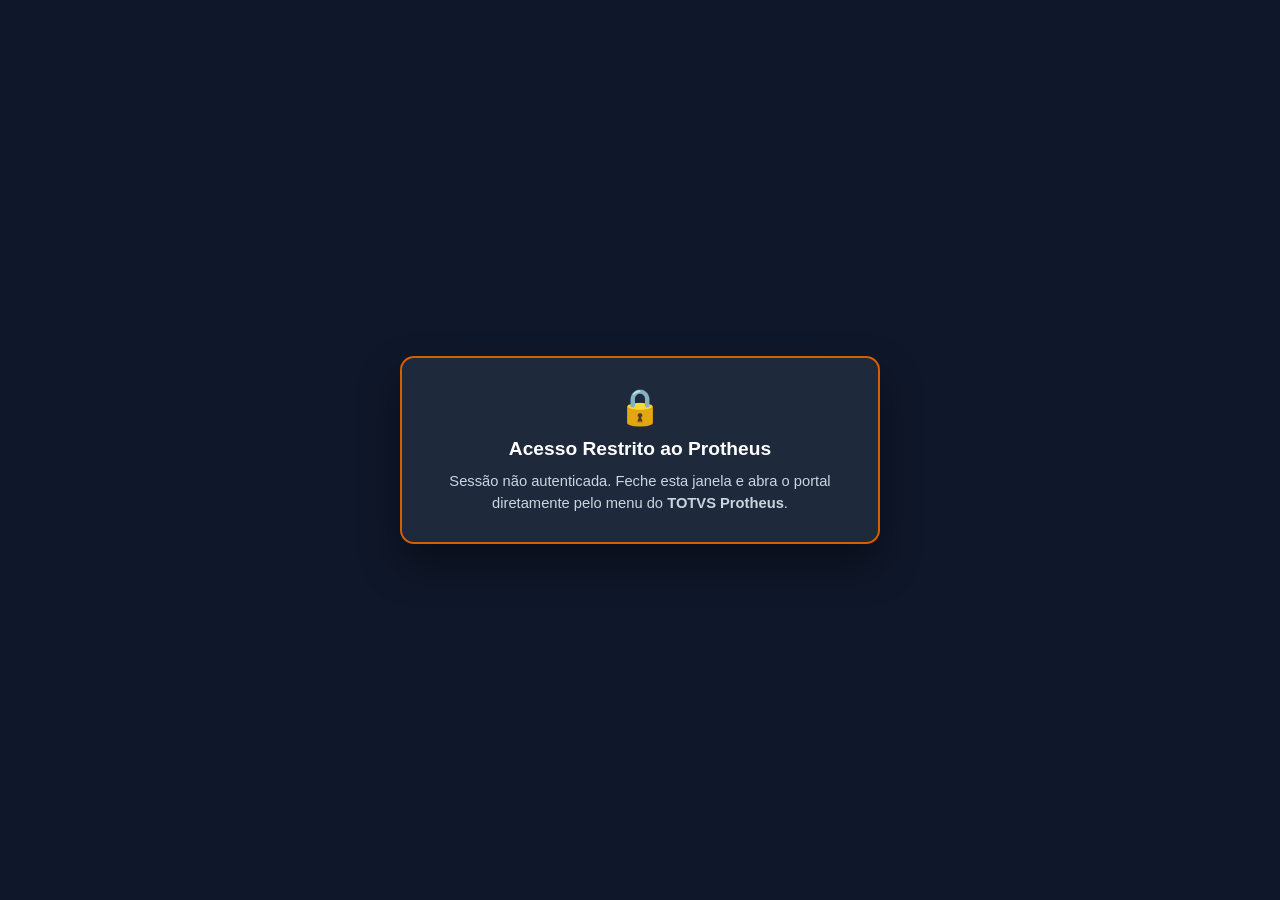
<file: index.html>
<!DOCTYPE html>
<html lang="pt-BR">
<head>
  <meta charset="UTF-8">
  <meta name="viewport" content="width=device-width, initial-scale=1.0, maximum-scale=1.0, user-scalable=no">
  <title>PCP Químico - Ordens de Produção Abertas</title>
  <link rel="stylesheet" href="style-base.css">
  <style>
    .btn-assumir {
      background: linear-gradient(135deg, #009ca6, #007a82);
      color: #ffffff;
      padding: 8px 16px;
      border-radius: 6px;
      font-size: 0.85rem;
      font-weight: 700;
      text-decoration: none;
      display: inline-flex;
      align-items: center;
      gap: 6px;
      box-shadow: 0 2px 6px rgba(0, 156, 166, 0.3);
      cursor: pointer;
      border: none;
      touch-action: manipulation;
      transition: all 0.15s ease;
    }
    .btn-assumir:active:not(.btn-disabled) {
      transform: scale(0.96);
    }
    .btn-disabled {
      background: #cbd5e1 !important;
      color: #64748b !important;
      cursor: not-allowed !important;
      box-shadow: none !important;
    }
    
    .loading-row {
      text-align: center;
      padding: 30px;
      color: #64748b;
      font-weight: 600;
    }

    /* KPIs CLICÁVEIS */
    .kpi-card {
      cursor: pointer;
      transition: transform 0.2s, box-shadow 0.2s;
    }
    .kpi-card:hover {
      transform: translateY(-3px);
      box-shadow: 0 6px 12px rgba(0,0,0,0.08);
    }
    .kpi-card.ativo {
      border: 2px solid #009ca6;
      background: #f0fdfa;
    }

    /* MODAL CENTRALIZADO */
    .modal-overlay {
      position: fixed;
      top: 0;
      left: 0;
      width: 100vw;
      height: 100vh;
      background: rgba(15, 23, 42, 0.55);
      backdrop-filter: blur(3px);
      display: none;
      align-items: center;
      justify-content: center;
      z-index: 9999;
      opacity: 0;
      transition: opacity 0.2s ease;
    }
    .modal-overlay.active {
      display: flex;
      opacity: 1;
    }
    .modal-box {
      background: #ffffff;
      border-radius: 12px;
      width: 90%;
      max-width: 440px;
      padding: 24px 28px;
      box-shadow: 0 10px 25px -5px rgba(0, 0, 0, 0.2), 0 8px 10px -6px rgba(0, 0, 0, 0.1);
      transform: scale(0.95);
      transition: transform 0.2s ease;
      text-align: center;
    }
    .modal-overlay.active .modal-box {
      transform: scale(1);
    }
    .modal-icon {
      width: 52px;
      height: 52px;
      border-radius: 50%;
      background: #e0f2fe;
      color: #0284c7;
      display: inline-flex;
      align-items: center;
      justify-content: center;
      margin-bottom: 14px;
    }
    .modal-title {
      font-size: 1.15rem;
      font-weight: 700;
      color: #0f172a;
      margin-bottom: 8px;
    }
    .modal-desc {
      font-size: 0.9rem;
      color: #64748b;
      margin-bottom: 22px;
      line-height: 1.4;
    }
    .modal-desc strong {
      color: #0f172a;
    }
    .modal-actions {
      display: flex;
      gap: 12px;
      justify-content: center;
    }
    .btn-modal-cancel {
      background: #f1f5f9;
      color: #475569;
      border: 1px solid #cbd5e1;
      padding: 9px 20px;
      border-radius: 6px;
      font-weight: 600;
      font-size: 0.88rem;
      cursor: pointer;
      transition: background 0.15s;
    }
    .btn-modal-cancel:hover {
      background: #e2e8f0;
    }
    .btn-modal-confirm {
      background: linear-gradient(135deg, #009ca6, #007a82);
      color: #ffffff;
      border: none;
      padding: 9px 22px;
      border-radius: 6px;
      font-weight: 700;
      font-size: 0.88rem;
      cursor: pointer;
      box-shadow: 0 2px 6px rgba(0, 156, 166, 0.35);
      transition: opacity 0.15s;
    }
    .btn-modal-confirm:hover {
      opacity: 0.95;
    }

    /* TOAST CENTRALIZADO */
    .toast-center {
      position: fixed;
      top: 50%;
      left: 50%;
      transform: translate(-50%, -50%) scale(0.9);
      background: #0f172a;
      color: #ffffff;
      padding: 16px 28px;
      border-radius: 10px;
      font-size: 0.95rem;
      font-weight: 600;
      box-shadow: 0 10px 25px rgba(0,0,0,0.3);
      display: none;
      opacity: 0;
      z-index: 10000;
      transition: all 0.2s ease;
      align-items: center;
      gap: 12px;
      max-width: 90%;
    }
    .toast-center.active {
      display: inline-flex;
      opacity: 1;
      transform: translate(-50%, -50%) scale(1);
    }
    .toast-success {
      background: #065f46;
      border-left: 6px solid #10b981;
    }
    .toast-error {
      background: #7f1d1d;
      border-left: 6px solid #ef4444;
    }
  </style>
</head>
<body>
  <!-- LATERAL FIXA -->
  <aside class="sidebar">
    <div class="brand-icon">PCP</div>

    <a href="index.html" class="nav-link active" title="Ordens Abertas">
      <svg viewBox="0 0 24 24" fill="none" stroke="currentColor" stroke-width="2.2"><path d="m3 9 9-7 9 7v11a2 2 0 0 1-2 2H5a2 2 0 0 1-2-2z"/></svg>
      <span>Início</span>
    </a>

    <a href="comigo.html" class="nav-link" title="Minhas Ordens">
      <svg viewBox="0 0 24 24" fill="none" stroke="currentColor" stroke-width="2.2"><path d="M19 21v-2a4 4 0 0 0-4-4H9a4 4 0 0 0-4 4v2"/><circle cx="12" cy="7" r="4"/></svg>
      <span>Comigo</span>
    </a>

    <a href="historico.html" class="nav-link" title="Ordens Encerradas">
      <svg viewBox="0 0 24 24" fill="none" stroke="currentColor" stroke-width="2.2"><circle cx="12" cy="12" r="10"/><polyline points="12 6 12 12 16 14"/></svg>
      <span>Histórico</span>
    </a>
    <a href="receita.html" class="nav-link" title="Gestão de Receitas (SZ7)">
      <svg viewBox="0 0 24 24" fill="none" stroke="currentColor" stroke-width="2.2">
        <path d="M10 2v7.31"/><path d="M14 9.3V1.99"/><path d="M8.5 2h7"/>
        <path d="M14 9.3a6.5 6.5 0 1 1-4 0"/><path d="M5.52 16h12.96"/>
      </svg>
      <span>Receitas</span>
    </a>
    <a href="checklist.html" class="nav-link" title="Checklist de Reatores (SZ3)">
      <svg viewBox="0 0 24 24" fill="none" stroke="currentColor" stroke-width="2.2">
        <path d="M9 11l3 3L22 4"/><path d="M21 12v7a2 2 0 0 1-2 2H5a2 2 0 0 1-2-2V5a2 2 0 0 1 2-2h11"/>
      </svg>
      <span>Checklist</span>
    </a>
  </aside>

  <!-- ÁREA DE CONTEÚDO -->
  <div class="main-area">
    <header class="topbar">
      <div style="display: flex; align-items: center; gap: 14px;">
        <span class="app-title">ORDENS DE PRODUÇÃO ABERTAS</span>
        <span class="badge-online" id="statusBadge">CONECTANDO...</span>
      </div>
      <div class="user-pill">
        <div class="user-avatar" id="avatarUser">--</div>
        <div>
          <div style="font-weight: 700; font-size: 0.82rem;" id="nomeOperadorLogado">Carregando...</div>
          <div style="font-size: 0.72rem; color: #64748b;" id="loginOperadorLogado">aguarde</div>
        </div>
      </div>
    </header>

    <main class="content-scroll">
      <div class="kpi-row">
        <div class="kpi-card ativo" id="kpiCardTotal" onclick="filtrarPorKPI('todos')">
          <span class="kpi-num" style="color: #0284c7;" id="kpiTotal">0</span>
          <span class="kpi-label">Total OPs em Aberto</span>
        </div>
        <div class="kpi-card" id="kpiCardDisponiveis" onclick="filtrarPorKPI('disponiveis')">
          <span class="kpi-num" style="color: #ea580c;" id="kpiDisponiveis">0</span>
          <span class="kpi-label">Disponíveis p/ Assumir</span>
        </div>
        <div class="kpi-card" id="kpiCardComigo" onclick="filtrarPorKPI('comigo')">
          <span class="kpi-num" style="color: #16a34a;" id="kpiComigo">0</span>
          <span class="kpi-label">Comigo</span>
        </div>
        <div class="kpi-card" id="kpiCardCriticas" onclick="filtrarPorKPI('criticas')">
          <span class="kpi-num" style="color: #dc2626;" id="kpiCriticas">0</span>
          <span class="kpi-label">Em Andamento</span>
        </div>
      </div>

      <div class="table-card">
        <div class="table-toolbar">
          <div class="search-box">
            <svg width="18" height="18" viewBox="0 0 24 24" fill="none" stroke="#94a3b8" stroke-width="2"><circle cx="11" cy="11" r="8"/><path d="m21 21-4.35-4.35"/></svg>
            <input type="text" id="filtroOP" placeholder="Pesquisar por OP, Produto ou Lote..." onkeyup="filtrarTabelaText()">
          </div>
          <div style="display: flex; align-items: center; gap: 12px;">
            <button onclick="carregarOrdensAbertas()" style="background:#ffffff; border:1.5px solid #cbd5e1; padding:6px 12px; border-radius:6px; cursor:pointer; font-weight:700; font-size:0.8rem; display:inline-flex; align-items:center; gap:5px;">
              🔄 Atualizar
            </button>
            <div style="font-size: 0.85rem; color: #64748b; font-weight: 600;">
              Origem: <code>SC2010</code> (Protheus)
            </div>
          </div>
        </div>

        <table id="tabelaOPs">
          <thead>
            <tr>
              <th style="width: 30px;"></th>
              <th>Número da OP</th>
              <th style="text-align: center;">Item</th>
              <th style="text-align: center;">Sequência</th>
              <th>Produto</th>
              <th>Desc. Produto</th>
              <th style="text-align: center;">Armazém</th>
              <th style="text-align: center;">Tipo OP</th>
              <th>Lote UNIMOL</th>
              <th>Responsável</th>
              <th style="text-align: center;">Ação</th>
            </tr>
          </thead>
          <tbody id="tbodyOPs">
            <tr>
              <td colspan="11" class="loading-row">Carregando ordens de produção do Protheus...</td>
            </tr>
          </tbody>
        </table>
      </div>
    </main>
  </div>

  <!-- MODAL DE CONFIRMAÇÃO CENTRALIZADO -->
  <div class="modal-overlay" id="modalConfirmar">
    <div class="modal-box">
      <div class="modal-icon">
        <svg width="28" height="28" viewBox="0 0 24 24" fill="none" stroke="currentColor" stroke-width="2.2"><path d="M16 21v-2a4 4 0 0 0-4-4H5a4 4 0 0 0-4 4v2"/><circle cx="8.5" cy="7" r="4"/><polyline points="17 11 19 13 23 9"/></svg>
      </div>
      <div class="modal-title">Assumir Ordem de Produção</div>
      <div class="modal-desc" id="modalTexto">
        Deseja assumir a responsabilidade pela OP <strong id="modalNumOP">---</strong>?
      </div>
      <div class="modal-actions">
        <button class="btn-modal-cancel" onclick="fecharModal()">Cancelar</button>
        <button class="btn-modal-confirm" id="btnModalConfirmar">Confirmar e Assumir</button>
      </div>
    </div>
  </div>

  <!-- TOAST NOTIFICAÇÃO CENTRALIZADA -->
  <div class="toast-center" id="toastCenter"></div>

  <script>

    // ========================================================================
    // SESSÃO DO OPERADOR LOGADO NO PROTHEUS (URL -> sessionStorage)
    // ========================================================================
    const urlParams   = new URLSearchParams(window.location.search);
    const paramIdUser = (urlParams.get('iduser') || '').trim();
    const paramUser   = (urlParams.get('user')   || '').trim();
    const paramNome   = (urlParams.get('nome')   || '').trim();
    const paramAuth   = (urlParams.get('auth')   || '').trim();

    const paramApi    = (urlParams.get('api')    || '').trim();

    if (paramIdUser || paramUser || paramNome) {
      sessionStorage.setItem('pcp_iduser', paramIdUser);
      sessionStorage.setItem('pcp_user',   paramUser);
      sessionStorage.setItem('pcp_nome',   paramNome);
    }
    if (paramAuth) {
      sessionStorage.setItem('pcp_auth', paramAuth);
      const cleanParams = new URLSearchParams(window.location.search);
      cleanParams.delete('auth');
      const qs = cleanParams.toString();
      window.history.replaceState({}, '', window.location.pathname + (qs ? '?' + qs : ''));
    }
    if (paramApi) {
      sessionStorage.setItem('pcp_api', paramApi.replace(/\/+$/, ''));
    }

    const API_BASE       = (sessionStorage.getItem('pcp_api')    || 'https://unimolbrasil207532.protheus.cloudtotvs.com.br:10257/rest/WSPCPQUIM').trim();
    const SESSAO_ID_USER = (sessionStorage.getItem('pcp_iduser') || '').trim();
    const SESSAO_LOGIN   = (sessionStorage.getItem('pcp_user')   || '').trim();
    const SESSAO_NOME    = (sessionStorage.getItem('pcp_nome')   || '').trim();
    const SESSAO_AUTH    = (sessionStorage.getItem('pcp_auth')   || '').trim();

    const authHeader = SESSAO_AUTH;

    function exigirAutenticacaoProtheus() {
      if (authHeader) return true;
      document.body.innerHTML = `
        <div style="display:flex;align-items:center;justify-content:center;height:100vh;width:100vw;background:#0f172a;color:#f8fafc;font-family:'Segoe UI',system-ui,sans-serif;padding:24px;box-sizing:border-box;">
          <div style="max-width:480px;background:#1e293b;border:2px solid #D55E00;border-radius:14px;padding:28px;text-align:center;box-shadow:0 20px 40px rgba(0,0,0,0.4);">
            <div style="font-size:2.2rem;margin-bottom:10px;">🔒</div>
            <h2 style="margin:0 0 10px;font-size:1.2rem;color:#ffffff;">Acesso Restrito ao Protheus</h2>
            <p style="margin:0;font-size:0.92rem;color:#cbd5e1;line-height:1.5;">
              Sessão não autenticada. Feche esta janela e abra o portal diretamente pelo menu do <strong>TOTVS Protheus</strong>.
            </p>
          </div>
        </div>
      `;
      return false;
    }

    let USUARIO_LOGADO = '';
    let ID_USUARIO_LOGADO = ''; 
    let opPendente = null;
    let listaOPsGlobal = []; 

    // Decodificacao segura: prioriza UTF-8 real e so usa Windows-1252 se houver byte invalido
    function decodificarBuffer(buffer) {
      try {
        return new TextDecoder('utf-8', { fatal: true }).decode(buffer);
      } catch (e) {
        return new TextDecoder('windows-1252').decode(buffer);
      }
    }

    function showToast(mensagem, tipo = 'success', tempo = 2200) {
      const toast = document.getElementById("toastCenter");
      toast.textContent = mensagem;
      toast.className = `toast-center active ${tipo === 'success' ? 'toast-success' : 'toast-error'}`;
      setTimeout(() => {
        toast.className = "toast-center";
      }, tempo);
    }

    function abrirModal(op) {
      opPendente = op;
      document.getElementById("modalNumOP").textContent = op;
      document.getElementById("modalConfirmar").classList.add("active");
    }

    function fecharModal() {
      opPendente = null;
      document.getElementById("modalConfirmar").classList.remove("active");
    }

    document.getElementById("btnModalConfirmar").addEventListener("click", () => {
      if (opPendente) {
        executarAssumirOP(opPendente);
      }
      fecharModal();
    });

    async function carregarOrdensAbertas() {
      const tbody = document.getElementById("tbodyOPs");
      tbody.innerHTML = '<tr><td colspan="11" class="loading-row">Consultando API Protheus...</td></tr>';

      try {
        const resp = await fetch(`${API_BASE}/ops`, {
          method: 'GET',
          headers: {
            'Content-Type': 'application/json',
            'tenantId': '01,0101',
            'Authorization': authHeader
          }
        });

        // CORREÇÃO DE ENCODING (WINDOWS-1252 PARA UTF-8)
        const buffer = await resp.arrayBuffer();
        const text = decodificarBuffer(buffer);
        
        let data;
        try {
          data = JSON.parse(text);
        } catch (e) {
          throw new Error(`HTTP ${resp.status}: Falha ao ler JSON`);
        }

        if (!resp.ok || data.status === 'ERRO' || data.status === 'ERRO_INTERNO') {
          throw new Error(data.mensagem || `Erro HTTP: ${resp.status}`);
        }

        USUARIO_LOGADO    = SESSAO_LOGIN   || data.usuarioLogado   || '';
        ID_USUARIO_LOGADO = SESSAO_ID_USER || data.idUsuarioLogado || ''; 
        
        const nomeCompleto = SESSAO_NOME   || data.nomeUsuarioLogado || USUARIO_LOGADO;

        document.getElementById('loginOperadorLogado').textContent = USUARIO_LOGADO.toLowerCase();
        document.getElementById('nomeOperadorLogado').textContent = nomeCompleto;

        const partesNome = nomeCompleto.trim().split(/\s+/).filter(n => n.length > 0);
        let iniciais = partesNome[0] ? partesNome[0][0] : 'U';
        if (partesNome.length > 1) {
          iniciais += partesNome[partesNome.length - 1][0];
        }
        document.getElementById('avatarUser').textContent = iniciais.toUpperCase();

        document.getElementById("statusBadge").textContent = "ONLINE • PROTHEUS";
        document.getElementById("statusBadge").style.color = "#059669";
        document.getElementById("statusBadge").style.background = "#d1fae5";

        listaOPsGlobal = data.ops || [];
        atualizarContadoresGlobais();
        filtrarPorKPI('todos');

      } catch (err) {
        console.error("Falha na API Protheus:", err);
        document.getElementById("statusBadge").textContent = "OFFLINE • ERRO";
        document.getElementById("statusBadge").style.color = "#dc2626";
        document.getElementById("statusBadge").style.background = "#fee2e2";

        tbody.innerHTML = `<tr><td colspan="11" class="loading-row" style="color: #dc2626;">Erro de comunicação: ${err.message}</td></tr>`;
        
        document.getElementById("kpiTotal").textContent = 0;
        document.getElementById("kpiDisponiveis").textContent = 0;
        document.getElementById("kpiComigo").textContent = 0;
        document.getElementById("kpiCriticas").textContent = 0;
      }
    }

    function atualizarContadoresGlobais() {
      let disp = 0;
      let com = 0;
      let crit = 0;

      listaOPsGlobal.forEach(op => {
        const isMinha = (op.codOperador && op.codOperador.trim() === ID_USUARIO_LOGADO.trim());
        if (!op.codOperador) {
          disp++;
        } else {
          crit++;
          if (isMinha) com++;
        }
      });

      document.getElementById("kpiTotal").textContent = listaOPsGlobal.length;
      document.getElementById("kpiDisponiveis").textContent = disp;
      document.getElementById("kpiComigo").textContent = com;
      document.getElementById("kpiCriticas").textContent = crit;
    }

    function filtrarPorKPI(tipo) {
      document.querySelectorAll('.kpi-card').forEach(card => card.classList.remove('ativo'));
      if (tipo === 'todos') document.getElementById('kpiCardTotal').classList.add('ativo');
      if (tipo === 'disponiveis') document.getElementById('kpiCardDisponiveis').classList.add('ativo');
      if (tipo === 'comigo') document.getElementById('kpiCardComigo').classList.add('ativo');
      if (tipo === 'criticas') document.getElementById('kpiCardCriticas').classList.add('ativo');

      let opsParaRenderizar = [];
      
      if (tipo === 'todos') {
        opsParaRenderizar = listaOPsGlobal;
      } else if (tipo === 'disponiveis') {
        opsParaRenderizar = listaOPsGlobal.filter(op => !op.codOperador);
      } else if (tipo === 'comigo') {
        opsParaRenderizar = listaOPsGlobal.filter(op => op.codOperador && op.codOperador.trim() === ID_USUARIO_LOGADO.trim());
      } else if (tipo === 'criticas') { 
        opsParaRenderizar = listaOPsGlobal.filter(op => op.codOperador);
      }

      renderizarTabela(opsParaRenderizar);
    }

    function renderizarTabela(ops) {
      const tbody = document.getElementById("tbodyOPs");
      tbody.innerHTML = "";

      if (ops.length === 0) {
        tbody.innerHTML = '<tr><td colspan="11" class="loading-row">Nenhuma OP encontrada para este filtro.</td></tr>';
        return;
      }

      ops.forEach(op => {
        const isMinha = (op.codOperador && op.codOperador.trim() === ID_USUARIO_LOGADO.trim());
        
        const tr = document.createElement("tr");
        if (isMinha) tr.style.background = "#f0fdf4";

        const badgeResp = op.nomeOperador ? 
          `<span style="color:#0284c7; font-weight:700; font-size:0.82rem;">👤 ${op.nomeOperador}</span>` : 
          `<span style="color:#94a3b8; font-size:0.82rem;">Disponível</span>`;

        const botaoAssumir = op.codOperador 
          ? `<button class="btn-assumir btn-disabled" disabled title="Já atribuída">
               <svg width="14" height="14" viewBox="0 0 24 24" fill="none" stroke="currentColor" stroke-width="2.5"><polyline points="20 6 9 17 4 12"/></svg>
               Assumida
             </button>`
          : `<button class="btn-assumir" onclick="abrirModal('${op.opCompleta}')">
               <svg width="14" height="14" viewBox="0 0 24 24" fill="none" stroke="currentColor" stroke-width="2.5"><polyline points="20 6 9 17 4 12"/></svg>
               Assumir
             </button>`;

        tr.innerHTML = `
          <td><span class="badge-bullet ${isMinha ? 'bullet-green' : (op.codOperador ? 'bullet-orange' : 'bullet-red')}"></span></td>
          <td><strong>${op.num}</strong></td>
          <td style="text-align: center;">${op.item}</td>
          <td style="text-align: center;">${op.seq}</td>
          <td><code>${op.produto}</code></td>
          <td>${op.desc}</td>
          <td style="text-align: center;">${op.armazem}</td>
          <td style="text-align: center;">${op.tipo === 'F' ? 'Firme' : op.tipo}</td>
          <td>${op.lote || '—'}</td>
          <td>${badgeResp}</td>
          <td style="text-align: center;">
            ${botaoAssumir}
          </td>
        `;
        tbody.appendChild(tr);
      });
    }

    async function executarAssumirOP(op) {
      showToast(`Atribuindo OP ${op} no Protheus...`, 'success', 1500);

      try {
        const resp = await fetch(`${API_BASE}/assumir`, {
          method: 'POST',
          headers: {
            'Content-Type': 'application/json',
            'tenantId': '01,0101',
            'Authorization': authHeader
          },
          body: JSON.stringify({ acao: 'assumir', op: op, novoOperador: USUARIO_LOGADO })
        });

        // CORREÇÃO DE ENCODING (WINDOWS-1252 PARA UTF-8)
        const buffer = await resp.arrayBuffer();
        const text = decodificarBuffer(buffer);
        
        let res;
        try {
          res = JSON.parse(text);
        } catch (e) {
          throw new Error(`Resposta inválida do servidor`);
        }

        if (resp.ok && res.status === 'OK') {
          showToast(`✓ OP ${op} assumida com sucesso! Atualizando...`, 'success', 1400);
          setTimeout(() => {
            carregarOrdensAbertas(); 
          }, 1400);
        } else {
          showToast(`Erro: ${res.mensagem || res.detalhe || 'Falha ao assumir OP'}`, 'error', 3500);
        }
      } catch (err) {
        console.error("Erro ao assumir OP:", err);
        showToast(`Erro de comunicação: ${err.message}`, 'error', 3500);
      }
    }

    function filtrarTabelaText() {
      const input = document.getElementById("filtroOP").value.toUpperCase();
      const trs = document.getElementById("tbodyOPs").getElementsByTagName("tr");
      for (let i = 0; i < trs.length; i++) {
        const texto = trs[i].textContent || trs[i].innerText;
        trs[i].style.display = texto.toUpperCase().indexOf(input) > -1 ? "" : "none";
      }
    }

    window.addEventListener('DOMContentLoaded', () => {
      if (!exigirAutenticacaoProtheus()) return;
      carregarOrdensAbertas();
    });
  </script>
</body>
</html>
</file>
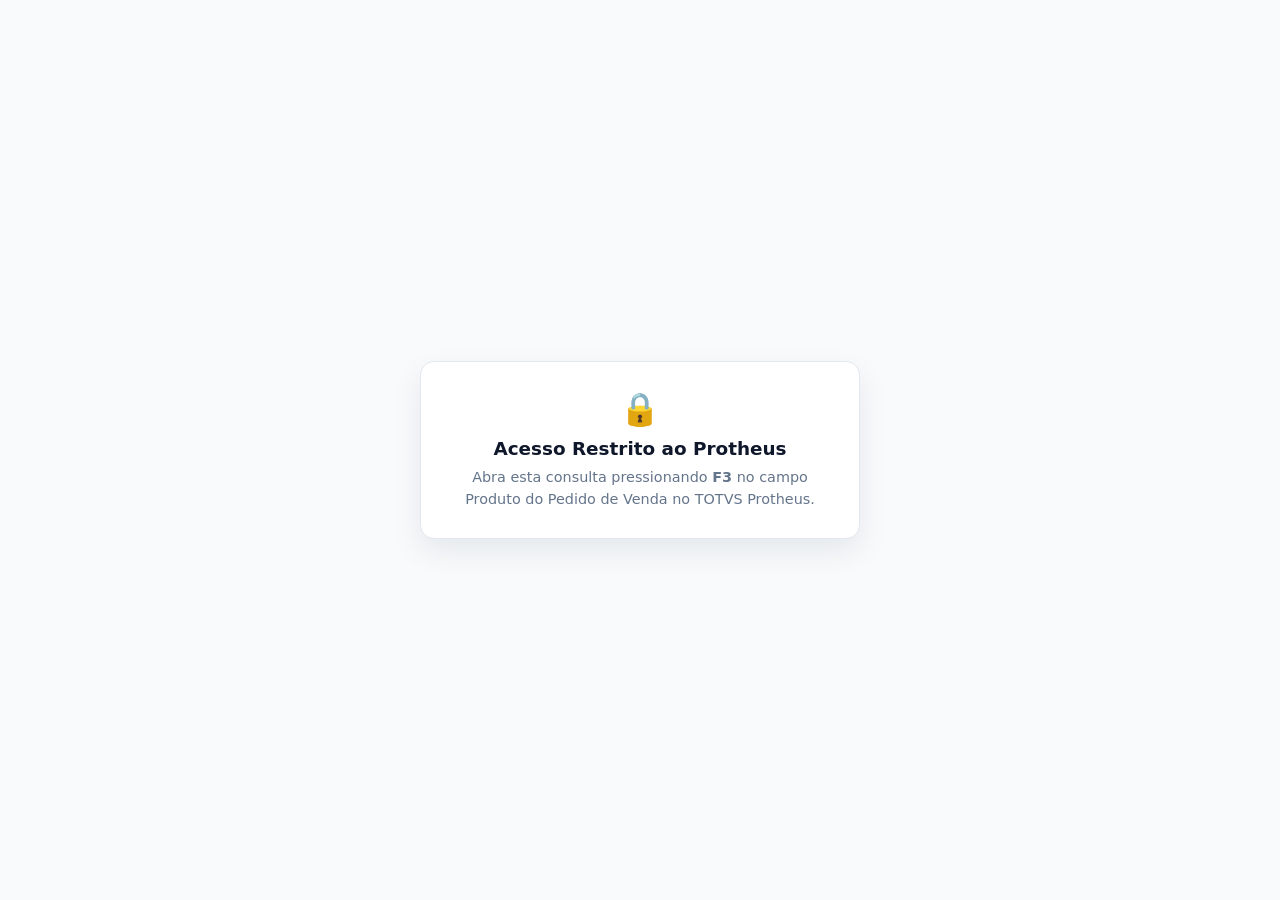
<file: busca_produto_pv.html>
<!DOCTYPE html>
<html lang="pt-BR">
<head>
  <meta charset="UTF-8" />
  <meta name="viewport" content="width=device-width, initial-scale=1.0" />
  <title>Busca de Produtos - Pedido de Venda (F3)</title>
  <style>
    :root {
      --bg: #f6f8fb;
      --surface: #ffffff;
      --surface-soft: #f8fafc;
      --border: #e2e8f0;
      --border-strong: #cbd5e1;
      --text: #1e293b;
      --text-strong: #0f172a;
      --muted: #64748b;
      --accent: #0284c7;
      --accent-soft: #e0f2fe;
      --accent-hover: #0369a1;
      --warn-bg: #fff7ed;
      --warn-text: #c2410c;
      --warn-border: #fed7aa;
      --ok-bg: #ecfdf5;
      --ok-text: #047857;
      --ok-border: #a7f3d0;
    }

    * { box-sizing: border-box; font-family: 'Segoe UI', system-ui, -apple-system, sans-serif; }
    html, body {
      margin: 0; padding: 0; height: 100vh; overflow: hidden;
      background: var(--bg); color: var(--text);
    }

    .app { display: flex; flex-direction: column; height: 100vh; }

    /* Cabecalho claro e suave (padrao visual do Portal PCP) */
    .topbar {
      background: var(--surface);
      border-bottom: 1px solid var(--border);
      padding: 14px 24px;
      display: flex;
      align-items: center;
      justify-content: space-between;
      gap: 16px;
      flex-shrink: 0;
    }
    .topbar-left { display: flex; align-items: center; gap: 12px; }
    .brand-pill {
      width: 34px; height: 34px; border-radius: 10px;
      background: linear-gradient(135deg, #0ea5e9, #0284c7);
      color: #ffffff;
      display: inline-flex; align-items: center; justify-content: center;
      box-shadow: 0 2px 8px rgba(2, 132, 199, 0.22);
      flex-shrink: 0;
    }
    .topbar h1 {
      margin: 0;
      font-size: 1.02rem;
      font-weight: 700;
      color: var(--text-strong);
      letter-spacing: 0.2px;
    }
    .badge-env {
      background: #ecfdf5;
      color: #059669;
      border: 1px solid #bbf7d0;
      padding: 3px 10px;
      border-radius: 999px;
      font-size: 0.72rem;
      font-weight: 700;
    }
    .badge-env.err {
      background: #fef2f2;
      color: #dc2626;
      border-color: #fecaca;
    }
    .kbd-hints {
      font-size: 0.76rem;
      color: var(--muted);
      display: flex;
      gap: 12px;
      align-items: center;
    }
    .kbd {
      background: var(--surface-soft);
      border: 1px solid var(--border-strong);
      border-radius: 5px;
      padding: 1px 6px;
      font-family: ui-monospace, monospace;
      font-size: 0.72rem;
      font-weight: 700;
      color: #334155;
    }

    /* Area central com respiro */
    .main-wrap {
      flex: 1;
      display: flex;
      flex-direction: column;
      gap: 14px;
      padding: 16px 24px 12px;
      overflow: hidden;
    }

    /* Card de pesquisa e filtros */
    .search-card {
      background: var(--surface);
      border: 1px solid var(--border);
      border-radius: 12px;
      padding: 14px 16px;
      display: flex;
      flex-direction: column;
      gap: 12px;
      box-shadow: 0 2px 8px rgba(15, 23, 42, 0.03);
      flex-shrink: 0;
    }
    .search-row { display: flex; gap: 10px; align-items: center; }
    .search-input-wrap { position: relative; flex: 1; }
    .search-input-wrap svg {
      position: absolute; left: 13px; top: 50%; transform: translateY(-50%);
      width: 17px; height: 17px; color: #94a3b8; pointer-events: none;
    }
    .search-input {
      width: 100%;
      height: 40px;
      padding: 0 14px 0 38px;
      font-size: 0.92rem;
      font-weight: 500;
      color: var(--text-strong);
      background: var(--surface-soft);
      border: 1.5px solid var(--border);
      border-radius: 9px;
      outline: none;
      transition: all 0.15s ease;
    }
    .search-input:focus {
      background: #ffffff;
      border-color: #38bdf8;
      box-shadow: 0 0 0 3px rgba(56, 189, 248, 0.18);
    }

    .btn-primary {
      height: 40px;
      padding: 0 18px;
      border: none;
      border-radius: 9px;
      background: var(--accent);
      color: #ffffff;
      font-weight: 600;
      font-size: 0.85rem;
      cursor: pointer;
      display: inline-flex;
      align-items: center;
      gap: 6px;
      white-space: nowrap;
      transition: background 0.15s ease, transform 0.1s ease;
    }
    .btn-primary:hover { background: var(--accent-hover); }
    .btn-primary:active { transform: scale(0.98); }

    .btn-ghost {
      height: 40px;
      padding: 0 14px;
      border: 1px solid var(--border-strong);
      border-radius: 9px;
      background: #ffffff;
      color: #475569;
      font-weight: 600;
      font-size: 0.84rem;
      cursor: pointer;
      white-space: nowrap;
      transition: all 0.15s ease;
    }
    .btn-ghost:hover { border-color: #94a3b8; color: var(--text-strong); background: var(--surface-soft); }

    .filters-row {
      display: flex;
      align-items: center;
      justify-content: space-between;
      gap: 12px;
      flex-wrap: wrap;
    }
    .chips-group { display: flex; align-items: center; gap: 6px; flex-wrap: wrap; }
    .chip-label { font-size: 0.74rem; font-weight: 700; text-transform: uppercase; color: var(--muted); margin-right: 4px; }
    .chip {
      height: 30px;
      padding: 0 13px;
      border-radius: 999px;
      border: 1px solid var(--border);
      background: var(--surface-soft);
      color: #475569;
      font-size: 0.78rem;
      font-weight: 600;
      cursor: pointer;
      transition: all 0.15s ease;
    }
    .chip:hover { border-color: #7dd3fc; color: var(--accent); background: #f0f9ff; }
    .chip.active {
      background: var(--accent-soft);
      border-color: #7dd3fc;
      color: #0369a1;
      font-weight: 700;
    }

    .filters-right { display: flex; align-items: center; gap: 14px; }
    .check-disp {
      display: inline-flex;
      align-items: center;
      gap: 7px;
      font-size: 0.82rem;
      font-weight: 600;
      color: #334155;
      cursor: pointer;
      user-select: none;
      background: var(--surface-soft);
      border: 1px solid var(--border);
      padding: 5px 12px;
      border-radius: 8px;
    }
    .check-disp input { width: 15px; height: 15px; accent-color: var(--accent); cursor: pointer; }
    .status-count { font-size: 0.80rem; font-weight: 700; color: var(--muted); }

    /* Tabela suave */
    .table-card {
      flex: 1;
      background: var(--surface);
      border: 1px solid var(--border);
      border-radius: 12px;
      box-shadow: 0 2px 10px rgba(15, 23, 42, 0.03);
      overflow: auto;
    }
    table { width: 100%; border-collapse: collapse; min-width: 1180px; }
    thead th {
      position: sticky;
      top: 0;
      z-index: 5;
      background: #f8fafc;
      color: #64748b;
      font-size: 0.71rem;
      font-weight: 700;
      text-transform: uppercase;
      letter-spacing: 0.45px;
      padding: 12px 12px;
      border-bottom: 1px solid var(--border);
      text-align: left;
      white-space: nowrap;
    }
    thead th.num, tbody td.num { text-align: right; font-variant-numeric: tabular-nums; white-space: nowrap; }
    thead th.center, tbody td.center { text-align: center; white-space: nowrap; }

    tbody tr.prod-row {
      cursor: pointer;
      transition: background 0.12s ease;
      border-bottom: 1px solid #f1f5f9;
    }
    tbody tr.prod-row:hover { background: #f8fafc; }
    tbody tr.prod-row.active {
      background: #f0f9ff;
      box-shadow: inset 3px 0 0 #38bdf8;
    }
    tbody td {
      padding: 11px 12px;
      font-size: 0.84rem;
      vertical-align: middle;
      color: var(--text);
    }

    .col-cod {
      font-family: ui-monospace, monospace;
      font-weight: 700;
      color: #0369a1;
      font-size: 0.84rem;
      white-space: nowrap;
    }
    .col-desc { font-weight: 600; color: var(--text-strong); line-height: 1.3; }
    .col-soft { color: #475569; font-weight: 500; }
    .um-pill {
      display: inline-block;
      padding: 2px 8px;
      border-radius: 6px;
      background: #f1f5f9;
      color: #334155;
      font-size: 0.76rem;
      font-weight: 700;
    }

    /* Badges de Tipo em tons pastel suaves */
    .badge-tipo {
      display: inline-block;
      padding: 3px 9px;
      border-radius: 999px;
      font-size: 0.72rem;
      font-weight: 700;
      border: 1px solid transparent;
    }
    .tipo-PA  { background: #eff6ff; color: #1d4ed8; border-color: #dbeafe; }
    .tipo-BN  { background: #fffbeb; color: #b45309; border-color: #fef3c7; }
    .tipo-EMB { background: #faf5ff; color: #7e22ce; border-color: #f3e8ff; }
    .tipo-ME  { background: #f0fdf4; color: #15803d; border-color: #dcfce7; }

    .saldo-fisico { font-weight: 600; color: #334155; }
    .saldo-res { font-weight: 600; color: #b45309; border-bottom: 1px dotted #d97706; cursor: help; }
    .saldo-disp-ok {
      display: inline-block;
      padding: 3px 9px;
      border-radius: 7px;
      font-weight: 700;
      background: var(--ok-bg);
      color: var(--ok-text);
      border: 1px solid var(--ok-border);
      cursor: help;
    }
    .saldo-disp-zero {
      display: inline-block;
      padding: 3px 9px;
      border-radius: 7px;
      font-weight: 700;
      background: var(--warn-bg);
      color: var(--warn-text);
      border: 1px solid var(--warn-border);
      cursor: help;
    }

    .btn-sel {
      height: 30px;
      padding: 0 12px;
      border: 1px solid #bae6fd;
      border-radius: 7px;
      background: #f0f9ff;
      color: #0369a1;
      font-size: 0.76rem;
      font-weight: 700;
      cursor: pointer;
      transition: all 0.15s ease;
    }
    .btn-sel:hover {
      background: var(--accent);
      border-color: var(--accent);
      color: #ffffff;
    }

    .msg-empty { text-align: center; padding: 42px 16px; color: var(--muted); font-weight: 600; font-size: 0.90rem; }
    .msg-error { color: var(--warn-text); }

    /* Rodape suave */
    .footer {
      background: var(--surface);
      border-top: 1px solid var(--border);
      padding: 10px 24px;
      display: flex;
      align-items: center;
      justify-content: space-between;
      gap: 12px;
      flex-shrink: 0;
    }
    .footer-info { font-size: 0.76rem; color: var(--muted); font-weight: 500; }
    .footer-actions { display: flex; gap: 8px; }

    /* Overlay discreto */
    .overlay-done {
      position: fixed; inset: 0;
      background: rgba(15, 23, 42, 0.35);
      backdrop-filter: blur(2px);
      display: none;
      align-items: center;
      justify-content: center;
      z-index: 9999;
    }
    .overlay-card {
      background: #ffffff;
      border-radius: 14px;
      padding: 24px 30px;
      border: 1px solid var(--border);
      text-align: center;
      max-width: 420px;
      box-shadow: 0 20px 40px rgba(15, 23, 42, 0.18);
    }
    .overlay-card h2 { margin: 0 0 6px; font-size: 1.02rem; color: var(--text-strong); }
    .overlay-card p { margin: 0; font-size: 0.86rem; color: var(--muted); font-weight: 500; }
    .overlay-fallback {
      margin-top: 14px;
      display: none;
      flex-direction: column;
      gap: 8px;
      align-items: center;
    }
  </style>
</head>
<body>
  <div class="app">
    <header class="topbar">
      <div class="topbar-left">
        <span class="brand-pill">
          <svg width="18" height="18" viewBox="0 0 24 24" fill="none" stroke="currentColor" stroke-width="2.4">
            <circle cx="11" cy="11" r="8"/><line x1="21" y1="21" x2="16.65" y2="16.65"/>
          </svg>
        </span>
        <h1>Busca de Produtos — Pedido de Venda (SC6)</h1>
        <span class="badge-env" id="badgeStatus">CONECTADO • PROTHEUS</span>
      </div>
      <div class="kbd-hints">
        <span><span class="kbd">↑</span> <span class="kbd">↓</span> Navegar</span>
        <span><span class="kbd">Enter</span> Selecionar</span>
        <span><span class="kbd">Esc</span> Cancelar</span>
      </div>
    </header>

    <div class="main-wrap">
      <section class="search-card">
        <div class="search-row">
          <div class="search-input-wrap">
            <svg viewBox="0 0 24 24" fill="none" stroke="currentColor" stroke-width="2.2">
              <circle cx="11" cy="11" r="8"/><line x1="21" y1="21" x2="16.65" y2="16.65"/>
            </svg>
            <input
              id="txtBusca"
              class="search-input"
              type="text"
              placeholder="Pesquisar por código, descrição, depositante, grupo, subgrupo, embalagem ou UM..."
              autocomplete="off"
            />
          </div>
          <button class="btn-primary" onclick="buscarProdutos()">Pesquisar</button>
          <button class="btn-ghost" onclick="limparFiltros()">Limpar</button>
        </div>

        <div class="filters-row">
          <div class="chips-group">
            <span class="chip-label">Tipo:</span>
            <button type="button" class="chip active" data-tipo="" onclick="selecionarTipo(this, '')">Todos (PA / BN / EMB / ME)</button>
            <button type="button" class="chip" data-tipo="PA" onclick="selecionarTipo(this, 'PA')">PA</button>
            <button type="button" class="chip" data-tipo="BN" onclick="selecionarTipo(this, 'BN')">BN</button>
            <button type="button" class="chip" data-tipo="EMB" onclick="selecionarTipo(this, 'EMB')">EMB</button>
            <button type="button" class="chip" data-tipo="ME" onclick="selecionarTipo(this, 'ME')">ME</button>
          </div>

          <div class="filters-right">
            <label class="check-disp">
              <input type="checkbox" id="chkSoDisp" onchange="buscarProdutos()" />
              Somente com Disponibilidade &gt; 0
            </label>
            <span class="status-count" id="lblContador">Carregando...</span>
          </div>
        </div>
      </section>

      <main class="table-card">
        <table>
          <thead>
            <tr>
              <th style="width: 145px;">Código</th>
              <th style="min-width: 240px;">Descrição do Produto</th>
              <th style="min-width: 130px;">Depositante</th>
              <th style="min-width: 140px;">Grupo</th>
              <th style="min-width: 150px;">Subgrupo</th>
              <th class="center" style="width: 68px;">Tipo</th>
              <th style="width: 105px;">Embalagem</th>
              <th class="center" style="width: 64px;">UM</th>
              <th class="num" style="width: 112px;">Saldo Físico</th>
              <th class="num" style="width: 115px;">Total Reservas</th>
              <th class="num" style="width: 122px;">Disponibilidade</th>
              <th class="center" style="width: 96px;">Ação</th>
            </tr>
          </thead>
          <tbody id="tbodyProdutos">
            <tr><td colspan="12" class="msg-empty">A consultar produtos no Protheus...</td></tr>
          </tbody>
        </table>
      </main>
    </div>

    <footer class="footer">
      <div class="footer-info">
        Saldo Físico = soma de todos os armazéns (SB2) •
        Reservas = B2_RESERVA + B2_QEMP + B2_QPEDVEN •
        Disponibilidade = Saldo Físico − Reservas − B2_QACLASS
      </div>
      <div class="footer-actions">
        <button class="btn-ghost" style="height:36px;" onclick="cancelarBusca()">Cancelar (Esc)</button>
        <button class="btn-primary" style="height:36px;" onclick="confirmarSelecionado()">✓ Selecionar Produto (Enter)</button>
      </div>
    </footer>
  </div>

  <!-- Overlay de retorno sem travamento -->
  <div class="overlay-done" id="overlayDone">
    <div class="overlay-card">
      <h2 id="overlayTitulo">Processando...</h2>
      <p id="overlayTexto">Retornando ao Pedido de Venda...</p>
      <div class="overlay-fallback" id="overlayFallback">
        <span style="font-size:0.78rem; color:#64748b;">Caso a janela não feche automaticamente, clique no <strong>X</strong> no canto superior direito ou volte à busca.</span>
        <button type="button" class="btn-ghost" style="height:34px;" onclick="voltarParaBusca()">Voltar à Busca</button>
      </div>
    </div>
  </div>

  <script>
    const urlParams   = new URLSearchParams(window.location.search);
    const paramAuth   = (urlParams.get('auth')   || '').trim();
    const paramApi    = (urlParams.get('api')    || '').trim();
    const paramTenant = (urlParams.get('tenant') || '').trim();
    const paramToken  = (urlParams.get('token')  || '').trim();
    const paramBusca  = (urlParams.get('busca')  || '').trim();

    if (paramAuth)   sessionStorage.setItem('pvf3_auth',   paramAuth);
    if (paramApi)    sessionStorage.setItem('pvf3_api',    paramApi.replace(/\/+$/, ''));
    if (paramTenant) sessionStorage.setItem('pvf3_tenant', paramTenant);
    if (paramToken)  sessionStorage.setItem('pvf3_token',  paramToken);

    if (paramAuth) {
      const clean = new URLSearchParams(window.location.search);
      clean.delete('auth');
      const qs = clean.toString();
      window.history.replaceState({}, '', window.location.pathname + (qs ? '?' + qs : ''));
    }

    const AUTH_HEADER = (sessionStorage.getItem('pvf3_auth')   || '').trim();
    const API_BASE    = (sessionStorage.getItem('pvf3_api')    || 'https://unimolbrasil207532.protheus.cloudtotvs.com.br:10257/rest/WSPVPROD').trim();
    const TENANT_ID   = (sessionStorage.getItem('pvf3_tenant') || '01,0101').trim();
    const TOKEN_F3    = (sessionStorage.getItem('pvf3_token')  || '').trim();

    const txtBusca  = document.getElementById('txtBusca');
    const tbody     = document.getElementById('tbodyProdutos');
    const lblCount  = document.getElementById('lblContador');
    const chkSoDisp = document.getElementById('chkSoDisp');
    const badgeSt   = document.getElementById('badgeStatus');

    let listaAtual    = [];
    let idxAtivo      = 0;
    let tipoFiltro    = '';
    let timerBusca    = null;
    let timerFallback = null;
    let selecionando  = false;

    function exigirAutenticacao() {
      if (AUTH_HEADER) return true;
      document.body.innerHTML = `
        <div style="display:flex;align-items:center;justify-content:center;height:100vh;width:100vw;background:#f8fafc;color:#1e293b;font-family:'Segoe UI',system-ui,sans-serif;padding:24px;">
          <div style="max-width:440px;background:#ffffff;border:1px solid #e2e8f0;border-radius:14px;padding:28px;text-align:center;box-shadow:0 12px 30px rgba(15,23,42,0.08);">
            <div style="font-size:2rem;margin-bottom:10px;">🔒</div>
            <h2 style="margin:0 0 8px;font-size:1.15rem;color:#0f172a;">Acesso Restrito ao Protheus</h2>
            <p style="margin:0;font-size:0.9rem;color:#64748b;line-height:1.5;">
              Abra esta consulta pressionando <strong>F3</strong> no campo Produto do Pedido de Venda no TOTVS Protheus.
            </p>
          </div>
        </div>
      `;
      return false;
    }

    function fmtNum(val) {
      return Number(val || 0).toLocaleString('pt-BR', { minimumFractionDigits: 2, maximumFractionDigits: 2 });
    }

    function escHtml(str) {
      return String(str || '')
        .replace(/&/g, '&amp;')
        .replace(/</g, '&lt;')
        .replace(/>/g, '&gt;')
        .replace(/"/g, '&quot;');
    }

    function selecionarTipo(btn, tipo) {
      tipoFiltro = tipo;
      document.querySelectorAll('.chip').forEach(c => c.classList.remove('active'));
      btn.classList.add('active');
      buscarProdutos();
    }

    function limparFiltros() {
      txtBusca.value = '';
      tipoFiltro = '';
      chkSoDisp.checked = false;
      document.querySelectorAll('.chip').forEach(c => c.classList.toggle('active', c.dataset.tipo === ''));
      txtBusca.focus();
      buscarProdutos();
    }

    async function buscarProdutos() {
      if (!AUTH_HEADER) return;

      const termo  = txtBusca.value.trim();
      const soDisp = chkSoDisp.checked ? '1' : '0';

      lblCount.textContent = 'Buscando...';
      tbody.innerHTML = '<tr><td colspan="12" class="msg-empty">Consultando produtos no Protheus...</td></tr>';

      try {
        const qs = new URLSearchParams({ busca: termo, tipo: tipoFiltro, so_disp: soDisp }).toString();
        const resp = await fetch(`${API_BASE}/produtos?${qs}`, {
          method: 'GET',
          headers: {
            'Content-Type': 'application/json',
            'Authorization': AUTH_HEADER,
            'tenantId': TENANT_ID
          }
        });

        if (!resp.ok) throw new Error(`HTTP ${resp.status}`);
        const data = await resp.json();
        if (data.status !== 'OK') throw new Error(data.mensagem || 'Retorno inválido.');

        badgeSt.className = 'badge-env';
        badgeSt.textContent = `ONLINE • FILIAL ${data.filial || TENANT_ID}`;
        renderizarTabela(data.produtos || []);
      } catch (err) {
        console.error('Erro ao buscar produtos:', err);
        badgeSt.className = 'badge-env err';
        badgeSt.textContent = 'ERRO REST';
        lblCount.textContent = 'Falha na busca';
        tbody.innerHTML = `<tr><td colspan="12" class="msg-empty msg-error">Erro ao consultar WSPVPROD (${escHtml(err.message)}). Verifique se o fonte WSPVPROD.prw foi compilado no REST.</td></tr>`;
      }
    }

    function renderizarTabela(lista) {
      listaAtual = lista;
      idxAtivo   = 0;
      tbody.innerHTML = '';

      if (!lista.length) {
        lblCount.textContent = '0 produtos';
        tbody.innerHTML = '<tr><td colspan="12" class="msg-empty">Nenhum produto desbloqueado (PA, BN, EMB, ME) encontrado.</td></tr>';
        return;
      }

      lblCount.textContent = `${lista.length} produto(s)` + (lista.length >= 100 ? ' (máx. 100)' : '');

      lista.forEach((p, idx) => {
        const disp = Number(p.disponibilidade || 0);
        const clsDisp = disp > 0 ? 'saldo-disp-ok' : 'saldo-disp-zero';
        const tipReservas = `Reserva (B2_RESERVA): ${fmtNum(p.qtdReserva)}\nEmpenho (B2_QEMP): ${fmtNum(p.qtdEmpenho)}\nPed. Venda (B2_QPEDVEN): ${fmtNum(p.qtdPedVen)}`;
        const tipDisp = `Saldo Físico: ${fmtNum(p.saldoFisico)}\n(-) Reservas/Emp/PV: ${fmtNum(p.totalReservas)}\n(-) A Classificar (B2_QACLASS): ${fmtNum(p.qtdAClass)}\n(=) Disponível: ${fmtNum(disp)}`;

        const tr = document.createElement('tr');
        tr.className = 'prod-row' + (idx === 0 ? ' active' : '');
        tr.innerHTML = `
          <td class="col-cod">${escHtml(p.codigo)}</td>
          <td class="col-desc">${escHtml(p.descricao)}</td>
          <td class="col-soft">${escHtml(p.depositante || '—')}</td>
          <td class="col-soft">${escHtml(p.grupo || '—')}</td>
          <td class="col-soft">${escHtml(p.subgrupo || '—')}</td>
          <td class="center"><span class="badge-tipo tipo-${escHtml(p.tipo)}">${escHtml(p.tipo)}</span></td>
          <td class="col-soft">${escHtml(p.embalagem || '—')}</td>
          <td class="center"><span class="um-pill">${escHtml(p.um || '—')}</span></td>
          <td class="num saldo-fisico">${fmtNum(p.saldoFisico)}</td>
          <td class="num"><span class="saldo-res" title="${escHtml(tipReservas)}">${fmtNum(p.totalReservas)}</span></td>
          <td class="num"><span class="${clsDisp}" title="${escHtml(tipDisp)}">${fmtNum(disp)}</span></td>
          <td class="center">
            <button type="button" class="btn-sel">Selecionar</button>
          </td>
        `;

        tr.querySelector('.btn-sel').addEventListener('click', (ev) => {
          ev.stopPropagation();
          selecionarProduto(p.codigo, p.descricao);
        });
        tr.addEventListener('click', () => marcarAtivo(idx));
        tr.addEventListener('dblclick', () => selecionarProduto(p.codigo, p.descricao));
        tbody.appendChild(tr);
      });
    }

    function marcarAtivo(novoIdx) {
      const rows = tbody.querySelectorAll('tr.prod-row');
      if (!rows.length) return;
      idxAtivo = Math.max(0, Math.min(novoIdx, rows.length - 1));
      rows.forEach((r, i) => r.classList.toggle('active', i === idxAtivo));
      rows[idxAtivo].scrollIntoView({ block: 'nearest' });
    }

    function confirmarSelecionado() {
      if (listaAtual[idxAtivo]) {
        const p = listaAtual[idxAtivo];
        selecionarProduto(p.codigo, p.descricao);
      }
    }

    function abrirOverlayRetorno(titulo, texto) {
      document.getElementById('overlayTitulo').textContent = titulo;
      document.getElementById('overlayTexto').textContent = texto;
      document.getElementById('overlayFallback').style.display = 'none';
      document.getElementById('overlayDone').style.display = 'flex';
      clearTimeout(timerFallback);
      timerFallback = setTimeout(() => {
        document.getElementById('overlayFallback').style.display = 'flex';
      }, 2500);
    }

    function voltarParaBusca() {
      clearTimeout(timerFallback);
      selecionando = false;
      document.getElementById('overlayDone').style.display = 'none';
      txtBusca.focus();
    }

    async function enviarSinalProtheus(valor) {
      if (!TOKEN_F3) return false;
      try {
        const resp = await fetch(`${API_BASE}/selecionar`, {
          method: 'POST',
          headers: {
            'Content-Type': 'application/json',
            'Authorization': AUTH_HEADER,
            'tenantId': TENANT_ID
          },
          body: JSON.stringify({ token: TOKEN_F3, produto: valor })
        });
        return resp.ok;
      } catch (e) {
        console.warn('Falha ao enviar sinal REST:', e);
        return false;
      }
    }

    async function selecionarProduto(codigo, descricao) {
      if (selecionando || !codigo) return;
      selecionando = true;
      abrirOverlayRetorno(`✓ Produto ${codigo} selecionado`, `${descricao || ''} — Preenchendo Pedido de Venda...`);
      await enviarSinalProtheus(codigo);
    }

    async function cancelarBusca() {
      if (selecionando) return;
      selecionando = true;
      abrirOverlayRetorno('Fechando busca...', 'Retornando ao Pedido de Venda...');
      await enviarSinalProtheus('__CANCEL__');
    }

    txtBusca.addEventListener('input', () => {
      clearTimeout(timerBusca);
      timerBusca = setTimeout(() => buscarProdutos(), 240);
    });

    document.addEventListener('keydown', (e) => {
      if (e.key === 'ArrowDown') {
        e.preventDefault();
        marcarAtivo(idxAtivo + 1);
      } else if (e.key === 'ArrowUp') {
        e.preventDefault();
        marcarAtivo(idxAtivo - 1);
      } else if (e.key === 'Enter') {
        e.preventDefault();
        confirmarSelecionado();
      } else if (e.key === 'Escape') {
        e.preventDefault();
        cancelarBusca();
      }
    });

    window.addEventListener('DOMContentLoaded', () => {
      if (!exigirAutenticacao()) return;
      if (paramBusca) txtBusca.value = paramBusca;
      txtBusca.focus();
      buscarProdutos();
    });
  </script>
</body>
</html>
</file>
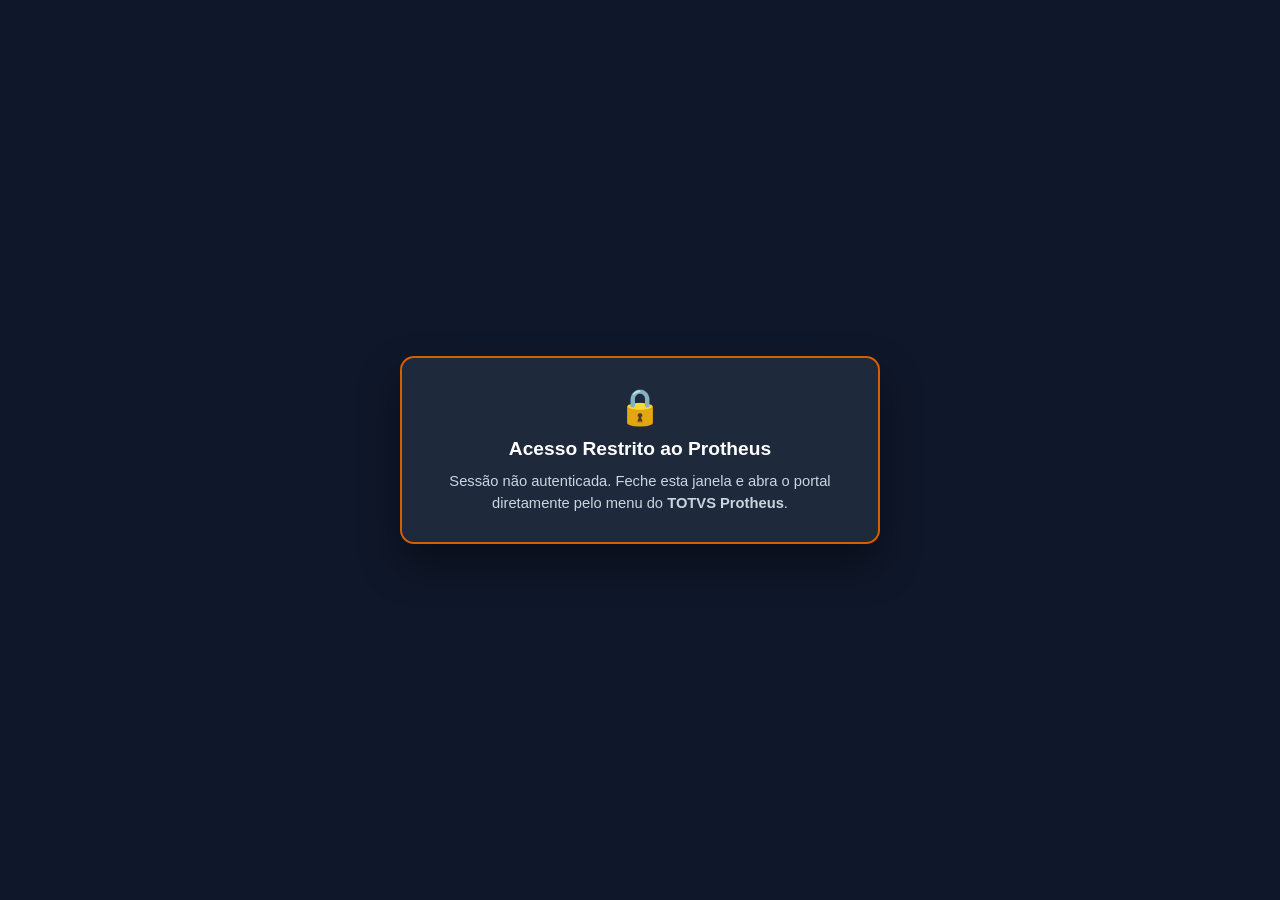
<file: checklist.html>
<!DOCTYPE html>
<html lang="pt-BR">
<head>
  <meta charset="UTF-8">
  <meta name="viewport" content="width=device-width, initial-scale=1.0, maximum-scale=1.0, user-scalable=no">
  <title>PCP Químico - Cadastro e Manutenção de Checklist de Reatores (SZ3)</title>
  <link rel="stylesheet" href="style-base.css">
  <style>
    .main-area { display: flex; flex-direction: column; height: 100vh; overflow: hidden; }
    .content-scroll { flex: 1; overflow-y: auto; padding: 18px 24px 110px 24px; }

    /* Cabeçalho Mestre do Reator (SZ3) */
    .master-card { background: var(--surface); border-radius: 12px; box-shadow: 0 4px 14px rgba(0,0,0,0.04); border: 1.5px solid var(--border); padding: 18px 20px; display: flex; flex-direction: column; gap: 16px; margin-bottom: 16px; }
    .master-top-bar { display: flex; align-items: center; justify-content: space-between; gap: 12px; flex-wrap: wrap; border-bottom: 1.5px solid #e2e8f0; padding-bottom: 12px; }
    .master-title-group { display: flex; align-items: center; gap: 10px; }
    .mode-badge { padding: 4px 10px; border-radius: 14px; font-size: 0.74rem; font-weight: 800; text-transform: uppercase; letter-spacing: 0.5px; }
    .mode-new { background: #e0f2fe; color: #0369a1; border: 1px solid #7dd3fc; }
    .mode-edit { background: #fef3c7; color: #b45309; border: 1px solid #fde68a; }

    .master-grid { display: grid; grid-template-columns: 2.2fr 3.6fr 1.2fr; gap: 14px; align-items: end; }
    .field-box { display: flex; flex-direction: column; gap: 5px; }
    .field-box label { font-size: 0.72rem; font-weight: 800; text-transform: uppercase; color: #475569; letter-spacing: 0.5px; }

    .picker-group { display: flex; align-items: stretch; gap: 6px; }
    .reator-input { flex: 1; height: 42px; padding: 0 12px; font-size: 0.95rem; font-weight: 800; font-family: ui-monospace, monospace; color: #0f172a; background: #ffffff; border: 2px solid #cbd5e1; border-radius: 8px; outline: none; transition: all 0.15s; text-transform: uppercase; }
    .reator-input:focus { border-color: #0072B2; box-shadow: 0 0 0 3px rgba(0, 114, 178, 0.2); }
    .desc-readonly { height: 42px; padding: 0 14px; font-size: 0.95rem; font-weight: 700; color: #0f172a; background: #f8fafc; border: 1.5px solid #e2e8f0; border-radius: 8px; display: flex; align-items: center; white-space: nowrap; overflow: hidden; text-overflow: ellipsis; }

    .btn-lupa { height: 42px; padding: 0 14px; background: #0072B2; color: #ffffff; border: none; border-radius: 8px; font-weight: 800; font-size: 0.84rem; cursor: pointer; display: inline-flex; align-items: center; gap: 6px; box-shadow: 0 2px 6px rgba(0, 114, 178, 0.25); transition: transform 0.1s; white-space: nowrap; }
    .btn-lupa:active { transform: scale(0.97); }
    .btn-lupa svg { width: 17px; height: 17px; }

    .toolbar-actions { display: flex; align-items: center; gap: 8px; flex-wrap: wrap; }
    .btn-tool { height: 38px; padding: 0 14px; border-radius: 8px; font-size: 0.82rem; font-weight: 800; cursor: pointer; display: inline-flex; align-items: center; gap: 6px; border: 1.5px solid #cbd5e1; background: #ffffff; color: #1e293b; transition: all 0.15s; }
    .btn-tool:hover { border-color: #0072B2; color: #0072B2; background: #f0f9ff; }
    .btn-tool-primary { background: #0072B2; color: #ffffff; border-color: #0072B2; }
    .btn-tool-primary:hover { background: #005AB5; color: #ffffff; }
    .btn-tool-danger { background: #fff7ed; color: #D55E00; border-color: #fdba74; }
    .btn-tool-danger:hover { background: #D55E00; color: #ffffff; border-color: #D55E00; }

    /* Grade de Perguntas/Ações do Checklist (SZ3) */
    .grid-header-bar { display: flex; align-items: center; justify-content: space-between; margin-bottom: 10px; gap: 12px; flex-wrap: wrap; }
    .etapas-card { background: var(--surface); border-radius: 12px; border: 1.5px solid var(--border); box-shadow: 0 4px 14px rgba(0,0,0,0.04); overflow: hidden; }
    .etapas-scroll-wrapper { max-height: 56vh; overflow-y: auto; overflow-x: auto; }
    .etapas-table { width: 100%; border-collapse: collapse; }
    .etapas-table thead th { position: sticky; top: 0; z-index: 5; background: #f1f5f9; color: #334155; font-size: 0.72rem; font-weight: 800; text-transform: uppercase; letter-spacing: 0.5px; padding: 12px 12px; border-bottom: 2px solid #cbd5e1; text-align: left; white-space: nowrap; }
    .etapas-table tbody td { padding: 14px 12px; border-bottom: 1.5px solid #e2e8f0; vertical-align: middle; }
    .etapa-tr { transition: background 0.15s; }
    .etapa-tr:hover { background: #f8fafc; }

    .z3-inp { height: 42px; padding: 0 12px; font-size: 0.90rem; font-weight: 700; color: #0f172a; background: #ffffff; border: 1.5px solid #cbd5e1; border-radius: 6px; outline: none; width: 100%; box-sizing: border-box; }
    .z3-inp:focus { border-color: #0072B2; box-shadow: 0 0 0 3px rgba(0, 114, 178, 0.18); }
    .z3-seq { width: 82px; text-align: center; font-family: ui-monospace, monospace; font-weight: 800; font-size: 0.92rem; }

    .acao-row { display: flex; align-items: center; gap: 8px; }
    .btn-expand { height: 42px; padding: 0 12px; border-radius: 6px; border: 1.5px solid #cbd5e1; background: #f8fafc; color: #334155; font-size: 0.78rem; font-weight: 700; cursor: pointer; white-space: nowrap; }
    .btn-expand:hover { border-color: #0072B2; color: #0072B2; background: #f0f9ff; }

    .row-actions { display: flex; gap: 5px; align-items: center; justify-content: center; }
    .btn-row-act { width: 36px; height: 36px; border-radius: 6px; border: 1px solid #cbd5e1; background: #ffffff; color: #475569; cursor: pointer; display: inline-flex; align-items: center; justify-content: center; font-weight: 800; }
    .btn-row-act:hover { background: #f1f5f9; color: #0f172a; }
    .btn-row-del { border-color: #fdba74; color: #D55E00; background: #fff7ed; }
    .btn-row-del:hover { background: #D55E00; color: #ffffff; }

    /* Barra Inferior Fixa */
    .bottom-action-bar { position: fixed; bottom: 0; left: 80px; right: 0; height: 68px; background: #ffffff; border-top: 1.5px solid var(--border); padding: 0 24px; display: flex; align-items: center; justify-content: space-between; box-shadow: 0 -4px 16px rgba(0,0,0,0.06); z-index: 10; }
    .btn-action-tablet { height: 44px; padding: 0 20px; border-radius: 8px; font-size: 0.90rem; font-weight: 800; display: inline-flex; align-items: center; gap: 8px; cursor: pointer; border: none; text-decoration: none; }

    /* Modais */
    .modal-overlay { position: fixed; inset: 0; background: rgba(15, 23, 42, 0.72); backdrop-filter: blur(4px); display: none; align-items: center; justify-content: center; z-index: 9100; padding: 16px; }
    .modal-overlay-top { z-index: 9800 !important; }
    .modal-box { background: #ffffff; border-radius: 14px; width: 100%; max-width: 720px; max-height: 86vh; box-shadow: 0 24px 48px rgba(0,0,0,0.35); display: flex; flex-direction: column; overflow: hidden; border: 2px solid #0072B2; }
    .modal-head { background: #0f172a; color: #ffffff; padding: 14px 20px; display: flex; align-items: center; justify-content: space-between; }
    .modal-head h3 { font-size: 1rem; font-weight: 800; margin: 0; }
    .modal-body { padding: 16px 20px; overflow-y: auto; display: flex; flex-direction: column; gap: 12px; }
    .modal-foot { padding: 12px 20px; background: #f8fafc; border-top: 1.5px solid #e2e8f0; display: flex; justify-content: flex-end; gap: 10px; }

    .search-bar-modal { display: flex; gap: 8px; }
    .search-bar-modal input { flex: 1; height: 42px; padding: 0 14px; border: 2px solid #cbd5e1; border-radius: 8px; font-size: 0.95rem; font-weight: 700; outline: none; }
    .search-bar-modal input:focus { border-color: #0072B2; }

    .picker-list { border: 1.5px solid #e2e8f0; border-radius: 8px; max-height: 360px; overflow-y: auto; }
    .picker-item { padding: 10px 14px; border-bottom: 1px solid #f1f5f9; display: flex; align-items: center; justify-content: space-between; cursor: pointer; transition: background 0.12s; }
    .picker-item:hover { background: #f0f9ff; }
    .picker-code { font-family: ui-monospace, monospace; font-weight: 800; color: #0072B2; font-size: 0.92rem; }
    .picker-desc { font-weight: 700; color: #1e293b; font-size: 0.88rem; }
    .picker-meta { font-size: 0.74rem; font-weight: 800; color: #64748b; background: #f1f5f9; padding: 3px 8px; border-radius: 10px; white-space: nowrap; }

    .fulltext-area { width: 100%; min-height: 140px; padding: 12px 14px; font-size: 1rem; font-weight: 700; color: #0f172a; border: 2px solid #cbd5e1; border-radius: 8px; outline: none; resize: vertical; line-height: 1.45; font-family: inherit; box-sizing: border-box; }
    .fulltext-area:focus { border-color: #0072B2; box-shadow: 0 0 0 3px rgba(0, 114, 178, 0.2); }

    /* Alerta Acessível (Okabe-Ito) */
    .alert-overlay { position: fixed; inset: 0; background: rgba(15, 23, 42, 0.72); backdrop-filter: blur(4px); display: none; align-items: center; justify-content: center; z-index: 9999; padding: 16px; }
    .alert-card { background: #ffffff; border-radius: 14px; width: 100%; max-width: 500px; box-shadow: 0 24px 48px rgba(0,0,0,0.35); overflow: hidden; display: flex; flex-direction: column; border: 3px solid #0072B2; }
    .alert-card.card-warning { border-color: #D55E00; }
    .alert-card.card-success { border-color: #0072B2; }
    .alert-header { padding: 16px 20px; font-weight: 800; font-size: 1.05rem; color: #ffffff; }
    .alert-header.error { background: #D55E00; }
    .alert-header.success { background: #0072B2; }
    .alert-body { padding: 22px 20px; font-size: 0.98rem; color: #0f172a; line-height: 1.5; font-weight: 600; }
    .alert-footer { padding: 14px 20px; background: #f8fafc; border-top: 1.5px solid #e2e8f0; display: flex; justify-content: flex-end; gap: 10px; }
    .btn-ciente { height: 42px; padding: 0 22px; border-radius: 8px; font-size: 0.88rem; font-weight: 800; color: #ffffff; border: none; cursor: pointer; }
    .btn-ciente-success { background: #005AB5; }
    .btn-ciente-warning { background: #D55E00; }
  </style>
</head>
<body>

  <!-- LATERAL FIXA -->
  <aside class="sidebar">
    <div class="brand-icon">PCP</div>
    <a href="index.html" class="nav-link" title="Ordens Abertas">
      <svg viewBox="0 0 24 24" fill="none" stroke="currentColor" stroke-width="2.2"><path d="m3 9 9-7 9 7v11a2 2 0 0 1-2 2H5a2 2 0 0 1-2-2z"/></svg>
      <span>Início</span>
    </a>
    <a href="comigo.html" class="nav-link" title="Minhas Ordens">
      <svg viewBox="0 0 24 24" fill="none" stroke="currentColor" stroke-width="2.2"><path d="M19 21v-2a4 4 0 0 0-4-4H9a4 4 0 0 0-4 4v2"/><circle cx="12" cy="7" r="4"/></svg>
      <span>Comigo</span>
    </a>
    <a href="historico.html" class="nav-link" title="Ordens Encerradas">
      <svg viewBox="0 0 24 24" fill="none" stroke="currentColor" stroke-width="2.2"><circle cx="12" cy="12" r="10"/><polyline points="12 6 12 12 16 14"/></svg>
      <span>Histórico</span>
    </a>
    <a href="receita.html" class="nav-link" title="Gestão de Receitas (SZ7)">
      <svg viewBox="0 0 24 24" fill="none" stroke="currentColor" stroke-width="2.2">
        <path d="M10 2v7.31"/><path d="M14 9.3V1.99"/><path d="M8.5 2h7"/>
        <path d="M14 9.3a6.5 6.5 0 1 1-4 0"/><path d="M5.52 16h12.96"/>
      </svg>
      <span>Receitas</span>
    </a>
    <a href="checklist.html" class="nav-link active" title="Checklist de Reatores (SZ3)">
      <svg viewBox="0 0 24 24" fill="none" stroke="currentColor" stroke-width="2.2">
        <path d="M9 11l3 3L22 4"/><path d="M21 12v7a2 2 0 0 1-2 2H5a2 2 0 0 1-2-2V5a2 2 0 0 1 2-2h11"/>
      </svg>
      <span>Checklist</span>
    </a>
  </aside>

  <!-- ÁREA PRINCIPAL -->
  <div class="main-area">
    <header class="topbar">
      <div style="display: flex; align-items: center; gap: 14px;">
        <span class="app-title" style="font-size: 1rem;">CADASTRO & MANUTENÇÃO DE CHECKLIST POR REATOR (SZ3)</span>
        <span class="badge-online">ONLINE • PROTHEUS TCLOUD</span>
      </div>

      <div class="user-pill">
        <div class="user-avatar" id="avatarTop" style="background:#0072B2; color:white;">--</div>
        <div>
          <div style="font-weight: 700; font-size: 0.82rem;" id="userNameLbl">Engenharia PCP</div>
          <div style="font-size: 0.72rem; color: #64748b;" id="userLoginLbl">Tabela SZ3 / Reatores</div>
        </div>
      </div>
    </header>

    <main class="content-scroll">
      <!-- CARD MESTRE: SELEÇÃO DO REATOR -->
      <div class="master-card">
        <div class="master-top-bar">
          <div class="master-title-group">
            <span style="font-weight: 800; font-size: 0.95rem; color: #0f172a;">REATOR / CENTRO DE TRABALHO (SZ3)</span>
            <span class="mode-badge mode-new" id="badgeModoOperacao">NOVO / CONSULTA</span>
          </div>

          <div class="toolbar-actions">
            <button class="btn-tool" onclick="abrirModalCatalogoSZ3('MESTRE')">
              📂 Checklists Cadastrados (SZ3)
            </button>
            <button class="btn-tool" onclick="abrirModalDuplicar()">
              📑 Clonar Checklist p/ Outro Reator
            </button>
            <button class="btn-tool" onclick="limparFormulario()">
              ✨ Novo / Limpar
            </button>
            <button class="btn-tool btn-tool-danger" id="btnExcluirChecklist" style="display:none;" onclick="confirmarExclusaoChecklist()">
              🗑️ Excluir Checklist
            </button>
          </div>
        </div>

        <div class="master-grid">
          <div class="field-box">
            <label>Código do Reator (Z3_REATOR) *</label>
            <div class="picker-group">
              <input type="text" id="reatorCod" class="reator-input" maxlength="16" placeholder="Digite ou selecione o Reator..." onchange="aoAlterarReatorManual()">
              <button class="btn-lupa" onclick="abrirSeletorReator('MESTRE')">
                <svg viewBox="0 0 24 24" fill="none" stroke="currentColor" stroke-width="2.5"><circle cx="11" cy="11" r="8"/><line x1="21" y1="21" x2="16.65" y2="16.65"/></svg>
                Reator
              </button>
            </div>
          </div>

          <div class="field-box">
            <label>Descrição do Reator / Recurso</label>
            <div class="desc-readonly" id="reatorDesc">Selecione um reator no botão Reator ou informe o código...</div>
          </div>

          <div class="field-box">
            <label>Total de Itens</label>
            <div class="desc-readonly" id="lblTotalItens" style="justify-content: center; font-weight: 800; color: #0072B2;">0 Itens</div>
          </div>
        </div>
      </div>

      <!-- BARRA DE AÇÕES DA GRADE -->
      <div class="grid-header-bar">
        <div style="font-size: 0.82rem; color: #475569; font-weight: 600;">
          💡 <strong>Dica:</strong> Cadastre na ordem em que os itens aparecerão na aba <strong>Checklist Pré-Operacional</strong> do apontamento da OP (<code>pa1.html</code>).
        </div>
        <div style="display: flex; gap: 8px;">
          <button class="btn-tool" onclick="renumerarSequencias()">🔢 Renumerar Seq. (001, 002...)</button>
          <button class="btn-tool btn-tool-primary" onclick="adicionarItemChecklist()">+ Adicionar Item</button>
        </div>
      </div>

      <!-- TABELA EDITÁVEL DE ITENS DA SZ3 -->
      <div class="etapas-card">
        <div class="etapas-scroll-wrapper">
          <table class="etapas-table">
            <thead>
              <tr>
                <th style="width: 96px; text-align: center;">Seq.<br><small>(Z3_SEQ)</small></th>
                <th>Item / Verificação Pré-Operacional do Reator<br><small>(Z3_ACAO)</small></th>
                <th style="width: 135px; text-align: center;">Ações</th>
              </tr>
            </thead>
            <tbody id="tbodyChecklistZ3"></tbody>
          </table>
        </div>
      </div>
    </main>

    <!-- BARRA INFERIOR FIXA -->
    <footer class="bottom-action-bar">
      <div style="display: flex; align-items: center; gap: 16px;">
        <span style="font-size: 0.85rem; font-weight: 700; color: #475569;" id="statusRodape">Pronto para edição.</span>
      </div>
      <div style="display: flex; gap: 10px;">
        <button class="btn-action-tablet" style="background:#ffffff; border:1.5px solid #cbd5e1; color:#334155;" onclick="window.location.reload()">Descartar Alterações</button>
        <button class="btn-action-tablet" style="background:linear-gradient(135deg, #0072B2, #005AB5); color:#ffffff;" onclick="salvarChecklistSZ3()">💾 Salvar Checklist na SZ3</button>
      </div>
    </footer>
  </div>

  <!-- MODAL 1: SELETOR DE REATORES (SH1 / SHB / SZ3) -->
  <div class="modal-overlay modal-overlay-top" id="modalSeletorReator">
    <div class="modal-box">
      <div class="modal-head">
        <h3 id="tituloModalReator">🔍 Selecionar Reator / Recurso</h3>
        <button style="background:none; border:none; color:white; font-size:1.5rem; cursor:pointer;" onclick="fecharSeletorReator()">&times;</button>
      </div>
      <div class="modal-body">
        <div class="search-bar-modal">
          <input type="text" id="inputBuscaReator" placeholder="Filtrar por código ou descrição do reator..." oninput="filtrarReatoresLocal()">
        </div>
        <div class="picker-list" id="listaReatores">
          <div style="padding: 20px; text-align: center; color: #64748b;">A consultar reatores no Protheus...</div>
        </div>
      </div>
      <div class="modal-foot">
        <button class="btn-tool" onclick="fecharSeletorReator()">Fechar</button>
      </div>
    </div>
  </div>

  <!-- MODAL 2: CATÁLOGO DE REATORES COM CHECKLIST NA SZ3 -->
  <div class="modal-overlay modal-overlay-top" id="modalCatalogoSZ3">
    <div class="modal-box">
      <div class="modal-head">
        <h3 id="tituloModalCatalogoSZ3">📂 Reatores com Checklist Cadastrado (SZ3)</h3>
        <button style="background:none; border:none; color:white; font-size:1.5rem; cursor:pointer;" onclick="fecharModalCatalogoSZ3()">&times;</button>
      </div>
      <div class="modal-body">
        <div class="search-bar-modal">
          <input type="text" id="filtroCatalogoSZ3" placeholder="Filtrar reator..." oninput="filtrarCatalogoLocal()">
        </div>
        <div class="picker-list" id="listaCatalogoSZ3"></div>
      </div>
      <div class="modal-foot">
        <button class="btn-tool" onclick="fecharModalCatalogoSZ3()">Fechar</button>
      </div>
    </div>
  </div>

  <!-- MODAL 3: CLONAR / DUPLICAR CHECKLIST ENTRE REATORES -->
  <div class="modal-overlay" id="modalDuplicarSZ3">
    <div class="modal-box" style="max-width: 620px;">
      <div class="modal-head">
        <h3>📑 Clonar Checklist entre Reatores (SZ3)</h3>
        <button style="background:none; border:none; color:white; font-size:1.5rem; cursor:pointer;" onclick="fecharModalDuplicar()">&times;</button>
      </div>
      <div class="modal-body">
        <div style="background:#f0f9ff; border:1px solid #bae6fd; border-radius:8px; padding:10px 14px; font-size:0.84rem; color:#0369a1; font-weight:600;">
          Copia todos os itens e sequências do checklist de um reator cadastrado na SZ3 para outro reator.
        </div>

        <div class="field-box">
          <label>1. Reator de Origem (Copiar de — Somente com Checklist na SZ3) *</label>
          <div class="picker-group">
            <input type="text" id="dupOrigemCod" class="reator-input" placeholder="Selecione o reator origem..." readonly style="cursor:pointer;" onclick="abrirModalCatalogoSZ3('DUP_ORIGEM')">
            <button class="btn-lupa" onclick="abrirModalCatalogoSZ3('DUP_ORIGEM')">🔍 Origem</button>
          </div>
          <div class="desc-readonly" id="dupOrigemDesc" style="height:36px; font-size:0.84rem;">---</div>
        </div>

        <div class="field-box" style="margin-top: 6px;">
          <label>2. Reator de Destino (Colar em) *</label>
          <div class="picker-group">
            <input type="text" id="dupDestinoCod" class="reator-input" maxlength="16" placeholder="Digite ou selecione o destino...">
            <button class="btn-lupa" onclick="abrirSeletorReator('DUP_DESTINO')">🔍 Destino</button>
          </div>
          <div class="desc-readonly" id="dupDestinoDesc" style="height:36px; font-size:0.84rem;">---</div>
        </div>
      </div>
      <div class="modal-foot">
        <button class="btn-tool" onclick="fecharModalDuplicar()">Cancelar</button>
        <button class="btn-tool btn-tool-primary" onclick="executarDuplicacao(false)">📑 Executar Clonagem</button>
      </div>
    </div>
  </div>

  <!-- MODAL 4: EDITOR DE TEXTO AMPLIADO DA AÇÃO -->
  <div class="modal-overlay modal-overlay-top" id="modalTextoCompleto">
    <div class="modal-box" style="max-width: 640px;">
      <div class="modal-head">
        <h3>✏️ Editar Descrição da Verificação (Z3_ACAO)</h3>
        <button style="background:none; border:none; color:white; font-size:1.5rem; cursor:pointer;" onclick="fecharEditorTexto()">&times;</button>
      </div>
      <div class="modal-body">
        <span id="subtituloModalTexto" style="font-size:0.82rem; font-weight:800; color:#0072B2;"></span>
        <textarea id="textareaModalCompleto" class="fulltext-area" maxlength="200" oninput="atualizarContadorTexto()"></textarea>
        <div style="text-align:right; font-size:0.75rem; font-weight:700; color:#64748b;" id="contadorModalTexto">0 / 200 caracteres</div>
      </div>
      <div class="modal-foot">
        <button class="btn-tool" onclick="fecharEditorTexto()">Cancelar</button>
        <button class="btn-tool btn-tool-primary" onclick="confirmarEditorTexto()">✓ Aplicar Texto</button>
      </div>
    </div>
  </div>

  <!-- MODAL 5: ALERTA / CONFIRMAÇÃO (OKABE-ITO) -->
  <div class="alert-overlay" id="customAlertModal">
    <div class="alert-card card-success" id="customAlertCard">
      <div class="alert-header success" id="customAlertHeader">✓ Confirmação</div>
      <div class="alert-body" id="customAlertMessage"></div>
      <div class="alert-footer">
        <button class="btn-tool" id="btnCancelarModal" style="display:none;" onclick="fecharAlerta()">Cancelar</button>
        <button class="btn-ciente btn-ciente-success" id="btnCienteModal" onclick="confirmarCienteModal()">
          ✓ CIENTE / ENTENDIDO
        </button>
      </div>
    </div>
  </div>

  <script>
    // ========================================================================
    // SESSÃO DO OPERADOR LOGADO NO PROTHEUS (MESMO PADRÃO DOS DEMAIS HTMLs)
    // ========================================================================
    const urlParams   = new URLSearchParams(window.location.search);
    const paramIdUser = (urlParams.get('iduser') || '').trim();
    const paramUser   = (urlParams.get('user')   || '').trim();
    const paramNome   = (urlParams.get('nome')   || '').trim();
    const paramAuth   = (urlParams.get('auth')   || '').trim();
    const paramApi    = (urlParams.get('api')    || '').trim();

    if (paramIdUser || paramUser || paramNome) {
      sessionStorage.setItem('pcp_iduser', paramIdUser);
      sessionStorage.setItem('pcp_user',   paramUser);
      sessionStorage.setItem('pcp_nome',   paramNome);
    }
    if (paramAuth) {
      sessionStorage.setItem('pcp_auth', paramAuth);
      const cleanParams = new URLSearchParams(window.location.search);
      cleanParams.delete('auth');
      const qs = cleanParams.toString();
      window.history.replaceState({}, '', window.location.pathname + (qs ? '?' + qs : ''));
    }
    if (paramApi) {
      sessionStorage.setItem('pcp_api', paramApi.replace(/\/+$/, ''));
    }

    const PCP_API_BASE   = (sessionStorage.getItem('pcp_api') || 'https://unimolbrasil207532.protheus.cloudtotvs.com.br:10257/rest/WSPCPQUIM').trim();
    // Deriva automaticamente o endpoint /rest/WSCHKREAT mantendo o mesmo host/porta (homolog ou prd)
    const API_CHK        = PCP_API_BASE.replace(/\/WSPCPQUIM$/i, '/WSCHKREAT').replace(/\/WSCHKREAT$/i, '/WSCHKREAT');
    const SESSAO_ID_USER = (sessionStorage.getItem('pcp_iduser') || '').trim();
    const SESSAO_LOGIN   = (sessionStorage.getItem('pcp_user')   || '').trim();
    const SESSAO_NOME    = (sessionStorage.getItem('pcp_nome')   || '').trim();
    const SESSAO_AUTH    = (sessionStorage.getItem('pcp_auth')   || '').trim();
    const authHeader     = SESSAO_AUTH;

    function exigirAutenticacaoProtheus() {
      if (authHeader) return true;
      document.body.innerHTML = `
        <div style="display:flex;align-items:center;justify-content:center;height:100vh;width:100vw;background:#0f172a;color:#f8fafc;font-family:'Segoe UI',system-ui,sans-serif;padding:24px;box-sizing:border-box;">
          <div style="max-width:480px;background:#1e293b;border:2px solid #D55E00;border-radius:14px;padding:28px;text-align:center;box-shadow:0 20px 40px rgba(0,0,0,0.4);">
            <div style="font-size:2.2rem;margin-bottom:10px;">🔒</div>
            <h2 style="margin:0 0 10px;font-size:1.2rem;color:#ffffff;">Acesso Restrito ao Protheus</h2>
            <p style="margin:0;font-size:0.92rem;color:#cbd5e1;line-height:1.5;">
              Sessão não autenticada. Feche esta janela e abra o portal diretamente pelo menu do <strong>TOTVS Protheus</strong>.
            </p>
          </div>
        </div>
      `;
      return false;
    }

    const reqHeaders = {
      'Content-Type': 'application/json',
      'Authorization': authHeader,
      'tenantId': '01,0101'
    };

    let ITENS_Z3           = [];
    let REATORES_CACHE     = [];
    let CATALOGO_SZ3       = [];
    let DESC_REATOR_MAP    = {};
    let CONTEXTO_REATOR    = 'MESTRE';
    let CONTEXTO_CATALOGO  = 'MESTRE';
    let IDX_EDITOR_TEXTO   = null;
    let ACAO_APOS_CIENTE   = null;

    window.addEventListener('DOMContentLoaded', async () => {
      if (!exigirAutenticacaoProtheus()) return;

      if (SESSAO_NOME || SESSAO_LOGIN) {
        const nomeExibir = SESSAO_NOME || SESSAO_LOGIN;
        document.getElementById('userNameLbl').textContent = nomeExibir;
        if (SESSAO_LOGIN) document.getElementById('userLoginLbl').textContent = SESSAO_LOGIN.toLowerCase();
        const partes = nomeExibir.trim().split(/\s+/).filter(n => n.length > 0);
        const iniciais = partes.length > 1 ? (partes[0][0] + partes[partes.length - 1][0]) : (partes[0] ? partes[0].substring(0, 2) : '--');
        document.getElementById('avatarTop').textContent = iniciais.toUpperCase();
      }

      await carregarReatoresCache();

      const reatorUrl = (urlParams.get('reator') || '').trim();
      if (reatorUrl) {
        selecionarReatorMestre(reatorUrl, DESC_REATOR_MAP[reatorUrl] || '');
      } else {
        adicionarItemChecklist();
      }
    });

    // ========================================================================
    // ALERTAS E CONFIRMAÇÕES
    // ========================================================================
    function mostrarAlerta(mensagem, tipo = 'error', titulo = '', callbackConfirm = null, exibirCancelar = false) {
      const modal     = document.getElementById('customAlertModal');
      const card      = document.getElementById('customAlertCard');
      const header    = document.getElementById('customAlertHeader');
      const msg       = document.getElementById('customAlertMessage');
      const btnOk     = document.getElementById('btnCienteModal');
      const btnCancel = document.getElementById('btnCancelarModal');

      ACAO_APOS_CIENTE = callbackConfirm;
      msg.textContent = mensagem;
      btnCancel.style.display = exibirCancelar ? 'inline-flex' : 'none';

      if (tipo === 'error') {
        card.className = 'alert-card card-warning';
        header.className = 'alert-header error';
        header.textContent = titulo || '⚠️ ATENÇÃO / VALIDAÇÃO';
        btnOk.className = 'btn-ciente btn-ciente-warning';
        btnOk.innerHTML = exibirCancelar ? '⚠️ CONFIRMAR AÇÃO' : '⚠️ CIENTE / ENTENDIDO';
      } else {
        card.className = 'alert-card card-success';
        header.className = 'alert-header success';
        header.textContent = titulo || '✓ OPERAÇÃO CONCLUÍDA';
        btnOk.className = 'btn-ciente btn-ciente-success';
        btnOk.innerHTML = '✓ CIENTE / ENTENDIDO';
      }
      modal.style.display = 'flex';
    }

    async function confirmarCienteModal() {
      document.getElementById('customAlertModal').style.display = 'none';
      if (typeof ACAO_APOS_CIENTE === 'function') {
        const fn = ACAO_APOS_CIENTE;
        ACAO_APOS_CIENTE = null;
        await fn();
      }
    }

    function fecharAlerta() {
      ACAO_APOS_CIENTE = null;
      document.getElementById('customAlertModal').style.display = 'none';
    }

    // ========================================================================
    // REATORES (SH1 / SHB / SZ3)
    // ========================================================================
    async function carregarReatoresCache() {
      try {
        const resp = await fetch(`${API_CHK}/reatores`, { headers: reqHeaders });
        const data = await resp.json();
        if (resp.ok && data.status === 'OK' && Array.isArray(data.reatores)) {
          REATORES_CACHE = data.reatores;
          REATORES_CACHE.forEach(r => {
            DESC_REATOR_MAP[r.codigo] = r.descricao || r.codigo;
          });
        }
      } catch (e) {
        console.error('Erro ao carregar reatores:', e);
      }
    }

    async function abrirSeletorReator(contexto = 'MESTRE') {
      CONTEXTO_REATOR = contexto;
      document.getElementById('tituloModalReator').textContent =
        contexto === 'DUP_DESTINO'
          ? '🔍 Selecionar Reator de Destino'
          : '🔍 Selecionar Reator / Recurso (SH1 / SHB / SZ3)';
      document.getElementById('inputBuscaReator').value = '';
      document.getElementById('modalSeletorReator').style.display = 'flex';

      await carregarReatoresCache();
      renderizarListaReatores(REATORES_CACHE);
      document.getElementById('inputBuscaReator').focus();
    }

    function fecharSeletorReator() {
      document.getElementById('modalSeletorReator').style.display = 'none';
    }

    function filtrarReatoresLocal() {
      const termo = document.getElementById('inputBuscaReator').value.trim().toUpperCase();
      const filtrados = REATORES_CACHE.filter(r =>
        r.codigo.toUpperCase().includes(termo) ||
        (r.descricao || '').toUpperCase().includes(termo) ||
        (r.origem || '').toUpperCase().includes(termo)
      );
      renderizarListaReatores(filtrados);
    }

    function renderizarListaReatores(lista) {
      const container = document.getElementById('listaReatores');
      if (!lista || lista.length === 0) {
        container.innerHTML = `<div style="padding:20px; text-align:center; color:#64748b;">Nenhum reator localizado. Você também pode digitar o código diretamente no campo.</div>`;
        return;
      }
      container.innerHTML = '';
      lista.forEach(r => {
        const div = document.createElement('div');
        div.className = 'picker-item';
        div.onclick = () => {
          fecharSeletorReator();
          if (CONTEXTO_REATOR === 'DUP_DESTINO') {
            document.getElementById('dupDestinoCod').value = r.codigo;
            document.getElementById('dupDestinoDesc').textContent = r.descricao || r.codigo;
          } else {
            selecionarReatorMestre(r.codigo, r.descricao || r.codigo);
          }
        };
        const qtdLbl = r.qtdItens > 0 ? `${r.qtdItens} item(ns) SZ3` : 'Sem checklist';
        div.innerHTML = `
          <div>
            <div class="picker-code">${escaparHtml(r.codigo)}</div>
            <div class="picker-desc">${escaparHtml(r.descricao || r.codigo)}</div>
          </div>
          <span class="picker-meta">${escaparHtml(r.origem || 'PROTHEUS')} • ${qtdLbl}</span>
        `;
        container.appendChild(div);
      });
    }

    function aoAlterarReatorManual() {
      const cod = document.getElementById('reatorCod').value.trim().toUpperCase();
      document.getElementById('reatorCod').value = cod;
      if (!cod) return;
      selecionarReatorMestre(cod, DESC_REATOR_MAP[cod] || `Reator ${cod}`);
    }

    async function selecionarReatorMestre(codigo, descricao) {
      const cod = codigo.trim().toUpperCase();
      window.history.replaceState({}, '', `${window.location.pathname}?reator=${encodeURIComponent(cod)}`);

      document.getElementById('reatorCod').value = cod;
      document.getElementById('reatorDesc').textContent = descricao || DESC_REATOR_MAP[cod] || `Reator ${cod}`;
      document.getElementById('statusRodape').textContent = `A carregar checklist da SZ3 para ${cod}...`;

      try {
        const resp = await fetch(`${API_CHK}/checklist?reator=${encodeURIComponent(cod)}`, { headers: reqHeaders });
        const data = await resp.json();

        const badge  = document.getElementById('badgeModoOperacao');
        const btnDel = document.getElementById('btnExcluirChecklist');

        if (resp.ok && data.status === 'OK' && data.itens && data.itens.length > 0) {
          ITENS_Z3 = data.itens.map(item => ({
            seq:  item.seq || '001',
            acao: item.acao || ''
          }));
          badge.className = 'mode-badge mode-edit';
          badge.textContent = 'MODO ALTERAÇÃO (SZ3 EXISTENTE)';
          btnDel.style.display = 'inline-flex';
          document.getElementById('statusRodape').textContent = `Checklist carregado (${ITENS_Z3.length} item(ns) na SZ3).`;
        } else {
          ITENS_Z3 = [{ seq: '001', acao: '' }];
          badge.className = 'mode-badge mode-new';
          badge.textContent = 'MODO INCLUSÃO (NOVO CHECKLIST)';
          btnDel.style.display = 'none';
          document.getElementById('statusRodape').textContent = `Reator ${cod} ainda sem checklist na SZ3. Adicione os itens e clique em Salvar.`;
        }

        renderizarGrade();
      } catch (e) {
        console.error('Erro ao carregar SZ3:', e);
        mostrarAlerta('Falha ao consultar a SZ3 no Protheus REST (/WSCHKREAT). Verifique se o fonte WSCHKREAT.prw foi compilado.', 'error');
      }
    }

    // ========================================================================
    // RENDERIZAÇÃO E EDIÇÃO DA GRADE DE CHECKLIST
    // ========================================================================
    function renderizarGrade() {
      const tbody = document.getElementById('tbodyChecklistZ3');
      tbody.innerHTML = '';
      document.getElementById('lblTotalItens').textContent = `${ITENS_Z3.length} Item(ns)`;

      ITENS_Z3.forEach((item, idx) => {
        const tr = document.createElement('tr');
        tr.className = 'etapa-tr';
        tr.innerHTML = `
          <td style="text-align:center;">
            <input type="text" maxlength="6" class="z3-inp z3-seq" value="${escaparAttr(item.seq)}" oninput="ITENS_Z3[${idx}].seq = this.value.toUpperCase()">
          </td>
          <td>
            <div class="acao-row">
              <input type="text" maxlength="200" class="z3-inp" placeholder="Digite a pergunta ou verificação do checklist..." value="${escaparAttr(item.acao)}" oninput="ITENS_Z3[${idx}].acao = this.value">
              <button type="button" class="btn-expand" title="Abrir editor ampliado" onclick="abrirEditorTexto(${idx})">✏️ Ampliar</button>
            </div>
          </td>
          <td>
            <div class="row-actions">
              <button type="button" class="btn-row-act" title="Subir Item" onclick="moverItem(${idx}, -1)">▲</button>
              <button type="button" class="btn-row-act" title="Descer Item" onclick="moverItem(${idx}, 1)">▼</button>
              <button type="button" class="btn-row-act btn-row-del" title="Remover Item" onclick="removerItem(${idx})">✕</button>
            </div>
          </td>
        `;
        tbody.appendChild(tr);
      });
    }

    function adicionarItemChecklist() {
      let proxSeq = '001';
      if (ITENS_Z3.length > 0) {
        const ult = parseInt(ITENS_Z3[ITENS_Z3.length - 1].seq, 10);
        proxSeq = !isNaN(ult) ? String(ult + 1).padStart(3, '0') : String(ITENS_Z3.length + 1).padStart(3, '0');
      }
      ITENS_Z3.push({ seq: proxSeq, acao: '' });
      renderizarGrade();
    }

    function removerItem(idx) {
      if (ITENS_Z3.length <= 1) {
        mostrarAlerta('O checklist deve possuir pelo menos 1 item.', 'error');
        return;
      }
      ITENS_Z3.splice(idx, 1);
      renderizarGrade();
    }

    function moverItem(idx, direcao) {
      const novoIdx = idx + direcao;
      if (novoIdx < 0 || novoIdx >= ITENS_Z3.length) return;
      const tmp = ITENS_Z3[idx];
      ITENS_Z3[idx] = ITENS_Z3[novoIdx];
      ITENS_Z3[novoIdx] = tmp;
      renderizarGrade();
    }

    function renumerarSequencias() {
      ITENS_Z3.forEach((it, i) => {
        it.seq = String(i + 1).padStart(3, '0');
      });
      renderizarGrade();
    }

    function limparFormulario() {
      window.history.replaceState({}, '', window.location.pathname);
      document.getElementById('reatorCod').value = '';
      document.getElementById('reatorDesc').textContent = 'Selecione um reator no botão Reator ou informe o código...';
      document.getElementById('badgeModoOperacao').className = 'mode-badge mode-new';
      document.getElementById('badgeModoOperacao').textContent = 'NOVO / CONSULTA';
      document.getElementById('btnExcluirChecklist').style.display = 'none';
      ITENS_Z3 = [];
      adicionarItemChecklist();
    }

    // Editor ampliado de texto
    function abrirEditorTexto(idx) {
      IDX_EDITOR_TEXTO = idx;
      const item = ITENS_Z3[idx];
      document.getElementById('subtituloModalTexto').textContent = `Sequência: ${item.seq || '---'}`;
      document.getElementById('textareaModalCompleto').value = item.acao || '';
      atualizarContadorTexto();
      document.getElementById('modalTextoCompleto').style.display = 'flex';
      setTimeout(() => document.getElementById('textareaModalCompleto').focus(), 40);
    }

    function atualizarContadorTexto() {
      const v = document.getElementById('textareaModalCompleto').value;
      document.getElementById('contadorModalTexto').textContent = `${v.length} / 200 caracteres`;
    }

    function confirmarEditorTexto() {
      if (IDX_EDITOR_TEXTO !== null && ITENS_Z3[IDX_EDITOR_TEXTO]) {
        ITENS_Z3[IDX_EDITOR_TEXTO].acao = document.getElementById('textareaModalCompleto').value;
        renderizarGrade();
      }
      fecharEditorTexto();
    }

    function fecharEditorTexto() {
      IDX_EDITOR_TEXTO = null;
      document.getElementById('modalTextoCompleto').style.display = 'none';
    }

    // ========================================================================
    // GRAVAR / EXCLUIR / CATÁLOGO / CLONAR NA SZ3
    // ========================================================================
    async function salvarChecklistSZ3() {
      const reator = document.getElementById('reatorCod').value.trim().toUpperCase();
      if (!reator) {
        mostrarAlerta('Informe ou selecione o Código do Reator (Z3_REATOR) antes de salvar.', 'error', '⚠️ Reator Obrigatório');
        return;
      }

      const seqVistas = new Set();
      for (let i = 0; i < ITENS_Z3.length; i++) {
        const seq  = (ITENS_Z3[i].seq  || '').trim();
        const acao = (ITENS_Z3[i].acao || '').trim();
        if (!seq || !acao) {
          mostrarAlerta(`Preencha a Sequência e a Descrição na linha ${i + 1}.`, 'error', '⚠️ Campos Obrigatórios');
          return;
        }
        if (seqVistas.has(seq)) {
          mostrarAlerta(`A sequência "${seq}" está duplicada. Cada item precisa de uma sequência única.`, 'error', '⚠️ Sequência Duplicada');
          return;
        }
        seqVistas.add(seq);
      }

      try {
        const resp = await fetch(`${API_CHK}/checklist_manut`, {
          method: 'POST',
          headers: reqHeaders,
          body: JSON.stringify({ reator, itens: ITENS_Z3 })
        });
        const res = await resp.json();
        if (res.status !== 'OK') throw new Error(res.mensagem || 'Erro ao gravar na SZ3.');

        mostrarAlerta(
          res.mensagem + ' O formulário será recarregado.',
          'success',
          '✓ Checklist Gravado na SZ3',
          () => { window.location.href = `${window.location.pathname}?reator=${encodeURIComponent(reator)}`; }
        );
      } catch (e) {
        mostrarAlerta('Falha ao gravar checklist na SZ3: ' + e.message, 'error', '⚠️ Erro de Gravação');
      }
    }

    function confirmarExclusaoChecklist() {
      const reator = document.getElementById('reatorCod').value.trim().toUpperCase();
      if (!reator) return;

      mostrarAlerta(
        `Confirma a EXCLUSÃO de todos os ${ITENS_Z3.length} item(ns) do checklist do reator ${reator} na tabela SZ3?`,
        'error',
        '⚠️ Confirmar Exclusão',
        async () => {
          try {
            const resp = await fetch(`${API_CHK}/checklist_del`, {
              method: 'POST',
              headers: reqHeaders,
              body: JSON.stringify({ reator })
            });
            const res = await resp.json();
            if (res.status !== 'OK') throw new Error(res.mensagem);
            mostrarAlerta(res.mensagem, 'success', '✓ Checklist Excluído', () => {
              window.location.href = window.location.pathname;
            });
          } catch (e) {
            mostrarAlerta('Erro ao excluir checklist: ' + e.message, 'error');
          }
        },
        true
      );
    }

    async function abrirModalCatalogoSZ3(contexto = 'MESTRE') {
      CONTEXTO_CATALOGO = contexto;
      document.getElementById('tituloModalCatalogoSZ3').textContent =
        contexto === 'DUP_ORIGEM'
          ? '📂 1. Selecionar Reator de Origem (SZ3)'
          : '📂 Reatores com Checklist Cadastrado (SZ3)';
      document.getElementById('filtroCatalogoSZ3').value = '';
      document.getElementById('modalCatalogoSZ3').style.display = 'flex';
      const cont = document.getElementById('listaCatalogoSZ3');
      cont.innerHTML = `<div style="padding:20px; text-align:center; color:#64748b;">A consultar checklists cadastrados na SZ3...</div>`;

      try {
        const resp = await fetch(`${API_CHK}/checklists_lista`, { headers: reqHeaders });
        const data = await resp.json();
        if (resp.ok && data.status === 'OK') {
          CATALOGO_SZ3 = data.checklists || [];
          renderizarCatalogo(CATALOGO_SZ3);
        } else {
          cont.innerHTML = `<div style="padding:20px; text-align:center; color:#D55E00;">Nenhum checklist cadastrado na SZ3.</div>`;
        }
      } catch (e) {
        cont.innerHTML = `<div style="padding:20px; text-align:center; color:#D55E00;">Erro ao consultar catálogo da SZ3.</div>`;
      }
    }

    function renderizarCatalogo(lista) {
      const cont = document.getElementById('listaCatalogoSZ3');
      if (!lista.length) {
        cont.innerHTML = `<div style="padding:20px; text-align:center; color:#64748b;">Nenhum checklist encontrado na SZ3.</div>`;
        return;
      }
      cont.innerHTML = '';
      lista.forEach(item => {
        const div = document.createElement('div');
        div.className = 'picker-item';
        div.onclick = () => {
          fecharModalCatalogoSZ3();
          if (CONTEXTO_CATALOGO === 'DUP_ORIGEM') {
            document.getElementById('dupOrigemCod').value = item.reator;
            document.getElementById('dupOrigemDesc').textContent = item.descricao || item.reator;
          } else {
            selecionarReatorMestre(item.reator, item.descricao || item.reator);
          }
        };
        div.innerHTML = `
          <div>
            <div class="picker-code">${escaparHtml(item.reator)}</div>
            <div class="picker-desc">${escaparHtml(item.descricao || item.reator)}</div>
          </div>
          <span class="picker-meta">${item.qtdItens} item(ns) na SZ3</span>
        `;
        cont.appendChild(div);
      });
    }

    function filtrarCatalogoLocal() {
      const t = document.getElementById('filtroCatalogoSZ3').value.trim().toUpperCase();
      renderizarCatalogo(CATALOGO_SZ3.filter(c =>
        c.reator.toUpperCase().includes(t) || (c.descricao || '').toUpperCase().includes(t)
      ));
    }

    function fecharModalCatalogoSZ3() {
      document.getElementById('modalCatalogoSZ3').style.display = 'none';
    }

    function abrirModalDuplicar() {
      const codAtu  = document.getElementById('reatorCod').value.trim().toUpperCase();
      const descAtu = document.getElementById('reatorDesc').textContent;
      document.getElementById('dupOrigemCod').value = codAtu || '';
      document.getElementById('dupOrigemDesc').textContent = codAtu ? descAtu : 'Selecione um reator já cadastrado na SZ3...';
      document.getElementById('dupDestinoCod').value = '';
      document.getElementById('dupDestinoDesc').textContent = 'Selecione ou digite o código do reator destino...';
      document.getElementById('modalDuplicarSZ3').style.display = 'flex';
    }

    function fecharModalDuplicar() {
      document.getElementById('modalDuplicarSZ3').style.display = 'none';
    }

    async function executarDuplicacao(sobrescrever = false) {
      const origem  = document.getElementById('dupOrigemCod').value.trim().toUpperCase();
      const destino = document.getElementById('dupDestinoCod').value.trim().toUpperCase();

      if (!origem || !destino) {
        mostrarAlerta('Informe o Reator de Origem e o Reator de Destino.', 'error', '⚠️ Dados Incompletos');
        return;
      }
      if (origem === destino) {
        mostrarAlerta('O Reator de Destino deve ser diferente do Reator de Origem.', 'error', '⚠️ Reatores Idênticos');
        return;
      }

      try {
        const resp = await fetch(`${API_CHK}/checklist_dup`, {
          method: 'POST',
          headers: reqHeaders,
          body: JSON.stringify({ reatorOrigem: origem, reatorDestino: destino, sobrescrever })
        });
        const res = await resp.json();

        if (res.status === 'JA_EXISTE') {
          mostrarAlerta(
            `${res.mensagem} Deseja SOBRESCREVER o checklist do reator ${destino} pelo de ${origem}?`,
            'error',
            '⚠️ Checklist Já Existente no Destino',
            () => executarDuplicacao(true),
            true
          );
          return;
        }
        if (res.status !== 'OK') throw new Error(res.mensagem || 'Falha ao clonar checklist.');

        fecharModalDuplicar();
        mostrarAlerta(
          res.mensagem + ' O formulário será recarregado com o reator clonado.',
          'success',
          '✓ Checklist Clonado',
          () => { window.location.href = `${window.location.pathname}?reator=${encodeURIComponent(destino)}`; }
        );
      } catch (e) {
        mostrarAlerta('Erro ao clonar checklist: ' + e.message, 'error');
      }
    }

    function escaparAttr(str) {
      return String(str || '').replace(/&/g, '&amp;').replace(/"/g, '&quot;').replace(/</g, '&lt;').replace(/>/g, '&gt;');
    }
    function escaparHtml(str) {
      return String(str || '').replace(/&/g, '&amp;').replace(/</g, '&lt;').replace(/>/g, '&gt;').replace(/"/g, '&quot;');
    }
  </script>
</body>
</html>
</file>
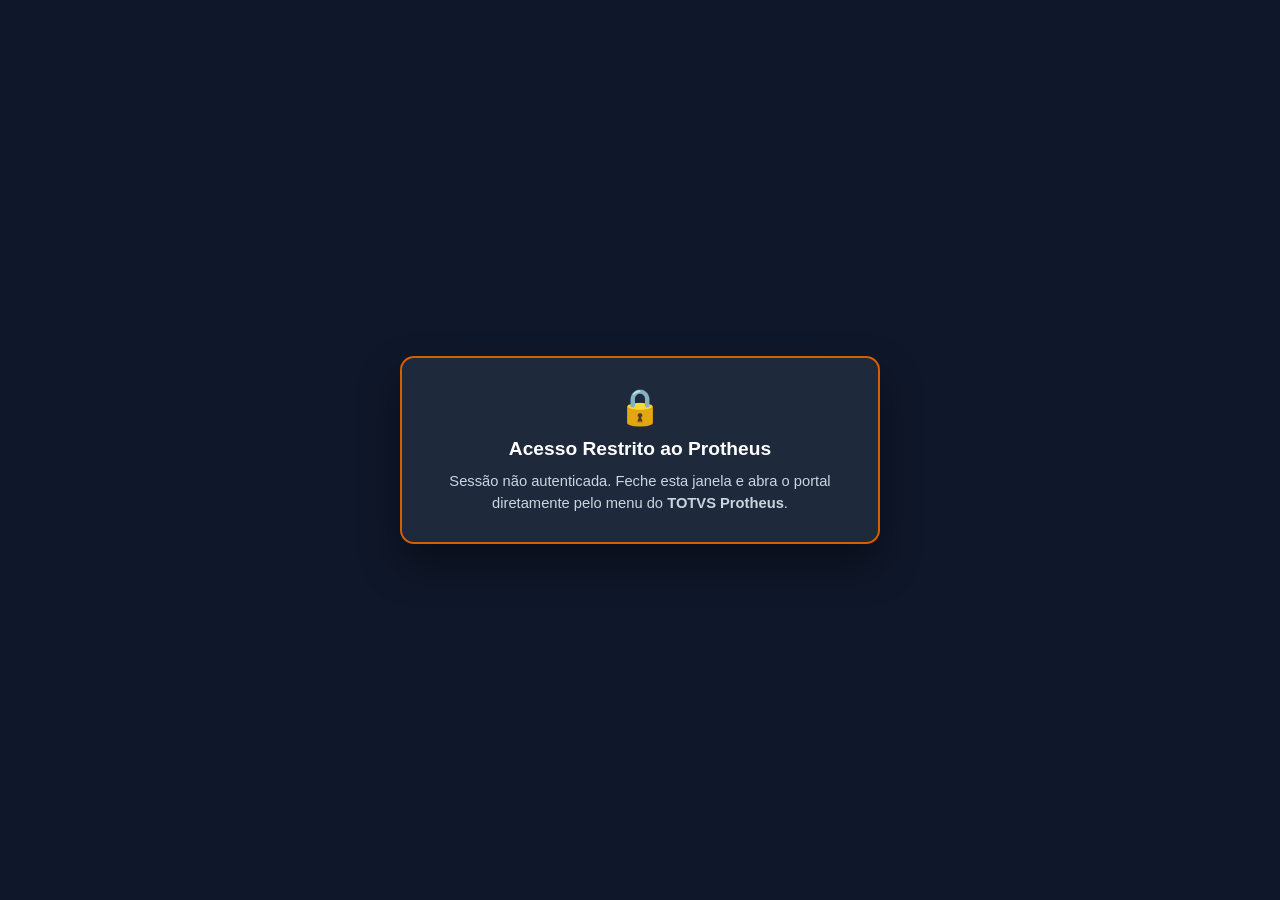
<file: comigo.html>
<!DOCTYPE html>
<html lang="pt-BR">
<head>
  <meta charset="UTF-8">
  <meta name="viewport" content="width=device-width, initial-scale=1.0, maximum-scale=1.0, user-scalable=no">
  <title>PCP Químico - Minhas Ordens (Comigo)</title>
  <link rel="stylesheet" href="style-base.css">
  <style>
    .btn-assumir {
      background: linear-gradient(135deg, #009ca6, #007a82);
      color: #ffffff;
      padding: 8px 16px;
      border-radius: 6px;
      font-size: 0.85rem;
      font-weight: 700;
      text-decoration: none;
      display: inline-flex;
      align-items: center;
      gap: 6px;
      box-shadow: 0 2px 6px rgba(0, 156, 166, 0.3);
      cursor: pointer;
      border: none;
      touch-action: manipulation;
      transition: all 0.15s ease;
    }
    .btn-assumir:active:not(.btn-disabled) {
      transform: scale(0.96);
    }
    .btn-apontar {
      background: linear-gradient(135deg, #16a34a, #15803d);
      box-shadow: 0 2px 6px rgba(22, 163, 74, 0.3);
    }
    .btn-transferir {
      background: linear-gradient(135deg, #0ea5e9, #0284c7);
      box-shadow: 0 2px 6px rgba(14, 165, 233, 0.3);
    }
    .btn-disabled {
      background: #cbd5e1 !important;
      color: #64748b !important;
      cursor: not-allowed !important;
      box-shadow: none !important;
    }
    
    .loading-row {
      text-align: center;
      padding: 30px;
      color: #64748b;
      font-weight: 600;
    }

    /* KPIs CLICÁVEIS */
    .kpi-card {
      cursor: pointer;
      transition: transform 0.2s, box-shadow 0.2s;
    }
    .kpi-card:hover {
      transform: translateY(-3px);
      box-shadow: 0 6px 12px rgba(0,0,0,0.08);
    }
    .kpi-card.ativo {
      border: 2px solid #009ca6;
      background: #f0fdfa;
    }

    /* MODAL CENTRALIZADO */
    .modal-overlay {
      position: fixed;
      top: 0;
      left: 0;
      width: 100vw;
      height: 100vh;
      background: rgba(15, 23, 42, 0.55);
      backdrop-filter: blur(3px);
      display: none;
      align-items: center;
      justify-content: center;
      z-index: 9999;
      opacity: 0;
      transition: opacity 0.2s ease;
    }
    .modal-overlay.active {
      display: flex;
      opacity: 1;
    }
    .modal-box {
      background: #ffffff;
      border-radius: 12px;
      width: 90%;
      max-width: 480px;
      padding: 24px 28px;
      box-shadow: 0 10px 25px -5px rgba(0, 0, 0, 0.2), 0 8px 10px -6px rgba(0, 0, 0, 0.1);
      transform: scale(0.95);
      transition: transform 0.2s ease;
      text-align: center;
    }
    .modal-overlay.active .modal-box {
      transform: scale(1);
    }
    .modal-icon {
      width: 52px;
      height: 52px;
      border-radius: 50%;
      background: #e0f2fe;
      color: #0284c7;
      display: inline-flex;
      align-items: center;
      justify-content: center;
      margin-bottom: 14px;
    }
    .modal-title {
      font-size: 1.15rem;
      font-weight: 700;
      color: #0f172a;
      margin-bottom: 8px;
    }
    .modal-desc {
      font-size: 0.9rem;
      color: #64748b;
      margin-bottom: 22px;
      line-height: 1.4;
    }
    .modal-actions {
      display: flex;
      gap: 12px;
      justify-content: center;
      margin-top: 15px;
    }
    .btn-modal-cancel {
      background: #f1f5f9;
      color: #475569;
      border: 1px solid #cbd5e1;
      padding: 9px 20px;
      border-radius: 6px;
      font-weight: 600;
      font-size: 0.88rem;
      cursor: pointer;
      transition: background 0.15s;
    }
    .btn-modal-confirm {
      background: linear-gradient(135deg, #009ca6, #007a82);
      color: #ffffff;
      border: none;
      padding: 9px 22px;
      border-radius: 6px;
      font-weight: 700;
      font-size: 0.88rem;
      cursor: pointer;
      box-shadow: 0 2px 6px rgba(0, 156, 166, 0.35);
      transition: opacity 0.15s;
    }
    .btn-modal-confirm-blue {
      background: linear-gradient(135deg, #0ea5e9, #0284c7);
      box-shadow: 0 2px 6px rgba(14, 165, 233, 0.35);
    }
    .btn-modal-confirm-blue:disabled {
      background: #cbd5e1;
      cursor: not-allowed;
      box-shadow: none;
    }

    /* TOAST CENTRALIZADO */
    .toast-center {
      position: fixed;
      top: 50%;
      left: 50%;
      transform: translate(-50%, -50%) scale(0.9);
      background: #0f172a;
      color: #ffffff;
      padding: 16px 28px;
      border-radius: 10px;
      font-size: 0.95rem;
      font-weight: 600;
      box-shadow: 0 10px 25px rgba(0,0,0,0.3);
      display: none;
      opacity: 0;
      z-index: 10000;
      transition: all 0.2s ease;
      align-items: center;
      gap: 12px;
      max-width: 90%;
    }
    .toast-center.active {
      display: inline-flex;
      opacity: 1;
      transform: translate(-50%, -50%) scale(1);
    }
    .toast-success {
      background: #065f46;
      border-left: 6px solid #10b981;
    }
    .toast-error {
      background: #7f1d1d;
      border-left: 6px solid #ef4444;
    }

    /* LISTA DE USUARIOS - MODAL TRANSFERENCIA */
    .user-list-container {
      max-height: 280px;
      overflow-y: auto;
      margin: 15px 0;
      padding: 2px 5px;
      display: flex;
      flex-direction: column;
      gap: 8px;
    }
    .user-list-container::-webkit-scrollbar {
      width: 6px;
    }
    .user-list-container::-webkit-scrollbar-thumb {
      background: #cbd5e1;
      border-radius: 10px;
    }
    .user-card {
      display: flex;
      align-items: center;
      padding: 12px;
      border: 1.5px solid #e2e8f0;
      border-radius: 8px;
      cursor: pointer;
      transition: all 0.2s;
      background: #f8fafc;
    }
    .user-card:hover {
      border-color: #38bdf8;
      background: #f0f9ff;
    }
    .user-card.selected {
      border-color: #0284c7;
      background: #e0f2fe;
      box-shadow: 0 3px 8px rgba(2, 132, 199, 0.15);
    }
    .user-avatar-circle {
      width: 40px;
      height: 40px;
      border-radius: 50%;
      background: linear-gradient(135deg, #0ea5e9, #0284c7);
      color: white;
      font-weight: 700;
      display: flex;
      align-items: center;
      justify-content: center;
      margin-right: 14px;
      font-size: 1.1rem;
    }
    .user-card-info {
      text-align: left;
      flex: 1;
    }
    .user-card-name {
      font-size: 0.95rem;
      font-weight: 700;
      color: #0f172a;
      margin-bottom: 2px;
    }
    .user-card-login {
      font-size: 0.75rem;
      color: #64748b;
    }
  </style>
</head>
<body>
  <!-- LATERAL FIXA -->
  <aside class="sidebar">
    <div class="brand-icon">PCP</div>
    <a href="index.html" class="nav-link" title="Ordens Abertas">
      <svg viewBox="0 0 24 24" fill="none" stroke="currentColor" stroke-width="2.2"><path d="m3 9 9-7 9 7v11a2 2 0 0 1-2 2H5a2 2 0 0 1-2-2z"/></svg>
      <span>Início</span>
    </a>
    <a href="comigo.html" class="nav-link active" title="Minhas Ordens">
      <svg viewBox="0 0 24 24" fill="none" stroke="currentColor" stroke-width="2.2"><path d="M19 21v-2a4 4 0 0 0-4-4H9a4 4 0 0 0-4 4v2"/><circle cx="12" cy="7" r="4"/></svg>
      <span>Comigo</span>
    </a>
    <a href="historico.html" class="nav-link" title="Ordens Encerradas">
      <svg viewBox="0 0 24 24" fill="none" stroke="currentColor" stroke-width="2.2"><circle cx="12" cy="12" r="10"/><polyline points="12 6 12 12 16 14"/></svg>
      <span>Histórico</span>
    </a>
    <a href="receita.html" class="nav-link" title="Gestão de Receitas (SZ7)">
      <svg viewBox="0 0 24 24" fill="none" stroke="currentColor" stroke-width="2.2">
        <path d="M10 2v7.31"/><path d="M14 9.3V1.99"/><path d="M8.5 2h7"/>
        <path d="M14 9.3a6.5 6.5 0 1 1-4 0"/><path d="M5.52 16h12.96"/>
      </svg>
      <span>Receitas</span>
    </a>
    <a href="checklist.html" class="nav-link" title="Checklist de Reatores (SZ3)">
      <svg viewBox="0 0 24 24" fill="none" stroke="currentColor" stroke-width="2.2">
        <path d="M9 11l3 3L22 4"/><path d="M21 12v7a2 2 0 0 1-2 2H5a2 2 0 0 1-2-2V5a2 2 0 0 1 2-2h11"/>
      </svg>
      <span>Checklist</span>
    </a>
  </aside>

  <!-- ÁREA DE CONTEÚDO -->
  <div class="main-area">
    <header class="topbar">
      <div style="display: flex; align-items: center; gap: 14px;">
        <span class="app-title">MINHAS ORDENS DE PRODUÇÃO</span>
        <span class="badge-online" id="statusBadge">CONECTANDO...</span>
      </div>
      <div class="user-pill">
        <div class="user-avatar" id="avatarUser">--</div>
        <div>
          <div style="font-weight: 700; font-size: 0.82rem;" id="nomeOperadorLogado">Carregando...</div>
          <div style="font-size: 0.72rem; color: #64748b;" id="loginOperadorLogado">aguarde</div>
        </div>
      </div>
    </header>

    <main class="content-scroll">
      <div class="kpi-row">
        <div class="kpi-card" id="kpiCardTotal" onclick="filtrarPorKPI('todos')">
          <span class="kpi-num" style="color: #0284c7;" id="kpiTotal">0</span>
          <span class="kpi-label">Total OPs em Aberto</span>
        </div>
        <div class="kpi-card" id="kpiCardDisponiveis" onclick="filtrarPorKPI('disponiveis')">
          <span class="kpi-num" style="color: #ea580c;" id="kpiDisponiveis">0</span>
          <span class="kpi-label">Disponíveis p/ Assumir</span>
        </div>
        <div class="kpi-card ativo" id="kpiCardComigo" onclick="filtrarPorKPI('comigo')">
          <span class="kpi-num" style="color: #16a34a;" id="kpiComigo">0</span>
          <span class="kpi-label">Comigo</span>
        </div>
        <div class="kpi-card" id="kpiCardCriticas" onclick="filtrarPorKPI('criticas')">
          <span class="kpi-num" style="color: #dc2626;" id="kpiCriticas">0</span>
          <span class="kpi-label">Em Andamento Geral</span>
        </div>
      </div>

      <div class="table-card">
        <div class="table-toolbar">
          <div class="search-box">
            <svg width="18" height="18" viewBox="0 0 24 24" fill="none" stroke="#94a3b8" stroke-width="2"><circle cx="11" cy="11" r="8"/><path d="m21 21-4.35-4.35"/></svg>
            <input type="text" id="filtroOP" placeholder="Pesquisar por OP, Produto ou Lote..." onkeyup="filtrarTabelaText()">
          </div>
          <div style="display: flex; align-items: center; gap: 12px;">
            <button onclick="carregarOrdensAbertas()" style="background:#ffffff; border:1.5px solid #cbd5e1; padding:6px 12px; border-radius:6px; cursor:pointer; font-weight:700; font-size:0.8rem; display:inline-flex; align-items:center; gap:5px;">
              🔄 Atualizar
            </button>
          </div>
        </div>

        <table id="tabelaOPs">
          <thead>
            <tr>
              <th style="width: 30px;"></th>
              <th>Número da OP</th>
              <th style="text-align: center;">Item</th>
              <th style="text-align: center;">Sequência</th>
              <th>Produto</th>
              <th>Desc. Produto</th>
              <th style="text-align: center;">Armazém</th>
              <th>Lote UNIMOL</th>
              <th>Responsável</th>
              <th style="text-align: center;">Ações</th>
            </tr>
          </thead>
          <tbody id="tbodyOPs">
            <tr>
              <td colspan="10" class="loading-row">Carregando ordens de produção do Protheus...</td>
            </tr>
          </tbody>
        </table>
      </div>
    </main>
  </div>

  <!-- MODAL DE TRANSFERÊNCIA -->
  <div class="modal-overlay" id="modalTransferir">
    <div class="modal-box" style="max-width: 460px;">
      <div class="modal-title" style="margin-bottom: 5px;">Transferir OP <span id="transfNumOP" style="color:#0ea5e9;"></span></div>
      <div class="modal-desc" style="margin-bottom: 5px;">
        Selecione o operador do grupo <strong>PCP</strong> ou <strong>Administradores</strong>:
      </div>
      
      <!-- Container dinâmico da lista de usuários -->
      <div class="user-list-container" id="listaUsuariosContainer">
         <div class="loading-row">Carregando usuários...</div>
      </div>

      <div class="modal-actions">
        <button class="btn-modal-cancel" onclick="fecharModalTransferir()">Cancelar</button>
        <button class="btn-modal-confirm btn-modal-confirm-blue" id="btnConfirmarTransferencia" onclick="executarTransferencia()" disabled>Confirmar Transferência</button>
      </div>
    </div>
  </div>

  <!-- MODAL DE CONFIRMAÇÃO (Assumir OP - Caso o usuário mude o filtro) -->
  <div class="modal-overlay" id="modalConfirmar">
    <div class="modal-box">
      <div class="modal-icon">
        <svg width="28" height="28" viewBox="0 0 24 24" fill="none" stroke="currentColor" stroke-width="2.2"><path d="M16 21v-2a4 4 0 0 0-4-4H5a4 4 0 0 0-4 4v2"/><circle cx="8.5" cy="7" r="4"/><polyline points="17 11 19 13 23 9"/></svg>
      </div>
      <div class="modal-title">Assumir Ordem de Produção</div>
      <div class="modal-desc">
        Deseja assumir a responsabilidade pela OP <strong id="modalNumOP">---</strong>?
      </div>
      <div class="modal-actions">
        <button class="btn-modal-cancel" onclick="fecharModalAssumir()">Cancelar</button>
        <button class="btn-modal-confirm" id="btnModalConfirmar">Confirmar e Assumir</button>
      </div>
    </div>
  </div>

  <!-- TOAST NOTIFICAÇÃO -->
  <div class="toast-center" id="toastCenter"></div>

  <script>

    // ========================================================================
    // SESSÃO DO OPERADOR LOGADO NO PROTHEUS (URL -> sessionStorage)
    // ========================================================================
    const urlParams   = new URLSearchParams(window.location.search);
    const paramIdUser = (urlParams.get('iduser') || '').trim();
    const paramUser   = (urlParams.get('user')   || '').trim();
    const paramNome   = (urlParams.get('nome')   || '').trim();
    const paramAuth   = (urlParams.get('auth')   || '').trim();

    const paramApi    = (urlParams.get('api')    || '').trim();

    if (paramIdUser || paramUser || paramNome) {
      sessionStorage.setItem('pcp_iduser', paramIdUser);
      sessionStorage.setItem('pcp_user',   paramUser);
      sessionStorage.setItem('pcp_nome',   paramNome);
    }
    if (paramAuth) {
      sessionStorage.setItem('pcp_auth', paramAuth);
      const cleanParams = new URLSearchParams(window.location.search);
      cleanParams.delete('auth');
      const qs = cleanParams.toString();
      window.history.replaceState({}, '', window.location.pathname + (qs ? '?' + qs : ''));
    }
    if (paramApi) {
      sessionStorage.setItem('pcp_api', paramApi.replace(/\/+$/, ''));
    }

    const API_BASE       = (sessionStorage.getItem('pcp_api')    || 'https://unimolbrasil207532.protheus.cloudtotvs.com.br:10257/rest/WSPCPQUIM').trim();
    const SESSAO_ID_USER = (sessionStorage.getItem('pcp_iduser') || '').trim();
    const SESSAO_LOGIN   = (sessionStorage.getItem('pcp_user')   || '').trim();
    const SESSAO_NOME    = (sessionStorage.getItem('pcp_nome')   || '').trim();
    const SESSAO_AUTH    = (sessionStorage.getItem('pcp_auth')   || '').trim();

    const authHeader = SESSAO_AUTH;

    function exigirAutenticacaoProtheus() {
      if (authHeader) return true;
      document.body.innerHTML = `
        <div style="display:flex;align-items:center;justify-content:center;height:100vh;width:100vw;background:#0f172a;color:#f8fafc;font-family:'Segoe UI',system-ui,sans-serif;padding:24px;box-sizing:border-box;">
          <div style="max-width:480px;background:#1e293b;border:2px solid #D55E00;border-radius:14px;padding:28px;text-align:center;box-shadow:0 20px 40px rgba(0,0,0,0.4);">
            <div style="font-size:2.2rem;margin-bottom:10px;">🔒</div>
            <h2 style="margin:0 0 10px;font-size:1.2rem;color:#ffffff;">Acesso Restrito ao Protheus</h2>
            <p style="margin:0;font-size:0.92rem;color:#cbd5e1;line-height:1.5;">
              Sessão não autenticada. Feche esta janela e abra o portal diretamente pelo menu do <strong>TOTVS Protheus</strong>.
            </p>
          </div>
        </div>
      `;
      return false;
    }

    let USUARIO_LOGADO = '';
    let ID_USUARIO_LOGADO = ''; 
    let listaOPsGlobal = []; 
    let listaUsuariosPCP = []; 
    
    let opPendenteAssumir = null;
    let opAtualTransferencia = '';
    let usuarioSelecionadoTransf = '';

   function decodificarBuffer(buffer) {
      try {
        return new TextDecoder('utf-8', { fatal: true }).decode(buffer);
      } catch (e) {
        return new TextDecoder('windows-1252').decode(buffer);
      }
    }

    function showToast(mensagem, tipo = 'success', tempo = 2200) {
      const toast = document.getElementById("toastCenter");
      toast.textContent = mensagem;
      toast.className = `toast-center active ${tipo === 'success' ? 'toast-success' : 'toast-error'}`;
      setTimeout(() => {
        toast.className = "toast-center";
      }, tempo);
    }

    // --- CARREGAMENTO INICIAL DE USUÁRIOS (PCP e ADMIN) ---
    async function carregarUsuariosPCP() {
      try {
        const resp = await fetch(`${API_BASE}/usuarios`, {
          method: 'GET',
          headers: { 'Content-Type': 'application/json', 'tenantId': '01,0101', 'Authorization': authHeader }
        });
        
        // Utilizando o parse nativo do JSON (suporta UTF-8 por padrão)
        const data = await resp.json(); // (ou const res = await resp.json(); dependendo da função)

        if (resp.ok && data.status === 'OK') {
           listaUsuariosPCP = data.usuarios || [];
        }
      } catch (e) {
        console.error("Falha ao buscar usuários do PCP:", e);
      }
    }

    // --- MODAIS ---
    function abrirModalAssumir(op) {
      opPendenteAssumir = op;
      document.getElementById("modalNumOP").textContent = op;
      document.getElementById("modalConfirmar").classList.add("active");
    }
    function fecharModalAssumir() {
      opPendenteAssumir = null;
      document.getElementById("modalConfirmar").classList.remove("active");
    }
    document.getElementById("btnModalConfirmar").addEventListener("click", () => {
      if (opPendenteAssumir) executarAssumirOP(opPendenteAssumir);
      fecharModalAssumir();
    });

    // Função principal do Modal Transferir
    function abrirModalTransferir(op) {
      opAtualTransferencia = op;
      usuarioSelecionadoTransf = '';
      document.getElementById('transfNumOP').textContent = op;
      document.getElementById('btnConfirmarTransferencia').disabled = true;
      
      const container = document.getElementById("listaUsuariosContainer");
      container.innerHTML = "";

      if(listaUsuariosPCP.length === 0) {
         container.innerHTML = `<div class="loading-row">Nenhum usuário localizado. Verifique se existem usuários nos grupos 000000 e 000004.</div>`;
      } else {
         listaUsuariosPCP.forEach(u => {
            if (u.id.trim() === ID_USUARIO_LOGADO.trim()) return;

            const partes = u.nome.trim().split(/\s+/);
            const iniciais = (partes[0][0] + (partes.length > 1 ? partes[partes.length-1][0] : "")).toUpperCase();

            const card = document.createElement("div");
            card.className = "user-card";
            card.innerHTML = `
              <div class="user-avatar-circle">${iniciais}</div>
              <div class="user-card-info">
                <div class="user-card-name">${u.nome}</div>
                <div class="user-card-login">ID: ${u.login}</div>
              </div>
            `;
            card.onclick = () => {
              document.querySelectorAll('.user-card').forEach(c => c.classList.remove('selected'));
              card.classList.add('selected');
              usuarioSelecionadoTransf = u.id;
              document.getElementById('btnConfirmarTransferencia').disabled = false;
            };
            container.appendChild(card);
         });
         
         if(container.innerHTML === "") {
             container.innerHTML = `<div class="loading-row">Você é o único usuário nos grupos PCP/Admin.</div>`;
         }
      }

      document.getElementById('modalTransferir').classList.add("active");
    }
    
    function fecharModalTransferir() {
      document.getElementById('modalTransferir').classList.remove("active");
    }

    // --- CARREGAMENTO API DE OPs ---
    async function carregarOrdensAbertas() {
      const tbody = document.getElementById("tbodyOPs");
      tbody.innerHTML = '<tr><td colspan="10" class="loading-row">Consultando API Protheus...</td></tr>';

      try {
        const resp = await fetch(`${API_BASE}/ops`, {
          method: 'GET',
          headers: { 'Content-Type': 'application/json', 'tenantId': '01,0101', 'Authorization': authHeader }
        });

        // CORREÇÃO DE ENCODING (WINDOWS-1252 PARA UTF-8)
        const buffer = await resp.arrayBuffer();
        const text = decodificarBuffer(buffer);
        let data = JSON.parse(text);

        if (!resp.ok || data.status === 'ERRO' || data.status === 'ERRO_INTERNO') {
          throw new Error(data.mensagem || `Erro HTTP: ${resp.status}`);
        }

        USUARIO_LOGADO    = SESSAO_LOGIN   || data.usuarioLogado   || '';
        ID_USUARIO_LOGADO = SESSAO_ID_USER || data.idUsuarioLogado || ''; 
        const nomeCompleto = SESSAO_NOME   || data.nomeUsuarioLogado || USUARIO_LOGADO;

        document.getElementById('loginOperadorLogado').textContent = USUARIO_LOGADO.toLowerCase();
        document.getElementById('nomeOperadorLogado').textContent = nomeCompleto;

        const partesNome = nomeCompleto.trim().split(/\s+/).filter(n => n.length > 0);
        let iniciais = partesNome[0] ? partesNome[0][0] : 'U';
        if (partesNome.length > 1) iniciais += partesNome[partesNome.length - 1][0];
        document.getElementById('avatarUser').textContent = iniciais.toUpperCase();

        document.getElementById("statusBadge").textContent = "ONLINE • PROTHEUS";
        document.getElementById("statusBadge").style.color = "#059669";
        document.getElementById("statusBadge").style.background = "#d1fae5";

        listaOPsGlobal = data.ops || [];
        atualizarContadoresGlobais();
        filtrarPorKPI('comigo');

      } catch (err) {
        document.getElementById("statusBadge").textContent = "OFFLINE • ERRO";
        document.getElementById("statusBadge").style.color = "#dc2626";
        document.getElementById("statusBadge").style.background = "#fee2e2";
        tbody.innerHTML = `<tr><td colspan="10" class="loading-row" style="color: #dc2626;">Erro: ${err.message}</td></tr>`;
      }
    }

    function atualizarContadoresGlobais() {
      let disp = 0; let com = 0; let crit = 0;
      listaOPsGlobal.forEach(op => {
        const isMinha = (op.codOperador && op.codOperador.trim() === ID_USUARIO_LOGADO.trim());
        if (!op.codOperador) {
          disp++;
        } else {
          crit++;
          if (isMinha) com++;
        }
      });
      document.getElementById("kpiTotal").textContent = listaOPsGlobal.length;
      document.getElementById("kpiDisponiveis").textContent = disp;
      document.getElementById("kpiComigo").textContent = com;
      document.getElementById("kpiCriticas").textContent = crit;
    }

    function filtrarPorKPI(tipo) {
      document.querySelectorAll('.kpi-card').forEach(card => card.classList.remove('ativo'));
      if (tipo === 'todos') document.getElementById('kpiCardTotal').classList.add('ativo');
      if (tipo === 'disponiveis') document.getElementById('kpiCardDisponiveis').classList.add('ativo');
      if (tipo === 'comigo') document.getElementById('kpiCardComigo').classList.add('ativo');
      if (tipo === 'criticas') document.getElementById('kpiCardCriticas').classList.add('ativo');

      let opsParaRenderizar = [];
      if (tipo === 'todos') {
        opsParaRenderizar = listaOPsGlobal;
      } else if (tipo === 'disponiveis') {
        opsParaRenderizar = listaOPsGlobal.filter(op => !op.codOperador);
      } else if (tipo === 'comigo') {
        opsParaRenderizar = listaOPsGlobal.filter(op => op.codOperador && op.codOperador.trim() === ID_USUARIO_LOGADO.trim());
      } else if (tipo === 'criticas') { 
        opsParaRenderizar = listaOPsGlobal.filter(op => op.codOperador);
      }
      renderizarTabela(opsParaRenderizar);
    }

    function renderizarTabela(ops) {
      const tbody = document.getElementById("tbodyOPs");
      tbody.innerHTML = "";

      if (ops.length === 0) {
        tbody.innerHTML = '<tr><td colspan="10" class="loading-row">Nenhuma OP encontrada para este filtro.</td></tr>';
        return;
      }

      ops.forEach(op => {
        const isMinha = (op.codOperador && op.codOperador.trim() === ID_USUARIO_LOGADO.trim());
        const tr = document.createElement("tr");
        if (isMinha) tr.style.background = "#f0fdf4";

        const badgeResp = op.nomeOperador ? 
          `<span style="color:#0284c7; font-weight:700; font-size:0.82rem;">👤 ${op.nomeOperador}</span>` : 
          `<span style="color:#94a3b8; font-size:0.82rem;">Disponível</span>`;

        let botaoAcao = "";
        if (isMinha) {
          botaoAcao = `
            <div style="display: flex; gap: 8px; justify-content: center;">
              <button class="btn-assumir btn-transferir" onclick="abrirModalTransferir('${op.opCompleta}')" title="Repassar OP">
                <svg width="14" height="14" viewBox="0 0 24 24" fill="none" stroke="currentColor" stroke-width="2.5"><path d="M17 3v4"/><path d="M21 7h-4"/><path d="M3 13h4"/><path d="M7 17v-4"/><path d="M14 14.5a3.5 3.5 0 1 1-7 0 3.5 3.5 0 0 1 7 0Z"/><path d="M21 21v-1a4 4 0 0 0-4-4H7a4 4 0 0 0-4 4v1"/></svg>
                Transferir
              </button>
              <button class="btn-assumir btn-apontar" onclick="window.location.href='pa1.html?op=${op.opCompleta}&produto=${op.produto}'" title="Abrir Tela de Apontamento">
                <svg width="14" height="14" viewBox="0 0 24 24" fill="none" stroke="currentColor" stroke-width="2.5"><path d="M12 20h9"/><path d="M16.5 3.5a2.121 2.121 0 0 1 3 3L7 19l-4 1 1-4L16.5 3.5z"/></svg>
                Apontar
              </button>
            </div>
          `;
        } else if (op.codOperador) {
          botaoAcao = `<button class="btn-assumir btn-disabled" disabled title="Responsável: ${op.nomeOperador}">Assumida</button>`;
        } else {
          botaoAcao = `<button class="btn-assumir" onclick="abrirModalAssumir('${op.opCompleta}')">Assumir</button>`;
        }

        tr.innerHTML = `
          <td><span class="badge-bullet ${isMinha ? 'bullet-green' : (op.codOperador ? 'bullet-orange' : 'bullet-red')}"></span></td>
          <td><strong>${op.num}</strong></td>
          <td style="text-align: center;">${op.item}</td>
          <td style="text-align: center;">${op.seq}</td>
          <td><code>${op.produto}</code></td>
          <td>${op.desc}</td>
          <td style="text-align: center;">${op.armazem}</td>
          <td>${op.lote || '—'}</td>
          <td>${badgeResp}</td>
          <td style="text-align: center;">
            ${botaoAcao}
          </td>
        `;
        tbody.appendChild(tr);
      });
    }

    // --- FUNÇÕES DE INTEGRAÇÃO (POST) ---
    async function executarAssumirOP(op) {
      showToast(`Atribuindo OP ${op} no Protheus...`, 'success', 1500);
      try {
        const resp = await fetch(`${API_BASE}/assumir`, {
          method: 'POST',
          headers: { 'Content-Type': 'application/json', 'tenantId': '01,0101', 'Authorization': authHeader },
          body: JSON.stringify({ acao: 'assumir', op: op, novoOperador: USUARIO_LOGADO })
        });
        
        // CORREÇÃO DE ENCODING
        const buffer = await resp.arrayBuffer();
        const text = decodificarBuffer(buffer);
        const res = JSON.parse(text);
        
        if (resp.ok && res.status === 'OK') {
          showToast(`✓ OP ${op} assumida com sucesso!`, 'success');
          carregarOrdensAbertas();
        } else {
          showToast(`Erro: ${res.mensagem}`, 'error', 3500);
        }
      } catch (err) {
        showToast(`Erro de comunicação: ${err.message}`, 'error', 3500);
      }
    }

    async function executarTransferencia() {
      if (!usuarioSelecionadoTransf) return;
      showToast(`Transferindo OP ${opAtualTransferencia}...`, 'success', 1500);
      fecharModalTransferir();

      try {
        const resp = await fetch(`${API_BASE}/assumir`, {
          method: 'POST',
          headers: { 'Content-Type': 'application/json', 'tenantId': '01,0101', 'Authorization': authHeader },
          body: JSON.stringify({ 
            acao: 'assumir', 
            op: opAtualTransferencia, 
            novoOperador: usuarioSelecionadoTransf 
          })
        });
        
        // CORREÇÃO DE ENCODING
        const buffer = await resp.arrayBuffer();
        const text = decodificarBuffer(buffer);
        const res = JSON.parse(text);
        
        if (resp.ok && res.status === 'OK') {
          showToast(`✓ OP transferida com sucesso!`, 'success');
          carregarOrdensAbertas();
        } else {
          showToast(`Erro na transferência: ${res.mensagem || res.detalhe}`, 'error', 4500);
        }
      } catch (err) {
        showToast(`Erro de comunicação: ${err.message}`, 'error', 3500);
      }
    }

    function filtrarTabelaText() {
      const input = document.getElementById("filtroOP").value.toUpperCase();
      const trs = document.getElementById("tbodyOPs").getElementsByTagName("tr");
      for (let i = 0; i < trs.length; i++) {
        const texto = trs[i].textContent || trs[i].innerText;
        trs[i].style.display = texto.toUpperCase().indexOf(input) > -1 ? "" : "none";
      }
    }

    // Inicialização
    window.addEventListener('DOMContentLoaded', () => {
       if (!exigirAutenticacaoProtheus()) return;
       carregarUsuariosPCP();
       carregarOrdensAbertas();
    });
  </script>
</body>
</html>
</file>
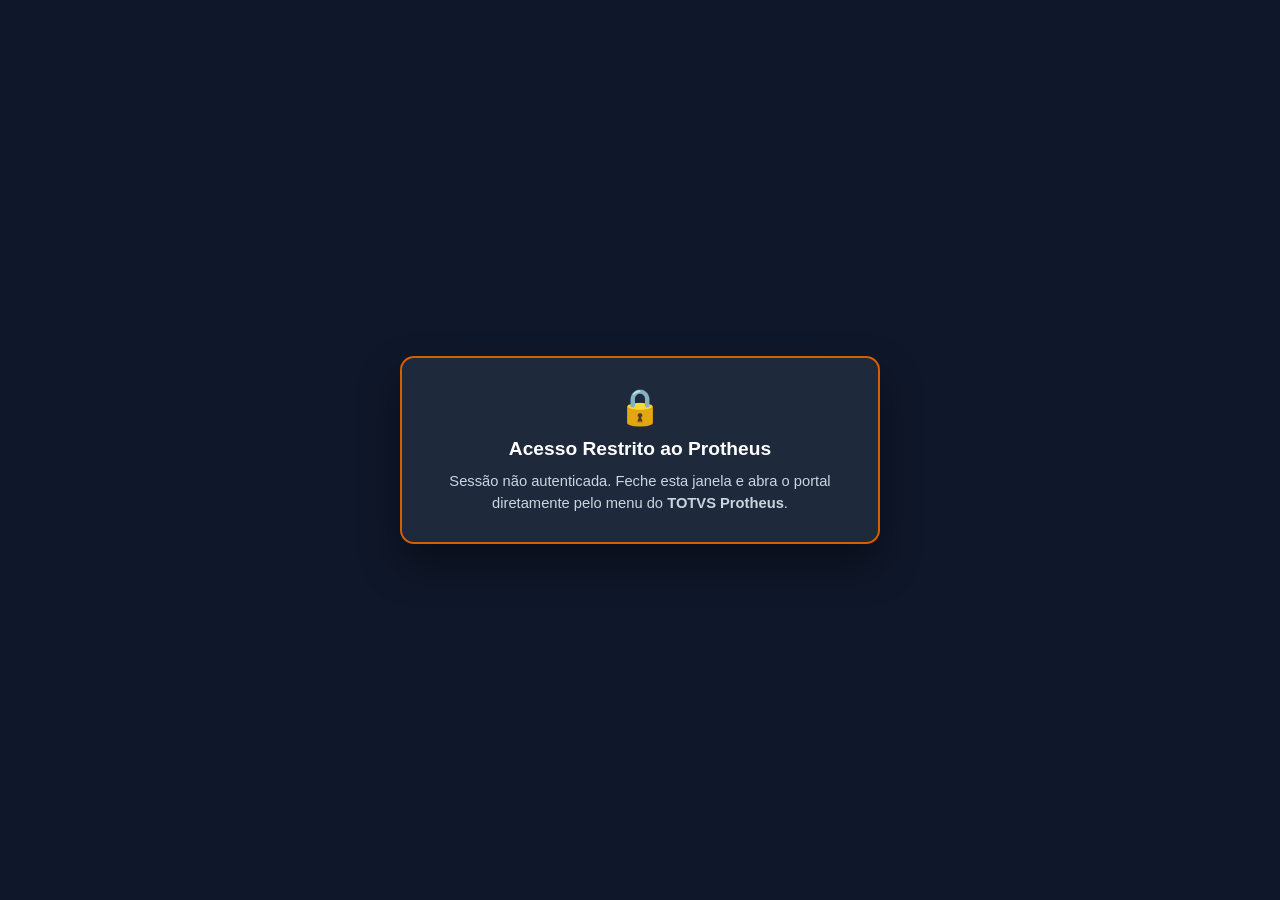
<file: historico.html>
<!DOCTYPE html>
<html lang="pt-BR">
<head>
  <meta charset="UTF-8">
  <meta name="viewport" content="width=device-width, initial-scale=1.0, maximum-scale=1.0, user-scalable=no">
  <title>PCP Químico - Histórico de Ordens Concluídas</title>
  <link rel="stylesheet" href="style-base.css">
  <style>
    .main-area { display: flex; flex-direction: column; height: 100vh; overflow: hidden; }
    .content-scroll { flex: 1; overflow-y: auto; padding: 18px 24px 40px 24px; display: flex; flex-direction: column; gap: 16px; }

    /* Cards de KPI no Topo */
    .kpi-grid { display: grid; grid-template-columns: repeat(4, 1fr); gap: 14px; }
    .kpi-card { background: var(--surface); border-radius: 12px; border: 1.5px solid var(--border); padding: 16px 18px; text-align: center; box-shadow: 0 4px 12px rgba(0,0,0,0.03); }
    .kpi-val { font-size: 1.65rem; font-weight: 800; font-variant-numeric: tabular-nums; line-height: 1.15; margin-bottom: 4px; }
    .kpi-lbl { font-size: 0.76rem; font-weight: 700; color: #64748b; }

    /* Barra de Pesquisa e Status */
    .filter-bar { background: var(--surface); border-radius: 12px; border: 1.5px solid var(--border); padding: 12px 16px; display: flex; align-items: center; justify-content: space-between; gap: 12px; flex-wrap: wrap; }
    .search-box { position: relative; flex: 1; min-width: 260px; max-width: 420px; }
    .search-box input { width: 100%; height: 40px; padding: 0 14px 0 38px; border: 1.5px solid #cbd5e1; border-radius: 8px; font-size: 0.88rem; font-weight: 700; color: #0f172a; outline: none; box-sizing: border-box; }
    .search-box input:focus { border-color: #0072B2; box-shadow: 0 0 0 3px rgba(0, 114, 178, 0.18); }
    .search-box svg { position: absolute; left: 12px; top: 50%; transform: translateY(-50%); width: 17px; height: 17px; color: #64748b; }

    .btn-refresh { height: 38px; padding: 0 14px; border-radius: 8px; border: 1.5px solid #cbd5e1; background: #ffffff; color: #0f172a; font-weight: 800; font-size: 0.82rem; cursor: pointer; display: inline-flex; align-items: center; gap: 6px; transition: all 0.15s; }
    .btn-refresh:hover { border-color: #0072B2; color: #0072B2; background: #f0f9ff; }

    /* Tabela de Histórico */
    .table-card { background: var(--surface); border-radius: 12px; border: 1.5px solid var(--border); box-shadow: 0 4px 14px rgba(0,0,0,0.04); overflow: hidden; }
    .table-scroll { max-height: calc(100vh - 280px); overflow-y: auto; overflow-x: auto; }
    table { width: 100%; border-collapse: collapse; }
    thead th { position: sticky; top: 0; z-index: 5; background: #f8fafc; color: #475569; font-size: 0.72rem; font-weight: 800; text-transform: uppercase; letter-spacing: 0.5px; padding: 12px 12px; border-bottom: 2px solid #e2e8f0; text-align: left; white-space: nowrap; }
    tbody td { padding: 14px 12px; border-bottom: 1px solid #e2e8f0; font-size: 0.86rem; color: #1e293b; vertical-align: middle; }
    tbody tr:hover { background: #f8fafc; }

    .dot-closed { display: inline-block; width: 9px; height: 9px; border-radius: 50%; background: #0072B2; margin-right: 8px; }
    .op-code { font-family: ui-monospace, monospace; font-weight: 800; font-size: 0.92rem; color: #0f172a; }
    .prod-code { font-family: ui-monospace, monospace; font-weight: 700; font-size: 0.82rem; color: #334155; }
    .lote-badge { font-family: ui-monospace, monospace; font-weight: 800; color: #b45309; background: #fef3c7; padding: 3px 8px; border-radius: 6px; border: 1px solid #fde68a; font-size: 0.78rem; }
    .operador-link { display: inline-flex; align-items: center; gap: 5px; color: #0072B2; font-weight: 700; font-size: 0.82rem; }
    .badge-encerrada { display: inline-flex; align-items: center; gap: 5px; background: #e0f2fe; color: #0369a1; border: 1px solid #7dd3fc; padding: 4px 10px; border-radius: 14px; font-size: 0.74rem; font-weight: 800; }
    .btn-ver-op { height: 32px; padding: 0 12px; border-radius: 6px; background: #0072B2; color: #ffffff; font-size: 0.76rem; font-weight: 800; text-decoration: none; display: inline-flex; align-items: center; gap: 5px; }
    .btn-ver-op:hover { background: #005AB5; }

    .badge-offline { background: #ffedd5; color: #c2410c; border: 1px solid #fdba74; padding: 4px 10px; border-radius: 14px; font-size: 0.72rem; font-weight: 800; }
  </style>
</head>
<body>

  <!-- LATERAL FIXA -->
  <aside class="sidebar">
    <div class="brand-icon">PCP</div>
    <a href="index.html" class="nav-link" title="Ordens Abertas">
      <svg viewBox="0 0 24 24" fill="none" stroke="currentColor" stroke-width="2.2"><path d="m3 9 9-7 9 7v11a2 2 0 0 1-2 2H5a2 2 0 0 1-2-2z"/></svg>
      <span>Início</span>
    </a>
    <a href="comigo.html" class="nav-link" title="Minhas Ordens">
      <svg viewBox="0 0 24 24" fill="none" stroke="currentColor" stroke-width="2.2"><path d="M19 21v-2a4 4 0 0 0-4-4H9a4 4 0 0 0-4 4v2"/><circle cx="12" cy="7" r="4"/></svg>
      <span>Comigo</span>
    </a>
    <a href="historico.html" class="nav-link active" title="Ordens Encerradas">
      <svg viewBox="0 0 24 24" fill="none" stroke="currentColor" stroke-width="2.2"><circle cx="12" cy="12" r="10"/><polyline points="12 6 12 12 16 14"/></svg>
      <span>Histórico</span>
    </a>
    <a href="receita.html" class="nav-link" title="Gestão de Receitas (SZ7)">
      <svg viewBox="0 0 24 24" fill="none" stroke="currentColor" stroke-width="2.2">
        <path d="M10 2v7.31"/><path d="M14 9.3V1.99"/><path d="M8.5 2h7"/>
        <path d="M14 9.3a6.5 6.5 0 1 1-4 0"/><path d="M5.52 16h12.96"/>
      </svg>
      <span>Receitas</span>
    </a>
    <a href="checklist.html" class="nav-link" title="Checklist de Reatores (SZ3)">
      <svg viewBox="0 0 24 24" fill="none" stroke="currentColor" stroke-width="2.2">
        <path d="M9 11l3 3L22 4"/><path d="M21 12v7a2 2 0 0 1-2 2H5a2 2 0 0 1-2-2V5a2 2 0 0 1 2-2h11"/>
      </svg>
      <span>Checklist</span>
    </a>
  </aside>

  <!-- ÁREA PRINCIPAL -->
  <div class="main-area">
    <header class="topbar">
      <div style="display: flex; align-items: center; gap: 14px;">
        <span class="app-title" style="font-size: 1rem;">HISTÓRICO DE ORDENS CONCLUÍDAS</span>
        <span class="badge-online" id="statusConexaoBadge">ONLINE • PROTHEUS TCLOUD</span>
      </div>

      <div class="user-pill">
        <div class="user-avatar" id="avatarTop" style="background:#0072B2; color:white;">--</div>
        <div>
          <div style="font-weight: 700; font-size: 0.82rem;" id="userNameLbl">A carregar...</div>
          <div style="font-size: 0.72rem; color: #64748b;" id="userLoginLbl">Produção</div>
        </div>
      </div>
    </header>

    <main class="content-scroll">
      <!-- KPIS SUPERIORES -->
      <div class="kpi-grid">
        <div class="kpi-card">
          <div class="kpi-val" id="kpiTotalOPs" style="color: #0072B2;">0</div>
          <div class="kpi-lbl">OPs Concluídas</div>
        </div>
        <div class="kpi-card">
          <div class="kpi-val" id="kpiVolumeTotal" style="color: #0284c7;">0 KG</div>
          <div class="kpi-lbl">Volume Total Produzido</div>
        </div>
        <div class="kpi-card">
          <div class="kpi-val" id="kpiLotesGerados" style="color: #334155;">0</div>
          <div class="kpi-lbl">Lotes Gerados</div>
        </div>
        <div class="kpi-card">
          <div class="kpi-val" id="kpiConformidade" style="color: #0072B2;">100%</div>
          <div class="kpi-lbl">Conformidade Protheus</div>
        </div>
      </div>

      <!-- BARRA DE FILTRO E ATUALIZAÇÃO -->
      <div class="filter-bar">
        <div class="search-box">
          <svg viewBox="0 0 24 24" fill="none" stroke="currentColor" stroke-width="2.2"><circle cx="11" cy="11" r="8"/><line x1="21" y1="21" x2="16.65" y2="16.65"/></svg>
          <input type="text" id="inputBuscaHistorico" placeholder="Pesquisar histórico por OP, Produto ou Lote..." oninput="filtrarTabelaHistorico()">
        </div>

        <div style="display: flex; align-items: center; gap: 14px;">
          <button class="btn-refresh" onclick="carregarHistoricoProtheus()">
            🔄 Atualizar
          </button>
          <span style="font-size: 0.82rem; font-weight: 800; color: #0072B2;" id="lblContadorRegistros">
            A consultar SC2...
          </span>
        </div>
      </div>

      <!-- TABELA DE ORDENS ENCERRADAS -->
      <div class="table-card">
        <div class="table-scroll">
          <table>
            <thead>
              <tr>
                <th>Número da OP</th>
                <th style="text-align: center;">Item</th>
                <th style="text-align: center;">Sequência</th>
                <th>Produto</th>
                <th>Desc. Produto</th>
                <th style="text-align: center;">Armazém</th>
                <th style="text-align: center;">Qtd. Prod.</th>
                <th>Lote Unimol</th>
                <th style="text-align: center;">Fechamento</th>
                <th>Operador</th>
                <th style="text-align: center;">Status</th>
                <th style="text-align: center;">Ações</th>
              </tr>
            </thead>
            <tbody id="tbodyHistorico">
              <tr>
                <td colspan="12" style="text-align: center; padding: 28px; color: #64748b; font-weight: 700;">
                  A carregar histórico de ordens encerradas no Protheus T-Cloud...
                </td>
              </tr>
            </tbody>
          </table>
        </div>
      </div>
    </main>
  </div>

  <script>
    // ========================================================================
    // CONFIGURAÇÃO OFICIAL DA API PROTHEUS T-CLOUD (URL ABSOLUTA)
    // ========================================================================
    // ========================================================================
    // SESSÃO DO OPERADOR LOGADO NO PROTHEUS (URL -> sessionStorage)
    // ========================================================================
    const urlParams   = new URLSearchParams(window.location.search);
    const paramIdUser = (urlParams.get('iduser') || '').trim();
    const paramUser   = (urlParams.get('user')   || '').trim();
    const paramNome   = (urlParams.get('nome')   || '').trim();
    const paramAuth   = (urlParams.get('auth')   || '').trim();

    const paramApi    = (urlParams.get('api')    || '').trim();

    if (paramIdUser || paramUser || paramNome) {
      sessionStorage.setItem('pcp_iduser', paramIdUser);
      sessionStorage.setItem('pcp_user',   paramUser);
      sessionStorage.setItem('pcp_nome',   paramNome);
    }
    if (paramAuth) {
      sessionStorage.setItem('pcp_auth', paramAuth);
      const cleanParams = new URLSearchParams(window.location.search);
      cleanParams.delete('auth');
      const qs = cleanParams.toString();
      window.history.replaceState({}, '', window.location.pathname + (qs ? '?' + qs : ''));
    }
    if (paramApi) {
      sessionStorage.setItem('pcp_api', paramApi.replace(/\/+$/, ''));
    }

    const API_BASE       = (sessionStorage.getItem('pcp_api')    || 'https://unimolbrasil207532.protheus.cloudtotvs.com.br:10257/rest/WSPCPQUIM').trim();
    const SESSAO_ID_USER = (sessionStorage.getItem('pcp_iduser') || '').trim();
    const SESSAO_LOGIN   = (sessionStorage.getItem('pcp_user')   || '').trim();
    const SESSAO_NOME    = (sessionStorage.getItem('pcp_nome')   || '').trim();
    const SESSAO_AUTH    = (sessionStorage.getItem('pcp_auth')   || '').trim();

    const authHeader = SESSAO_AUTH;

    function exigirAutenticacaoProtheus() {
      if (authHeader) return true;
      document.body.innerHTML = `
        <div style="display:flex;align-items:center;justify-content:center;height:100vh;width:100vw;background:#0f172a;color:#f8fafc;font-family:'Segoe UI',system-ui,sans-serif;padding:24px;box-sizing:border-box;">
          <div style="max-width:480px;background:#1e293b;border:2px solid #D55E00;border-radius:14px;padding:28px;text-align:center;box-shadow:0 20px 40px rgba(0,0,0,0.4);">
            <div style="font-size:2.2rem;margin-bottom:10px;">🔒</div>
            <h2 style="margin:0 0 10px;font-size:1.2rem;color:#ffffff;">Acesso Restrito ao Protheus</h2>
            <p style="margin:0;font-size:0.92rem;color:#cbd5e1;line-height:1.5;">
              Sessão não autenticada. Feche esta janela e abra o portal diretamente pelo menu do <strong>TOTVS Protheus</strong>.
            </p>
          </div>
        </div>
      `;
      return false;
    }

    const reqHeaders = {
      'Content-Type': 'application/json',
      'Authorization': authHeader,
      'tenantId': '01,0101'
    };

    let LISTA_HISTORICO = [];

    window.addEventListener('DOMContentLoaded', () => {
      if (!exigirAutenticacaoProtheus()) return;
      carregarHistoricoProtheus();
    });

    // ========================================================================
    // CONSULTA À ROTA /WSPCPQUIM/historico NO PROTHEUS
    // ========================================================================
    async function carregarHistoricoProtheus() {
      const tbody = document.getElementById('tbodyHistorico');
      const badgeStatus = document.getElementById('statusConexaoBadge');
      const lblCont = document.getElementById('lblContadorRegistros');

      tbody.innerHTML = `
        <tr>
          <td colspan="12" style="text-align: center; padding: 28px; color: #64748b; font-weight: 700;">
            ⏳ A consultar ordens encerradas (C2_DATRF) no Protheus...
          </td>
        </tr>
      `;

      try {
        const resp = await fetch(`${API_BASE}/historico`, { headers: reqHeaders });
        const data = await resp.json();

        if (resp.ok && data.status === 'OK') {
          badgeStatus.className = 'badge-online';
          badgeStatus.textContent = 'ONLINE • PROTHEUS TCLOUD';

          // Atualiza dados do utilizador logado no topo
          const nomeExibir  = SESSAO_NOME  || data.nomeUsuarioLogado || '';
          const loginExibir = SESSAO_LOGIN || data.usuarioLogado     || 'Produção';
          if (nomeExibir) {
            document.getElementById('userNameLbl').textContent = nomeExibir;
            document.getElementById('userLoginLbl').textContent = loginExibir.toLowerCase();
            const partes = nomeExibir.trim().split(/\s+/).filter(n => n.length > 0);
            const iniciais = partes.length > 1 ? (partes[0][0] + partes[partes.length - 1][0]) : (partes[0] ? partes[0].substring(0, 2) : '--');
            document.getElementById('avatarTop').textContent = iniciais.toUpperCase();
          }

          LISTA_HISTORICO = data.ops || [];
          atualizarKPIs(LISTA_HISTORICO);
          renderizarTabelaHistorico(LISTA_HISTORICO);
          lblCont.textContent = `✓ ${LISTA_HISTORICO.length} Ordem(ns) encerrada(s) registrada(s)`;
        } else {
          throw new Error(data.mensagem || 'Resposta inválida do servidor REST.');
        }
      } catch (e) {
        console.error('Erro ao buscar histórico no Protheus:', e);
        badgeStatus.className = 'badge-offline';
        badgeStatus.textContent = 'ERRO DE COMUNICAÇÃO REST';
        lblCont.textContent = '⚠️ Falha ao carregar';
        tbody.innerHTML = `
          <tr>
            <td colspan="12" style="text-align: center; padding: 28px; color: #D55E00; font-weight: 800;">
              ⚠️ Não foi possível consultar o histórico no Protheus (${e.message}). Verifique se o serviço REST está ativo.
            </td>
          </tr>
        `;
      }
    }

    // ========================================================================
    // CÁLCULO DOS KPIS EM TEMPO REAL
    // ========================================================================
    function atualizarKPIs(lista) {
      const totalOPs = lista.length;
      let volumeTotal = 0;
      const lotesUnicos = new Set();

      lista.forEach(op => {
        const qtd = parseFloat(op.qtdProd !== undefined && op.qtdProd > 0 ? op.qtdProd : (op.qtdPrev || 0));
        if (!isNaN(qtd)) volumeTotal += qtd;
        if (op.lote && op.lote.trim() !== '') {
          lotesUnicos.add(op.lote.trim());
        }
      });

      document.getElementById('kpiTotalOPs').textContent = totalOPs;
      document.getElementById('kpiVolumeTotal').textContent = volumeTotal.toLocaleString('pt-BR', { maximumFractionDigits: 2 }) + ' KG';
      document.getElementById('kpiLotesGerados').textContent = lotesUnicos.size;
      document.getElementById('kpiConformidade').textContent = totalOPs > 0 ? '100%' : '---';
    }

    // ========================================================================
    // RENDERIZAÇÃO DA TABELA E FILTRO DE PESQUISA
    // ========================================================================
    function renderizarTabelaHistorico(lista) {
      const tbody = document.getElementById('tbodyHistorico');
      tbody.innerHTML = '';

      if (!lista || lista.length === 0) {
        tbody.innerHTML = `
          <tr>
            <td colspan="12" style="text-align: center; padding: 28px; color: #64748b; font-weight: 700;">
              Nenhuma Ordem de Produção encerrada localizada para o filtro atual.
            </td>
          </tr>
        `;
        return;
      }

      lista.forEach(op => {
        const opCompleta = op.opCompleta || (op.num + op.item + op.seq);
        const qtdExibir = (op.qtdProd !== undefined && op.qtdProd > 0) ? op.qtdProd : op.qtdPrev;
        const dataFmt = formatarDataFechamento(op.dataFechamento);
        const linkDetalhes = `pa1.html?op=${encodeURIComponent(opCompleta)}&produto=${encodeURIComponent(op.produto || '')}&reator=${encodeURIComponent(op.reator || '')}`;

        const tr = document.createElement('tr');
        tr.innerHTML = `
          <td>
            <span class="dot-closed"></span>
            <span class="op-code">${op.num}</span>
          </td>
          <td style="text-align: center; font-weight: 700;">${op.item}</td>
          <td style="text-align: center; font-weight: 700;">${op.seq}</td>
          <td><span class="prod-code">${op.produto}</span></td>
          <td style="font-weight: 700;">${op.desc}</td>
          <td style="text-align: center; font-weight: 700;">${op.armazem || '01'}</td>
          <td style="text-align: center; font-weight: 800; color: #0072B2;">${Number(qtdExibir || 0).toLocaleString('pt-BR')} KG</td>
          <td><span class="lote-badge">${op.lote || 'S/ LOTE'}</span></td>
          <td style="text-align: center; font-weight: 700;">${dataFmt}</td>
          <td>
            <span class="operador-link">
              👤 ${op.nomeOperador || op.codOperador || 'Operador'}
            </span>
          </td>
          <td style="text-align: center;">
            <span class="badge-encerrada">✓ Encerrada</span>
          </td>
          <td style="text-align: center;">
            <a href="${linkDetalhes}" class="btn-ver-op" title="Consultar Checklist, Pesagem e Receita desta OP">
              👁️ Consultar
            </a>
          </td>
        `;
        tbody.appendChild(tr);
      });
    }

    function formatarDataFechamento(dtStr) {
      if (!dtStr) return '---';
      const limpa = String(dtStr).trim();
      if (limpa.length === 8 && /^\d{8}$/.test(limpa)) {
        return `${limpa.substring(6, 8)}/${limpa.substring(4, 6)}/${limpa.substring(0, 4)}`;
      }
      return limpa;
    }

    function filtrarTabelaHistorico() {
      const termo = document.getElementById('inputBuscaHistorico').value.trim().toUpperCase();
      if (!termo) {
        renderizarTabelaHistorico(LISTA_HISTORICO);
        return;
      }

      const filtradas = LISTA_HISTORICO.filter(op =>
        (op.num && op.num.toUpperCase().includes(termo)) ||
        (op.opCompleta && op.opCompleta.toUpperCase().includes(termo)) ||
        (op.produto && op.produto.toUpperCase().includes(termo)) ||
        (op.desc && op.desc.toUpperCase().includes(termo)) ||
        (op.lote && op.lote.toUpperCase().includes(termo)) ||
        (op.nomeOperador && op.nomeOperador.toUpperCase().includes(termo))
      );

      renderizarTabelaHistorico(filtradas);
    }
  </script>
</body>
</html>
</file>
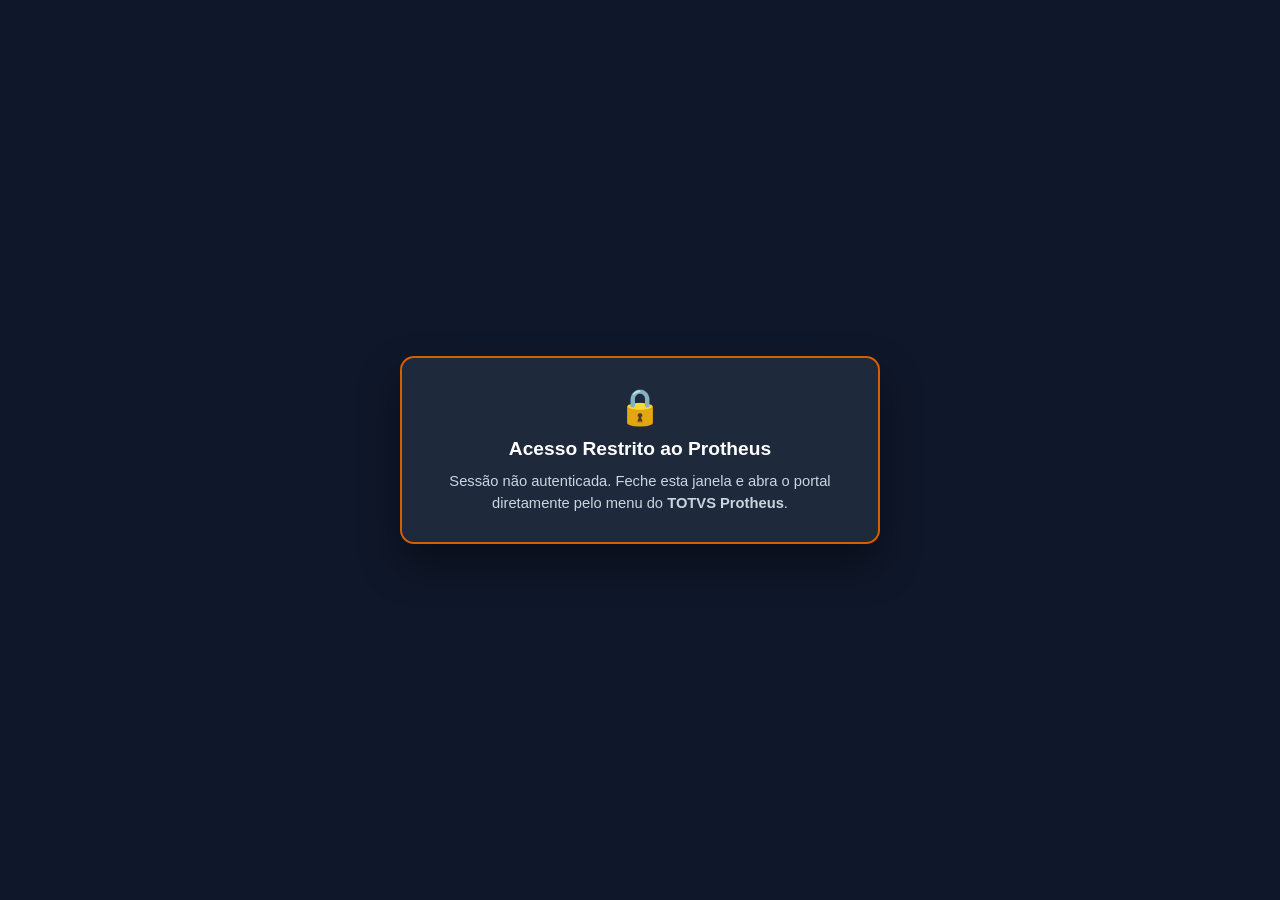
<file: pa1.html>
<!DOCTYPE html>
<html lang="pt-BR">
<head>
  <meta charset="UTF-8">
  <meta name="viewport" content="width=device-width, initial-scale=1.0, maximum-scale=1.0, user-scalable=no">
  <title>PCP Químico - Apontamento da Ordem de Produção</title>
  <link rel="stylesheet" href="style-base.css">
  <style>
    /* Estilos base da tela */
    .op-banner-card { background: var(--surface); border-radius: 12px; box-shadow: 0 4px 14px rgba(0,0,0,0.04); border: 1px solid var(--border); padding: 16px 20px; display: flex; flex-direction: column; gap: 14px; }
    .op-header-grid { display: grid; grid-template-columns: 2fr 3.5fr 1.6fr 1.6fr 1.6fr; gap: 12px; }
    .info-field { background: #f8fafc; border: 1.5px solid #e2e8f0; border-radius: 8px; padding: 8px 12px; display: flex; flex-direction: column; gap: 2px; }
    .info-field label { font-size: 0.70rem; font-weight: 700; text-transform: uppercase; letter-spacing: 0.5px; color: var(--text-muted); }
    .info-field .val { font-size: 1rem; font-weight: 700; color: #0f172a; white-space: nowrap; overflow: hidden; text-overflow: ellipsis; }
    
    /* Faixa de Segurança GHS + EPIs */
    .safety-strip { background: linear-gradient(90deg, #fafbfd 0%, #f1f5f9 100%); border: 1.5px solid #e2e8f0; border-radius: 10px; padding: 10px 16px; display: flex; align-items: center; justify-content: space-between; gap: 20px; flex-wrap: wrap; min-height: 62px; }
    .safety-group { display: flex; align-items: center; gap: 14px; flex-wrap: wrap; }
    .safety-title { font-size: 0.78rem; font-weight: 800; color: #334155; letter-spacing: 0.5px; text-transform: uppercase; display: flex; align-items: center; gap: 6px; }
    
    /* Mosaico GHS harmonizado com a barra */
    .ghs-icons { display: flex; align-items: center; gap: 8px; flex-wrap: wrap; }
    .ghs-badge-item { display: inline-flex; align-items: center; gap: 6px; background: #ffffff; border: 1.5px solid #fecaca; border-radius: 8px; padding: 3px 8px 3px 4px; box-shadow: 0 2px 5px rgba(220, 38, 38, 0.08); }
    .ghs-badge-item img { width: 36px; height: 36px; object-fit: contain; display: block; flex-shrink: 0; }
    .ghs-badge-label { font-size: 0.72rem; font-weight: 800; color: #991b1b; line-height: 1.1; max-width: 95px; white-space: normal; }
    .ghs-empty-badge { font-size: 0.76rem; font-weight: 700; color: #64748b; background: #f8fafc; border: 1px dashed #cbd5e1; padding: 5px 12px; border-radius: 6px; }

    /* EPIs com alternância dinâmica por sequência */
    .epi-icons { display: flex; align-items: center; gap: 8px; }
    .epi-circle { width: 40px; height: 40px; background-color: #0077b6; border-radius: 50%; border: 2px solid #ffffff; box-shadow: 0 2px 8px rgba(0, 119, 182, 0.35); display: flex; align-items: center; justify-content: center; color: #ffffff; transition: all 0.25s ease; }
    .epi-circle svg { width: 22px; height: 22px; fill: none; stroke: currentColor; stroke-width: 2; }
    .epi-circle.epi-off { background-color: #cbd5e1; color: #64748b; box-shadow: none; opacity: 0.35; transform: scale(0.90); }
    .epi-circle.epi-on { background-color: #0072B2; color: #ffffff; box-shadow: 0 0 0 3px #bae6fd, 0 4px 10px rgba(0, 114, 178, 0.45); transform: scale(1.06); }
    
    /* Abas */
    .tabs-header { display: flex; border-bottom: 2px solid #e2e8f0; gap: 28px; margin-top: 4px; }
    .tab-btn { background: none; border: none; font-size: 0.95rem; font-weight: 700; color: #64748b; padding: 10px 4px; cursor: pointer; position: relative; display: flex; align-items: center; gap: 8px; transition: opacity 0.3s;}
    .tab-btn.active { color: var(--teal-primary); }
    .tab-btn.active::after { content: ""; position: absolute; bottom: -2px; left: 0; right: 0; height: 3px; background-color: var(--teal-primary); border-radius: 3px 3px 0 0; }
    .tab-btn.locked { pointer-events: none; opacity: 0.4; }
    .tab-content { display: none; }
    .tab-content.active { display: block; }

    /* Banner de Alerta Crítico */
    .alert-banner { background: #fff7ed; border: 1.5px solid #fdba74; border-left: 6px solid #D55E00; border-radius: 10px; padding: 12px 16px; display: none; align-items: flex-start; gap: 12px; margin-bottom: 14px; animation: pulseBorder 2s infinite; }
    @keyframes pulseBorder { 0%, 100% { border-color: #fdba74; } 50% { border-color: #D55E00; } }
    .alert-banner svg { width: 26px; height: 26px; color: #D55E00; flex-shrink: 0; margin-top: 2px; }
    .alert-content h4 { color: #9a3412; font-size: 0.90rem; font-weight: 800; margin-bottom: 2px; text-transform: uppercase; }
    .alert-content p { color: #7c2d12; font-size: 0.90rem; line-height: 1.35; font-weight: 600; }

    /* Tabelas e Inputs de Pesagem */
    .wms-address { display: inline-flex; align-items: center; gap: 6px; background: #eff6ff; color: #1d4ed8; font-family: ui-monospace, monospace; font-weight: 700; font-size: 0.82rem; padding: 4px 8px; border-radius: 6px; border: 1px solid #bfdbfe; }
    .tablet-input { height: 40px; padding: 4px 10px; font-size: 1rem; font-weight: 700; font-variant-numeric: tabular-nums; text-align: right; border: 2px solid #cbd5e1; border-radius: 6px; width: 120px; color: #0f172a; background: #ffffff; outline: none; }
    .tablet-input:focus { border-color: #0072B2; box-shadow: 0 0 0 3px rgba(0, 114, 178, 0.2); }
    .tablet-input::-webkit-outer-spin-button,
    .tablet-input::-webkit-inner-spin-button { -webkit-appearance: none; margin: 0; }
    .tablet-input[type=number] { -moz-appearance: textfield; }

    /* Inputs da Grade de Receita */
    .receita-row { transition: background 0.15s ease; cursor: pointer; }
    .receita-row.selected-row { background: #f0f9ff !important; border-left: 4px solid #0072B2; }
    .receita-row.alert-row.selected-row { background: #fff7ed !important; border-left: 4px solid #D55E00; }
    .receita-row.row-locked { opacity: 0.55; background: #f8fafc; }

    .rec-input {
      height: 38px;
      padding: 4px 10px;
      font-size: 0.92rem;
      font-weight: 700;
      font-variant-numeric: tabular-nums;
      text-align: right;
      border: 1.5px solid #cbd5e1;
      border-radius: 6px;
      width: 84px;
      color: #0f172a;
      background: #ffffff;
      outline: none;
      transition: all 0.15s ease;
    }
    .rec-input:focus {
      border-color: #0072B2;
      box-shadow: 0 0 0 3px rgba(0, 114, 178, 0.22);
      background: #f8fafc;
    }
    .rec-input::-webkit-outer-spin-button,
    .rec-input::-webkit-inner-spin-button {
      -webkit-appearance: none;
      margin: 0;
    }
    .rec-input[type=number] {
      -moz-appearance: textfield;
    }
    .rec-time { width: 98px; text-align: center; padding: 4px 6px; }
    .rec-total { width: 72px; text-align: center; background: #f1f5f9; color: #334155; border-color: #e2e8f0; pointer-events: none; }
    .qtd-destaque { background: #fef3c7; color: #b45309; padding: 1px 6px; border-radius: 4px; font-weight: 800; border: 1px solid #fde68a; }

    .badge-status { display: inline-flex; align-items: center; justify-content: center; gap: 5px; padding: 5px 10px; border-radius: 14px; font-size: 0.75rem; font-weight: 800; white-space: nowrap; cursor: pointer; user-select: none; border: 1px solid transparent; }
    .badge-ok { background: #e0f2fe; color: #0369a1; border-color: #7dd3fc; }
    .badge-high { background: #ffedd5; color: #c2410c; border-color: #fdba74; font-weight: 800; }
    .badge-wait { background: #f1f5f9; color: #64748b; border-color: #cbd5e1; }
    .badge-run { background: #fef3c7; color: #b45309; border-color: #fde68a; }

    /* Checklist */
    .checklist-container { display: grid; grid-template-columns: repeat(2, 1fr); gap: 12px; margin-bottom: 20px;}
    .check-card { background: var(--surface); border-radius: 8px; border: 1.5px solid var(--border); padding: 12px 16px; display: flex; align-items: center; justify-content: space-between; }
    .check-card.checked-ok { border-color: #7dd3fc; background: #f0f9ff; }
    .touch-toggle-group { display: flex; gap: 6px; }
    .btn-toggle { min-width: 48px; height: 40px; border: 1.5px solid #cbd5e1; background: #ffffff; border-radius: 6px; font-weight: 700; font-size: 0.85rem; color: #475569; cursor: pointer; }
    .btn-toggle.active-sim { background: #0072B2; border-color: #0072B2; color: #ffffff; }
    .btn-toggle.active-nao { background: #D55E00; border-color: #D55E00; color: #ffffff; }
    .lock-msg { display: none; background: #e0f2fe; color: #075985; padding: 12px; border-radius: 6px; font-weight: 700; border: 1px solid #bae6fd; text-align: center; margin-bottom: 12px; }

    /* Botões Padrões e Barra Inferior */
    .btn-action-tablet { height: 44px; padding: 0 20px; border-radius: 8px; font-size: 0.90rem; font-weight: 700; display: inline-flex; align-items: center; gap: 8px; cursor: pointer; border: none; text-decoration: none; }
    .bottom-action-bar { position: fixed; bottom: 0; left: 80px; right: 0; height: 68px; background: #ffffff; border-top: 1.5px solid var(--border); padding: 0 24px; display: flex; align-items: center; justify-content: space-between; box-shadow: 0 -4px 16px rgba(0,0,0,0.06); z-index: 10; }

    /* Modal de Fechamento de OP e Baixa de Saldos (PCP Mod. 2) */
    .fechamento-overlay { position: fixed; inset: 0; background: rgba(15, 23, 42, 0.76); backdrop-filter: blur(4px); display: none; align-items: center; justify-content: center; z-index: 9500; padding: 16px; }
    .fechamento-card { background: #ffffff; border-radius: 14px; width: 100%; max-width: 960px; max-height: 90vh; box-shadow: 0 24px 48px rgba(0,0,0,0.4); border: 3px solid #0072B2; display: flex; flex-direction: column; overflow: hidden; }
    .fechamento-head { background: #0072B2; color: #ffffff; padding: 16px 22px; display: flex; align-items: center; justify-content: space-between; }
    .fechamento-head h3 { font-size: 1.08rem; font-weight: 800; margin: 0; }
    .fechamento-body { padding: 18px 22px; overflow-y: auto; display: flex; flex-direction: column; gap: 16px; }
    .fechamento-pa-grid { display: grid; grid-template-columns: 1.4fr 1.4fr 1.4fr; gap: 14px; background: #f0f9ff; border: 1.5px solid #bae6fd; border-radius: 10px; padding: 14px 16px; }
    .fechamento-box { display: flex; flex-direction: column; gap: 5px; }
    .fechamento-box label { font-size: 0.74rem; font-weight: 800; text-transform: uppercase; color: #0369a1; }
    .fechamento-box input { height: 42px; padding: 0 12px; font-size: 1.05rem; font-weight: 800; font-variant-numeric: tabular-nums; text-align: right; border: 2px solid #7dd3fc; border-radius: 8px; color: #0f172a; background: #ffffff; outline: none; }
    .fechamento-box input:focus { border-color: #0072B2; box-shadow: 0 0 0 3px rgba(0, 114, 178, 0.25); }
    .fechamento-mp-table { width: 100%; border-collapse: collapse; border: 1.5px solid #e2e8f0; border-radius: 8px; overflow: hidden; }
    .fechamento-mp-table th { background: #f1f5f9; color: #334155; font-size: 0.72rem; font-weight: 800; text-transform: uppercase; padding: 10px 8px; border-bottom: 2px solid #cbd5e1; }
    .fechamento-mp-table td { padding: 10px 8px; border-bottom: 1px solid #e2e8f0; vertical-align: middle; }
    .fechamento-foot { padding: 14px 22px; background: #f8fafc; border-top: 1.5px solid #e2e8f0; display: flex; justify-content: space-between; align-items: center; }

    /* Modal Acessível para Daltónicos (Paleta Okabe-Ito: Azul #0072B2 e Laranja/Âmbar #D55E00) */
    .alert-overlay { position: fixed; inset: 0; background: rgba(15, 23, 42, 0.72); backdrop-filter: blur(4px); display: none; align-items: center; justify-content: center; z-index: 9999; padding: 16px; }
    .alert-card { background: #ffffff; border-radius: 14px; width: 100%; max-width: 520px; box-shadow: 0 24px 48px rgba(0,0,0,0.35); overflow: hidden; display: flex; flex-direction: column; border: 3px solid #0072B2; }
    .alert-card.card-warning { border-color: #D55E00; }
    .alert-card.card-success { border-color: #0072B2; }
    .alert-header { padding: 16px 20px; display: flex; justify-content: space-between; align-items: center; font-weight: 800; font-size: 1.05rem; letter-spacing: 0.3px; }
    .alert-header.error { background: #D55E00; color: #ffffff; }
    .alert-header.success { background: #0072B2; color: #ffffff; }
    .alert-body { padding: 22px 20px; font-size: 1rem; color: #0f172a; line-height: 1.5; font-weight: 600; }
    .alert-footer { padding: 14px 20px; background: #f8fafc; border-top: 1.5px solid #e2e8f0; display: flex; justify-content: flex-end; gap: 10px; }
    .btn-ciente { height: 42px; padding: 0 22px; border-radius: 8px; font-size: 0.90rem; font-weight: 800; color: #ffffff; border: none; cursor: pointer; display: inline-flex; align-items: center; gap: 8px; }
    .btn-ciente.btn-ciente-success { background: #005AB5; box-shadow: 0 3px 10px rgba(0, 90, 181, 0.3); }
    .btn-ciente.btn-ciente-warning { background: #D55E00; box-shadow: 0 3px 10px rgba(213, 94, 0, 0.3); }
    .btn-ciente.btn-ciente-neutral { background: #ffffff; color: #334155; border: 1.5px solid #cbd5e1; }
  </style>
</head>
<body>

  <!-- LATERAL FIXA -->
  <aside class="sidebar">
    <div class="brand-icon">PCP</div>
    <a href="index.html" class="nav-link" title="Ordens Abertas">
      <svg viewBox="0 0 24 24" fill="none" stroke="currentColor" stroke-width="2.2"><path d="m3 9 9-7 9 7v11a2 2 0 0 1-2 2H5a2 2 0 0 1-2-2z"/></svg>
      <span>Início</span>
    </a>
    <a href="comigo.html" class="nav-link" title="Minhas Ordens">
      <svg viewBox="0 0 24 24" fill="none" stroke="currentColor" stroke-width="2.2"><path d="M19 21v-2a4 4 0 0 0-4-4H9a4 4 0 0 0-4 4v2"/><circle cx="12" cy="7" r="4"/></svg>
      <span>Comigo</span>
    </a>
    <a href="historico.html" class="nav-link" title="Ordens Encerradas">
      <svg viewBox="0 0 24 24" fill="none" stroke="currentColor" stroke-width="2.2"><circle cx="12" cy="12" r="10"/><polyline points="12 6 12 12 16 14"/></svg>
      <span>Histórico</span>
    </a>
    <a href="receita.html" class="nav-link" title="Gestão de Receitas (SZ7)">
      <svg viewBox="0 0 24 24" fill="none" stroke="currentColor" stroke-width="2.2">
        <path d="M10 2v7.31"/><path d="M14 9.3V1.99"/><path d="M8.5 2h7"/>
        <path d="M14 9.3a6.5 6.5 0 1 1-4 0"/><path d="M5.52 16h12.96"/>
      </svg>
      <span>Receitas</span>
    </a>
    <a href="checklist.html" class="nav-link" title="Checklist de Reatores (SZ3)">
      <svg viewBox="0 0 24 24" fill="none" stroke="currentColor" stroke-width="2.2">
        <path d="M9 11l3 3L22 4"/><path d="M21 12v7a2 2 0 0 1-2 2H5a2 2 0 0 1-2-2V5a2 2 0 0 1 2-2h11"/>
      </svg>
      <span>Checklist</span>
    </a>
  </aside>

  <!-- ÁREA DE CONTEÚDO PRINCIPAL -->
  <div class="main-area">
    <header class="topbar">
      <div style="display: flex; align-items: center; gap: 14px;">
        <a href="index.html" style="text-decoration:none; display:inline-flex; align-items:center; gap:6px; color:#0284c7; font-weight:700; font-size:0.85rem; padding:6px 12px; background:#eff6ff; border-radius:6px; border:1px solid #bfdbfe;">
          <svg width="16" height="16" viewBox="0 0 24 24" fill="none" stroke="currentColor" stroke-width="2.5"><polyline points="15 18 9 12 15 6"/></svg>
          Voltar às OPs
        </a>
        <span class="app-title" style="font-size: 1rem;">APONTAMENTO DA ORDEM DE PRODUÇÃO</span>
        <span class="badge-online">ONLINE • PROTHEUS TCLOUD</span>
      </div>

      <div class="user-pill">
        <div class="user-avatar" style="background:#0284c7; color:white;">--</div>
        <div>
          <div style="font-weight: 700; font-size: 0.82rem;" id="userNameLbl">A carregar...</div>
          <div style="font-size: 0.72rem; color: #64748b;">Produção</div>
        </div>
      </div>
    </header>

    <main class="content-scroll" style="padding-bottom: 90px;">
      <!-- BANNER DADOS DA OP + GHS + EPIS -->
      <div class="op-banner-card">
        <div class="op-header-grid">
          <div class="info-field">
            <label>Código do Produto</label>
            <div class="val" id="campoCodProd">---</div>
          </div>
          <div class="info-field">
            <label>Descrição do Produto</label>
            <div class="val" id="campoDescProd">A carregar...</div>
          </div>
          <div class="info-field">
            <label>Nº da OP</label>
            <div class="val" id="campoNumOP" style="color: #0284c7;">---</div>
          </div>
          <div class="info-field">
            <label>Quantidade Prevista</label>
            <div class="val" id="campoQtdPrev">--- KG</div>
          </div>
          <div class="info-field">
            <label>Lote Produção</label>
            <div class="val" id="campoLoteProd" style="color: #b45309;">---</div>
          </div>
        </div>

        <div class="safety-strip">
          <div class="safety-group">
            <span class="safety-title">
              <svg width="16" height="16" viewBox="0 0 24 24" fill="none" stroke="#dc2626" stroke-width="2.5"><path d="M10.29 3.86L1.82 18a2 2 0 0 0 1.71 3h16.94a2 2 0 0 0 1.71-3L13.71 3.86a2 2 0 0 0-3.42 0z"/><line x1="12" y1="9" x2="12" y2="13"/><line x1="12" y1="17" x2="12.01" y2="17"/></svg>
              Pictogramas GHS:
            </span>
            <div class="ghs-icons" id="ghsContainer">
              <span class="ghs-empty-badge">A verificar classificação GHS...</span>
            </div>
          </div>

          <div class="safety-group">
            <span class="safety-title">
              <svg width="16" height="16" viewBox="0 0 24 24" fill="none" stroke="#0077b6" stroke-width="2.5"><path d="M12 22s8-4 8-10V5l-8-3-8 3v7c0 6 8 10 8 10z"/></svg>
              EPIs Obrigatórios <span id="lblEpiSeq" style="color:#0284c7; font-weight:800;"></span>:
            </span>
            <div class="epi-icons">
              <div class="epi-circle" id="epi-icon-1" title="EPI 1: Capacete de Proteção"><svg viewBox="0 0 24 24"><path d="M3 13a9 9 0 0 1 18 0v2H3v-2z"/><path d="M2 17h20v2H2z"/></svg></div>
              <div class="epi-circle" id="epi-icon-2" title="EPI 2: Óculos de Proteção"><svg viewBox="0 0 24 24"><circle cx="7" cy="12" r="4"/><circle cx="17" cy="12" r="4"/><path d="M11 12h2"/></svg></div>
              <div class="epi-circle" id="epi-icon-3" title="EPI 3: Luvas Químicas"><svg viewBox="0 0 24 24"><path d="M18 11V6a2 2 0 0 0-2-2 2 2 0 0 0-2 2v5"/><path d="M14 10V4a2 2 0 0 0-2-2 2 2 0 0 0-2 2v8"/><path d="M10 10.5V6a2 2 0 0 0-2-2 2 2 0 0 0-2 2v8"/><path d="M18 10a2 2 0 0 1 2 2v5a7 7 0 0 1-7 7h-2a7 7 0 0 1-7-7v-3a2 2 0 0 1 2-2h1"/></svg></div>
              <div class="epi-circle" id="epi-icon-4" title="EPI 4: Botas de Segurança"><svg viewBox="0 0 24 24"><path d="M4 18h16a1 1 0 0 0 1-1v-4a1 1 0 0 0-1-1h-6l-3-4H4v10z"/></svg></div>
              <div class="epi-circle" id="epi-icon-5" title="EPI 5: Máscara Respiratória"><svg viewBox="0 0 24 24"><circle cx="12" cy="12" r="8"/><path d="M9 15h6"/><path d="M9 12h6"/><path d="M12 9v6"/></svg></div>
            </div>
          </div>
        </div>
      </div>

      <!-- ABAS NAVEGÁVEIS -->
      <div>
        <div class="tabs-header">
          <button class="tab-btn active" id="btn-tab-checklist" onclick="trocarAba(event, 'aba-checklist')">
            <svg width="18" height="18" viewBox="0 0 24 24" fill="none" stroke="currentColor" stroke-width="2"><path d="M9 11l3 3L22 4"/><path d="M21 12v7a2 2 0 0 1-2 2H5a2 2 0 0 1-2-2V5a2 2 0 0 1 2-2h11"/></svg>
            Checklist Pré-Operacional
          </button>

          <button class="tab-btn locked" id="btn-tab-materias" onclick="trocarAba(event, 'aba-materias')">
            <svg width="18" height="18" viewBox="0 0 24 24" fill="none" stroke="currentColor" stroke-width="2"><path d="M21 16V8a2 2 0 0 0-1-1.73l-7-4a2 2 0 0 0-2 0l-7 4A2 2 0 0 0 3 8v8a2 2 0 0 0 1 1.73l7 4a2 2 0 0 0 2 0l7-4A2 2 0 0 0 21 16z"/></svg>
            Ficha de Matérias-Primas (WMS / Pesagem)
          </button>

          <button class="tab-btn locked" id="btn-tab-receita" onclick="trocarAba(event, 'aba-receita')">
            <svg width="18" height="18" viewBox="0 0 24 24" fill="none" stroke="currentColor" stroke-width="2"><polyline points="22 12 18 12 15 21 9 3 6 12 2 12"/></svg>
            Quadro de Monitoramento & Receita
          </button>
        </div>

        <!-- ABA 1: CHECKLIST -->
        <div id="aba-checklist" class="tab-content active" style="margin-top: 14px;">
          <div class="checklist-container" id="checklistForm"></div>
          <div id="lockChecklistMsg" class="lock-msg">
            Checklist bloqueado e finalizado por <span id="opNomeCheck"></span> em <span id="dhCheck"></span>. Aba de Pesagem Liberada!
          </div>
          <div style="text-align: right;" id="btnSalvarChecklistContainer">
            <button class="btn-action-tablet" style="background:linear-gradient(135deg, #0072B2, #005AB5); color:#ffffff;" onclick="finalizarChecklist()">Salvar e Travar Checklist</button>
          </div>
        </div>

        <!-- ABA 2: PESAGEM -->
        <div id="aba-materias" class="tab-content" style="margin-top: 14px;">
          <div class="table-card">
            <table>
              <thead>
                <tr>
                  <th>Código MP</th>
                  <th>Endereço WMS</th>
                  <th style="text-align: right;">KG Previsto</th>
                  <th style="text-align: center;">KG Balança</th>
                  <th style="text-align: center;">Lote Previsto</th>
                  <th style="text-align: center;">Confirmar Lote</th>
                  <th style="text-align: center;">Status</th>
                </tr>
              </thead>
              <tbody id="pesagemTbody"></tbody>
            </table>
          </div>
          <div id="lockPesagemMsg" class="lock-msg" style="margin-top: 14px;">
            Pesagem confirmada e travada<span id="infoPesagemRealizada"></span>. Aba Receita Liberada!
          </div>
          <div style="text-align: right; margin-top: 14px;" id="btnSalvarPesagemContainer">
            <button class="btn-action-tablet" style="background:linear-gradient(135deg, #0072B2, #005AB5); color:#ffffff;" onclick="finalizarPesagem()">Confirmar e Travar Pesagem</button>
          </div>
        </div>

        <!-- ABA 3: RECEITA DINÂMICA (SZ7 + SZ6 [99] + EDIÇÃO EM TELA) -->
        <div id="aba-receita" class="tab-content" style="margin-top: 14px;">
          <div class="alert-banner" id="receitaAlertBanner">
            <svg viewBox="0 0 24 24" fill="none" stroke="currentColor" stroke-width="2.5"><circle cx="12" cy="12" r="10"/><line x1="12" y1="8" x2="12" y2="12"/><line x1="12" y1="16" x2="12.01" y2="16"/></svg>
            <div class="alert-content">
              <h4 id="receitaAlertTitulo">ATENÇÃO CRÍTICA DA ETAPA</h4>
              <p id="receitaAlertTexto"></p>
            </div>
          </div>

          <div class="table-card" style="overflow-x: auto;">
            <table>
              <thead>
                <tr>
                  <th style="width: 60px; text-align: center;">Seq.</th>
                  <th style="min-width: 280px;">Etapa do Processo de Fabricação</th>
                  <th style="text-align: center;">H. Início</th>
                  <th style="text-align: center;">H. Fim</th>
                  <th style="text-align: center;">Total</th>
                  <th style="text-align: right;">Topo (°C)</th>
                  <th style="text-align: right;">Fundo (°C)</th>
                  <th style="text-align: right;">Pressão</th>
                  <th style="text-align: right;">Veloc. (Hz)</th>
                  <th style="text-align: right;">Corrente (A)</th>
                  <th style="text-align: center;">Status</th>
                </tr>
              </thead>
              <tbody id="receitaTbody"></tbody>
            </table>
          </div>
        </div>

      </div>
    </main>

    <!-- BARRA INFERIOR DE APONTAMENTO -->
    <footer class="bottom-action-bar">
      <div style="display: flex; gap: 20px; align-items: center;">
        <div class="summary-item" id="containerEtapaFoco" style="display: none;">
          <span class="s-label">Etapa em Foco</span>
          <span class="s-val" id="lblEtapaSelecionada" style="color: #0072B2;">---</span>
        </div>
      </div>
      <div style="display: flex; gap: 10px;">
        <a href="comigo.html" class="btn-action-tablet" style="background:#ffffff; border:1.5px solid #cbd5e1; color:#334155;">Cancelar / Voltar</a>
        <button id="btnSalvarReceitaFooter" class="btn-action-tablet" style="background:linear-gradient(135deg, #0072B2, #005AB5); color:#ffffff; display: none;" onclick="salvarReceitaEmTela()">Salvar Apontamento da Receita</button>
      </div>
    </footer>
  </div> 

  <!-- ====================================================================== -->
  <!-- MODAL DE ENCERRAMENTO DA OP E BAIXA DE SALDOS (PCP MOD. 2 - MATA681)   -->
  <!-- ====================================================================== -->
  <div class="fechamento-overlay" id="modalFechamentoOP">
    <div class="fechamento-card">
      <div class="fechamento-head">
        <div>
          <h3>🏁 Encerramento da Ordem de Produção & Baixa de Saldos (PCP Mod. 2)</h3>
          <div style="font-size: 0.78rem; opacity: 0.9;" id="subtituloFechamentoOP">OP: ---</div>
        </div>
        <button style="background:none; border:none; color:white; font-size:1.6rem; cursor:pointer;" onclick="fecharModalEncerramentoOP()">&times;</button>
      </div>

      <div class="fechamento-body">
        <!-- 1. QUANTIDADES DO PRODUTO PRODUZIDO (PA/PI) -->
        <div class="fechamento-pa-grid">
          <div class="fechamento-box">
            <label>Qtd. Prevista da OP (KG)</label>
            <input type="text" id="fechQtdPrevPA" readonly style="background:#e2e8f0; border-color:#cbd5e1; color:#475569;">
          </div>
          <div class="fechamento-box">
            <label>Qtd. Produzida Boa (KG) *</label>
            <input type="number" step="0.01" id="fechQtdProdPA" placeholder="0.00" oninput="calcularBalancoPA(this, 'prod')" onblur="formatarDecimalCampo(this, 2)">
          </div>
          <div class="fechamento-box">
            <label>Perda de Processo / PA (KG)</label>
            <input type="number" step="0.01" id="fechQtdPerdaPA" value="0.00" placeholder="0.00" style="border-color:#fdba74; color:#D55E00;" oninput="calcularBalancoPA(this, 'perda')" onblur="formatarDecimalCampo(this, 2)">
          </div>
        </div>

        <!-- 2. BALANÇO DE MASSA E BAIXA DAS MATÉRIAS-PRIMAS -->
        <div>
          <div style="font-size: 0.80rem; font-weight: 800; text-transform: uppercase; color: #334155; margin-bottom: 8px;">
            Balanço de Consumo das Matérias-Primas (Qtd. Usada, Perda MP e Sobra)
          </div>
          <div style="overflow-x: auto;">
            <table class="fechamento-mp-table">
              <thead>
                <tr>
                  <th>Matéria-Prima (MP)</th>
                  <th style="text-align: center;">Lote</th>
                  <th style="text-align: right;">Qtd. Separada</th>
                  <th style="text-align: center;">Qtd. Usada (KG) *</th>
                  <th style="text-align: center;">Perda MP (KG)</th>
                  <th style="text-align: center;">Qtd. que Sobrou (KG)</th>
                </tr>
              </thead>
              <tbody id="tbodyFechamentoMP">
                <!-- Preenchido dinamicamente a partir das MPs da OP -->
              </tbody>
            </table>
          </div>
        </div>
      </div>

      <div class="fechamento-foot">
        <span style="font-size: 0.80rem; font-weight: 700; color: #475569;">
          Ao confirmar, o Protheus baixará os saldos empenhados, apontará a produção (MATA681) e encerrará a OP.
        </span>
        <div style="display: flex; gap: 10px;">
          <button class="btn-ciente btn-ciente-neutral" onclick="fecharModalEncerramentoOP()">Voltar sem Fechar OP</button>
          <button class="btn-ciente btn-ciente-success" id="btnConfirmarFechamentoOP" onclick="confirmarFechamentoTotalOP()">
            ✓ Baixar Saldos, Apontar e Fechar OP
          </button>
        </div>
      </div>
    </div>
  </div>

  <!-- MODAL ACESSÍVEL PARA DALTÓNICOS (Paleta Okabe-Ito) -->
  <div class="alert-overlay" id="customAlertModal">
    <div class="alert-card card-success" id="customAlertCard">
      <div class="alert-header success" id="customAlertHeader">✓ Confirmação</div>
      <div class="alert-body" id="customAlertMessage"></div>
      <div class="alert-footer">
        <button class="btn-ciente btn-ciente-neutral" id="btnSecundarioModal" style="display:none;" onclick="executarAcaoSecundariaModal()">
          Não, Apenas Salvar
        </button>
        <button class="btn-ciente btn-ciente-success" id="btnCienteModal" onclick="confirmarCienteModal()">
          ✓ CIENTE / ENTENDIDO
        </button>
      </div>
    </div>
  </div>

  <!-- SCRIPT CONSOLIDADO -->
  <script>
    const GHS_IMG_BASE = 'https://dyocks.github.io/unimol-ghs/img/';
    // ========================================================================
    // SESSÃO DO OPERADOR LOGADO NO PROTHEUS (URL -> sessionStorage)
    // ========================================================================
    const urlParams   = new URLSearchParams(window.location.search);
    const paramIdUser = (urlParams.get('iduser') || '').trim();
    const paramUser   = (urlParams.get('user')   || '').trim();
    const paramNome   = (urlParams.get('nome')   || '').trim();
    const paramAuth   = (urlParams.get('auth')   || '').trim();

    const paramApi    = (urlParams.get('api')    || '').trim();

    if (paramIdUser || paramUser || paramNome) {
      sessionStorage.setItem('pcp_iduser', paramIdUser);
      sessionStorage.setItem('pcp_user',   paramUser);
      sessionStorage.setItem('pcp_nome',   paramNome);
    }
    if (paramAuth) {
      sessionStorage.setItem('pcp_auth', paramAuth);
      const cleanParams = new URLSearchParams(window.location.search);
      cleanParams.delete('auth');
      const qs = cleanParams.toString();
      window.history.replaceState({}, '', window.location.pathname + (qs ? '?' + qs : ''));
    }
    if (paramApi) {
      sessionStorage.setItem('pcp_api', paramApi.replace(/\/+$/, ''));
    }

    const API_BASE       = (sessionStorage.getItem('pcp_api')    || 'https://unimolbrasil207532.protheus.cloudtotvs.com.br:10257/rest/WSPCPQUIM').trim();
    const SESSAO_ID_USER = (sessionStorage.getItem('pcp_iduser') || '').trim();
    const SESSAO_LOGIN   = (sessionStorage.getItem('pcp_user')   || '').trim();
    const SESSAO_NOME    = (sessionStorage.getItem('pcp_nome')   || '').trim();
    const SESSAO_AUTH    = (sessionStorage.getItem('pcp_auth')   || '').trim();

    const authHeader = SESSAO_AUTH;

    function exigirAutenticacaoProtheus() {
      if (authHeader) return true;
      document.body.innerHTML = `
        <div style="display:flex;align-items:center;justify-content:center;height:100vh;width:100vw;background:#0f172a;color:#f8fafc;font-family:'Segoe UI',system-ui,sans-serif;padding:24px;box-sizing:border-box;">
          <div style="max-width:480px;background:#1e293b;border:2px solid #D55E00;border-radius:14px;padding:28px;text-align:center;box-shadow:0 20px 40px rgba(0,0,0,0.4);">
            <div style="font-size:2.2rem;margin-bottom:10px;">🔒</div>
            <h2 style="margin:0 0 10px;font-size:1.2rem;color:#ffffff;">Acesso Restrito ao Protheus</h2>
            <p style="margin:0;font-size:0.92rem;color:#cbd5e1;line-height:1.5;">
              Sessão não autenticada. Feche esta janela e abra o portal diretamente pelo menu do <strong>TOTVS Protheus</strong>.
            </p>
          </div>
        </div>
      `;
      return false;
    }

    const reqHeaders = {
        'Content-Type': 'application/json',
        'Authorization': authHeader,
        'tenantId': '01,0101'
    };

    const MAPA_GHS_SB1 = [
      { campo: 'B1_XPEXPL', titulo: 'Explosivo',              img: 'B1_XPEXPL.png' },
      { campo: 'B1_XPINFL', titulo: 'Inflamável',             img: 'B1_XPINFL.png' },
      { campo: 'B1_XPOXID', titulo: 'Oxidante',               img: 'B1_XPOXID.png' },
      { campo: 'B1_XPGASP', titulo: 'Gás Pressurizado',       img: 'B1_XPGASP.png' },
      { campo: 'B1_XPCORM', titulo: 'Corrosivo p/ Metais',    img: 'B1_XPCORM.png' },
      { campo: 'B1_XSCORP', titulo: 'Corrosão Dérmica/Olhos', img: 'B1_XSCORP.png' },
      { campo: 'B1_XSTOXA', titulo: 'Toxicidade Aguda',       img: 'B1_XSTOXA.png' },
      { campo: 'B1_XSIRRP', titulo: 'Nocivo / Irritante',     img: 'B1_XSIRRP.png' },
      { campo: 'B1_XSPERA', titulo: 'Perigo à Saúde',         img: 'B1_XSPERA.png' },
      { campo: 'B1_XSMAQU', titulo: 'Meio Ambiente',          img: 'B1_XSMAQU.png' }
    ];
    
    let USUARIO_LOGADO = SESSAO_LOGIN || SESSAO_ID_USER || ''; 
    let currentOP = "";
    let currentCod = "";
    let currentReator = "";
    let QTD_PREVISTA_OP = 0;
    let RECEITA_ETAPAS = [];
    let LISTA_MPS_PESAGEM = [];
    let PESOS_SEPARADOS_Z6 = {};
    let ALERTAS_JA_EXIBIDOS = {};
    let ACAO_APOS_CIENTE = null;
    let ACAO_SECUNDARIA_MODAL = null;

    // ========================================================================
    // INICIALIZAÇÃO DA PÁGINA
    // ========================================================================
    window.addEventListener('DOMContentLoaded', async () => {
      if (!exigirAutenticacaoProtheus()) return;
      currentOP = (urlParams.get('op') || "").trim();
      currentCod = (urlParams.get('produto') || urlParams.get('cod') || "").trim();
      currentReator = (urlParams.get('reator') || "").trim();

      const elCodProd = document.getElementById('campoCodProd');
      if (elCodProd && currentCod !== "") elCodProd.textContent = currentCod;

      const elNumOP = document.getElementById('campoNumOP');
      if (elNumOP && currentOP !== "") elNumOP.textContent = currentOP;

      if (currentOP !== "") {
          await carregarDetalhesOP(currentOP);
          await carregarChecklistProtheus(currentReator, currentOP);
          await carregarPesagemProtheus(currentOP);
          await carregarReceitaProtheus(currentOP, currentCod);
      } else {
          console.warn("Nenhuma OP informada na URL.");
      }
    });

    // ========================================================================
    // FUNÇÕES DE ALERTAS ACESSÍVEIS PARA DALTÓNICOS + CONFIRMAÇÃO DUPLA
    // ========================================================================
    function mostrarAlerta(mensagem, tipo = 'error', tituloCustom = '', callbackCiente = null, textoBtnSecundario = '', callbackSecundario = null, textoBtnPrincipal = '') {
      const modal = document.getElementById('customAlertModal');
      const card = document.getElementById('customAlertCard');
      const header = document.getElementById('customAlertHeader');
      const msg = document.getElementById('customAlertMessage');
      const btn = document.getElementById('btnCienteModal');
      const btnSec = document.getElementById('btnSecundarioModal');
      
      ACAO_APOS_CIENTE = callbackCiente;
      ACAO_SECUNDARIA_MODAL = callbackSecundario;
      msg.textContent = mensagem;

      if (textoBtnSecundario) {
        btnSec.style.display = 'inline-flex';
        btnSec.textContent = textoBtnSecundario;
      } else {
        btnSec.style.display = 'none';
      }

      if (tipo === 'error') {
        card.className = 'alert-card card-warning';
        header.className = 'alert-header error';
        header.textContent = tituloCustom || '⚠️ ATENÇÃO / PENDÊNCIA';
        btn.className = 'btn-ciente btn-ciente-warning';
        btn.innerHTML = textoBtnPrincipal || '⚠️ CIENTE / ENTENDIDO';
      } else {
        card.className = 'alert-card card-success';
        header.className = 'alert-header success';
        header.textContent = tituloCustom || '✓ APONTAMENTO CONFIRMADO';
        btn.className = 'btn-ciente btn-ciente-success';
        btn.innerHTML = textoBtnPrincipal || '✓ CIENTE / ENTENDIDO';
      }
      modal.style.display = 'flex';
    }

    async function confirmarCienteModal() {
      document.getElementById('customAlertModal').style.display = 'none';
      if (typeof ACAO_APOS_CIENTE === 'function') {
        const fn = ACAO_APOS_CIENTE;
        ACAO_APOS_CIENTE = null;
        ACAO_SECUNDARIA_MODAL = null;
        await fn();
      }
    }

    async function executarAcaoSecundariaModal() {
      document.getElementById('customAlertModal').style.display = 'none';
      if (typeof ACAO_SECUNDARIA_MODAL === 'function') {
        const fn = ACAO_SECUNDARIA_MODAL;
        ACAO_APOS_CIENTE = null;
        ACAO_SECUNDARIA_MODAL = null;
        await fn();
      }
    }

    function fecharAlerta() {
      confirmarCienteModal();
    }

    function formatarDecimalCampo(inputEl, casas = 1) {
      if (!inputEl || inputEl.value === '') return;
      const num = parseFloat(String(inputEl.value).replace(',', '.'));
      if (!isNaN(num)) {
        inputEl.value = num.toFixed(casas);
      }
    }

    // ========================================================================
    // RENDERIZAR PICTOGRAMAS GHS NO CABEÇALHO BASEADO NA SB1
    // ========================================================================
    function renderizarPictogramasGHS(ghsObj) {
      const container = document.getElementById('ghsContainer');
      if (!container) return;

      if (!ghsObj) {
        container.innerHTML = `<span class="ghs-empty-badge">Sem classificação GHS</span>`;
        return;
      }

      const ativos = MAPA_GHS_SB1.filter(item => ghsObj[item.campo] === true);

      if (ativos.length === 0) {
        container.innerHTML = `<span class="ghs-empty-badge">Produto sem perigos GHS classificados na SB1</span>`;
        return;
      }

      container.innerHTML = ativos.map(item => `
        <div class="ghs-badge-item" title="${item.titulo} (${item.campo})">
          <img src="${GHS_IMG_BASE}${item.img}" alt="${item.titulo}">
          <span class="ghs-badge-label">${item.titulo}</span>
        </div>
      `).join('');
    }

    function atualizarEPIsDaSequencia(etapa) {
      const lbl = document.getElementById('lblEpiSeq');
      if (lbl) lbl.textContent = etapa ? `(Seq. ${etapa.seq})` : '';

      const estados = etapa ? [etapa.ep1, etapa.ep2, etapa.ep3, etapa.ep4, etapa.ep5] : [true, true, true, true, true];
      for (let i = 1; i <= 5; i++) {
        const el = document.getElementById(`epi-icon-${i}`);
        if (!el) continue;
        el.classList.remove('epi-on', 'epi-off');
        if (estados[i - 1]) {
          el.classList.add('epi-on');
        } else {
          el.classList.add('epi-off');
        }
      }
    }

    // ========================================================================
    // 1. CARREGAR DETALHES DA OP
    // ========================================================================
    async function carregarDetalhesOP(opCompleta) {
      try {
        const resp = await fetch(`${API_BASE}/ops`, { headers: reqHeaders });
        const data = await resp.json();
        
        if (resp.ok && data.status === 'OK') {
          USUARIO_LOGADO = SESSAO_LOGIN || SESSAO_ID_USER || data.usuarioLogado || data.idUsuarioLogado || "";

          const opDados = data.ops.find(o => 
            o.opCompleta === opCompleta || 
            (o.num + o.item + o.seq) === opCompleta ||
            o.num === opCompleta.substring(0, 6)
          );
          
          if (opDados) {
            if (!currentReator && opDados.reator) currentReator = opDados.reator.trim();
            if (!currentCod && opDados.produto) currentCod = opDados.produto.trim();
            QTD_PREVISTA_OP = parseFloat(opDados.qtdPrev || 0);

            const elNomeOperador = document.getElementById('userNameLbl');
            if (elNomeOperador) {
                elNomeOperador.textContent = SESSAO_NOME || opDados.nomeOperador || opDados.codOperador || data.nomeUsuarioLogado || "Não Atribuído";
                const avatar = document.querySelector('.user-avatar');
                let nomeParaAvatar = SESSAO_NOME || opDados.nomeOperador || data.nomeUsuarioLogado;
                if (avatar && nomeParaAvatar) {
                    let partes = nomeParaAvatar.trim().split(" ");
                    let iniciais = partes.length > 1 
                        ? (partes[0][0] + partes[partes.length - 1][0]) 
                        : partes[0].substring(0, 2);
                    avatar.textContent = iniciais.toUpperCase();
                }
            }

            const elCodProd = document.getElementById('campoCodProd');
            if (elCodProd && opDados.produto) elCodProd.textContent = opDados.produto;

            const elDesc = document.getElementById('campoDescProd');
            if (elDesc) elDesc.textContent = opDados.desc;

            const elQtd = document.getElementById('campoQtdPrev');
            if (elQtd) elQtd.textContent = opDados.qtdPrev + " KG";

            const elLote = document.getElementById('campoLoteProd');
            if (elLote) {
              elLote.textContent = (opDados.lote && opDados.lote.trim() !== "") ? opDados.lote : "S/ Lote";
            }

            renderizarPictogramasGHS(opDados.ghs);
          }
        }
      } catch (e) {
        console.error("Erro ao buscar detalhes do Operador/OP:", e);
      }
    }

    // ========================================================================
    // 2. CARREGAR CHECKLIST DINÂMICO
    // ========================================================================
    async function carregarChecklistProtheus(reator, op) {
      const container = document.getElementById('checklistForm');
      if(!container) return;

      container.innerHTML = `<div style="grid-column: 1 / -1; text-align: center; color: #64748b;">A carregar checklist do Protheus...</div>`;
      
      try {
        const query = `reator=${encodeURIComponent(reator || '')}&op=${encodeURIComponent(op || '')}`;
        const resp = await fetch(`${API_BASE}/checklist?${query}`, { headers: reqHeaders });
        const data = await resp.json();
        
        if (resp.ok && data.status === 'OK' && data.checklist.length > 0) {
          container.innerHTML = ""; 
          data.checklist.forEach(item => {
            const reatorValido = (item.reator && item.reator.trim() !== "") ? item.reator.trim() : reator;
            const isSim = (item.status === 'S');
            const isNao = (item.status === 'N');

            const cardHTML = `
              <div class="check-card ${isSim ? 'checked-ok' : ''}" data-reator="${reatorValido}" data-seq="${item.seq}" data-acao="${item.acao}">
                <div>
                  <div style="font-weight:700;">${item.acao}</div>
                  <div style="font-size:0.75rem; color:#64748b;">Checklist Reator: ${reatorValido}</div>
                </div>
                <div class="touch-toggle-group">
                  <button class="btn-toggle btn-sim ${isSim ? 'active-sim' : ''}" onclick="toggleCheck(this, 'sim')">SIM</button>
                  <button class="btn-toggle btn-nao ${isNao ? 'active-nao' : ''}" onclick="toggleCheck(this, 'nao')">NÃO</button>
                </div>
              </div>
            `;
            container.insertAdjacentHTML('beforeend', cardHTML);
          });

          if (data.jaRealizado) {
            aplicarBloqueioVisualChecklist(
              data.operadorNome || document.getElementById('userNameLbl').innerText,
              data.dataHora || "registrado no banco",
              false
            );
          }
        } else {
          container.innerHTML = `<div style="grid-column: 1 / -1; color: #D55E00;">Nenhum checklist cadastrado na SZ3 para o reator.</div>`;
        }
      } catch (e) {
        console.error("Falha ao puxar Checklist:", e);
        container.innerHTML = `<div style="grid-column: 1 / -1; color: #D55E00;">Erro de ligação com o REST do Protheus (SZ3/SZ4).</div>`;
      }
    }

    function aplicarBloqueioVisualChecklist(nomeOperador, dataHoraStr, navegarParaPesagem = true) {
      const form = document.getElementById('checklistForm');
      if (form) {
        form.style.pointerEvents = 'none';
        form.style.opacity = '0.75';
      }
      
      const btnSalvar = document.getElementById('btnSalvarChecklistContainer');
      if (btnSalvar) btnSalvar.style.display = 'none';
      
      const elOpNome = document.getElementById('opNomeCheck');
      if (elOpNome) elOpNome.innerText = nomeOperador;
      
      const elDhCheck = document.getElementById('dhCheck');
      if (elDhCheck) elDhCheck.innerText = dataHoraStr;
      
      const elLockMsg = document.getElementById('lockChecklistMsg');
      if (elLockMsg) elLockMsg.style.display = 'block';

      const btnMat = document.getElementById('btn-tab-materias');
      if (btnMat) {
        btnMat.classList.remove('locked');
        if (navegarParaPesagem) btnMat.click();
      }
    }

    // ========================================================================
    // 3. CARREGAR PESAGEM DINÂMICA
    // ========================================================================
    async function carregarPesagemProtheus(op) {
      const tbody = document.getElementById('pesagemTbody');
      if(!tbody) return;

      tbody.innerHTML = `<tr><td colspan="7" style="text-align:center;">A carregar pesagem (SZ5/SZ6)...</td></tr>`;
      
      try {
        const resp = await fetch(`${API_BASE}/pesagem?op=${encodeURIComponent(op)}`, { headers: reqHeaders });
        const data = await resp.json();
        
        if (resp.ok && data.status === 'OK' && data.pesagem.length > 0) {
          LISTA_MPS_PESAGEM = data.pesagem;
          tbody.innerHTML = "";
          data.pesagem.forEach(item => {
            const pesoSalvo = (item.kgcont !== undefined && item.kgcont !== "") ? item.kgcont : "";
            const loteSalvo = (item.loteConf !== undefined && item.loteConf !== "") ? item.loteConf : "";
            const jaPesado  = data.jaRealizado && pesoSalvo !== "";

            const prodKey = (item.produto || "").trim();
            const kgRef = parseFloat((pesoSalvo !== "" ? pesoSalvo : item.kgprev || "0").replace(',', '.'));
            if (prodKey) PESOS_SEPARADOS_Z6[prodKey] = kgRef;

            let badgeClass = "badge-wait";
            let badgeText = "Pendente";

            if (jaPesado) {
              const kgPrevNum = parseFloat((item.kgprev || "0").replace(',', '.'));
              const kgContNum = parseFloat((pesoSalvo || "0").replace(',', '.'));
              const lotePrevTxt = (item.lote || "").trim();
              const loteContTxt = (loteSalvo || "").trim();

              const divergente = (kgPrevNum !== kgContNum) || (lotePrevTxt !== "" && loteContTxt !== lotePrevTxt);
              
              if (divergente) {
                badgeClass = "badge-high";
                badgeText = "⚠ Divergente";
              } else {
                badgeClass = "badge-ok";
                badgeText = "✓ Pesado";
              }
            }

            const tr = `
              <tr data-prod="${item.produto}" data-item="${item.item}" data-nome="${item.nome}" data-ender="${item.ender}" data-perc="${item.perc}" data-kgprev="${item.kgprev}" data-lote="${item.lote}">
                <td><code>${item.produto}</code><br><small style="font-weight:600; color:#334155;">${item.nome}</small></td>
                <td><span class="wms-address">📍 ${item.ender}</span></td>
                <td style="text-align: right; font-weight: 700;">${item.kgprev} KG</td>
                <td style="text-align: center;"><input type="number" step="0.01" class="tablet-input inp-peso" placeholder="0.00" value="${pesoSalvo}" oninput="verificarStatusPesagem(this)" onblur="formatarDecimalCampo(this, 2)"></td>
                <td style="text-align: center; font-weight: 700; color: #b45309;">${item.lote || '-'}</td>
                <td style="text-align: center;"><input type="text" class="tablet-input inp-lote" style="width:140px; text-align:center;" placeholder="Nº Lote" value="${loteSalvo}" oninput="verificarStatusPesagem(this)"></td>
                <td style="text-align: center;">
                  <span class="badge-status ${badgeClass} badge-dinamico">${badgeText}</span>
                </td>
              </tr>
            `;
            tbody.insertAdjacentHTML('beforeend', tr);
          });

          if (data.jaRealizado) {
            aplicarBloqueioVisualPesagem(data.operadorNome, data.dataHora, false);
          }
        } else {
          tbody.innerHTML = `<tr><td colspan="7" style="text-align:center; color:#D55E00;">Nenhuma matéria-prima na SZ5 para esta OP.</td></tr>`;
        }
      } catch (e) {
        console.error("Falha ao puxar Pesagem:", e);
        tbody.innerHTML = `<tr><td colspan="7" style="text-align:center; color:#D55E00;">Erro de ligação com o REST do Protheus (SZ5/SZ6).</td></tr>`;
      }
    }

    function verificarStatusPesagem(inputElement) {
      const tr = inputElement.closest('tr');
      const inpPeso = tr.querySelector('.inp-peso');
      const inpLote = tr.querySelector('.inp-lote');
      const badge = tr.querySelector('.badge-dinamico');

      if (!inpPeso.value) {
        badge.className = "badge-status badge-wait badge-dinamico";
        badge.innerText = "Pendente";
        return;
      }

      const prodKey = (tr.getAttribute('data-prod') || "").trim();
      const kgPrev = parseFloat((tr.getAttribute('data-kgprev') || "0").replace(',', '.'));
      const kgCont = parseFloat(inpPeso.value.replace(',', '.'));
      const lotePrev = (tr.getAttribute('data-lote') || "").trim();
      const loteCont = (inpLote.value || "").trim();

      if (prodKey && !isNaN(kgCont)) {
        PESOS_SEPARADOS_Z6[prodKey] = kgCont;
        atualizarTextosProporcionaisReceita();
      }

      const pesoDivergente = (kgPrev !== kgCont);
      const loteDivergente = (lotePrev !== "" && loteCont !== lotePrev);

      if (pesoDivergente || loteDivergente) {
        badge.className = "badge-status badge-high badge-dinamico";
        badge.innerText = "⚠ Divergente";
      } else {
        badge.className = "badge-status badge-ok badge-dinamico";
        badge.innerText = "✓ Correto";
      }
    }

    function aplicarBloqueioVisualPesagem(operadorNome = "", dataHoraStr = "", navegarParaReceita = true) {
      const tbody = document.getElementById('pesagemTbody');
      if (tbody) {
        tbody.style.pointerEvents = 'none';
        tbody.style.opacity = '0.85';
      }

      const btnSalvar = document.getElementById('btnSalvarPesagemContainer');
      if (btnSalvar) btnSalvar.style.display = 'none';

      const infoSpan = document.getElementById('infoPesagemRealizada');
      if (infoSpan && (operadorNome || dataHoraStr)) {
        infoSpan.textContent = ` por ${operadorNome || 'Operador'} em ${dataHoraStr || ''}`;
      }

      const lockMsg = document.getElementById('lockPesagemMsg');
      if (lockMsg) lockMsg.style.display = 'block';

      document.querySelectorAll('#pesagemTbody .badge-dinamico').forEach(badge => {
        if (!badge.innerText.includes("Divergente")) {
          badge.className = "badge-status badge-ok badge-dinamico";
          badge.innerText = "✓ Pesado";
        }
      });

      const btnMat = document.getElementById('btn-tab-materias');
      if (btnMat) btnMat.classList.remove('locked');

      const btnRec = document.getElementById('btn-tab-receita');
      if (btnRec) {
        btnRec.classList.remove('locked');
        if (navegarParaReceita) btnRec.click();
      }
    }

    // ========================================================================
    // 4. CARREGAR E GERIR A RECEITA DINÂMICA (Lê estritamente o #campoCodProd)
    // ========================================================================
    async function carregarReceitaProtheus(op, produto) {
      const tbody = document.getElementById('receitaTbody');
      if (!tbody) return;

      const elCabecalho = document.getElementById('campoCodProd');
      const prodCabecalho = (elCabecalho && elCabecalho.textContent && elCabecalho.textContent.trim() !== '---')
        ? elCabecalho.textContent.trim()
        : (produto || '').trim();

      tbody.innerHTML = `<tr><td colspan="11" style="text-align:center;">A carregar receita (SZ7)...</td></tr>`;

      try {
        const query = `op=${encodeURIComponent(op || '')}&produto=${encodeURIComponent(prodCabecalho)}`;
        const resp = await fetch(`${API_BASE}/receita?${query}`, { headers: reqHeaders });
        const data = await resp.json();

        if (resp.ok && data.status === 'OK' && data.receita && data.receita.length > 0) {
          RECEITA_ETAPAS = data.receita;
          renderizarTabelaReceita();
        } else {
          tbody.innerHTML = `<tr><td colspan="11" style="text-align:center; color:#D55E00;">Nenhuma etapa cadastrada na SZ7 para o produto ${prodCabecalho}.</td></tr>`;
        }
      } catch (e) {
        console.error("Erro ao puxar Receita SZ7:", e);
        tbody.innerHTML = `<tr><td colspan="11" style="text-align:center; color:#D55E00;">Erro de comunicação com o REST do Protheus (SZ7).</td></tr>`;
      }
    }

    function formatarTextoAtencaoComProporcional(etapa) {
      let textoBase = etapa.atenOrig || etapa.aten || "";
      if (etapa.tipo === 'M' && textoBase.includes('[99]')) {
        const compKey = (etapa.comp || "").trim();
        let kgBase = (PESOS_SEPARADOS_Z6[compKey] !== undefined && PESOS_SEPARADOS_Z6[compKey] > 0)
          ? PESOS_SEPARADOS_Z6[compKey]
          : (etapa.kgBaseZ6 || 0);

        if (!kgBase || kgBase <= 0) {
          const trPesagem = document.querySelector(`#pesagemTbody tr[data-prod="${compKey}"]`);
          if (trPesagem) {
            const inpPeso = trPesagem.querySelector('.inp-peso');
            const valDigitado = inpPeso && inpPeso.value ? inpPeso.value : trPesagem.getAttribute('data-kgprev');
            kgBase = parseFloat(String(valDigitado || "0").replace(',', '.'));
          }
        }

        let percRaw = parseFloat(String(etapa.perc || "0").replace(',', '.'));
        let fator = percRaw > 1 ? (percRaw / 100) : percRaw;
        const kgProporcional = kgBase * fator;

        if (kgProporcional > 0) {
          const valorFmt = kgProporcional.toLocaleString('pt-BR', { minimumFractionDigits: 0, maximumFractionDigits: 2 });
          return textoBase.replace('[99]', `<span class="qtd-destaque">${valorFmt}</span>`);
        }
      }
      return textoBase;
    }

    function atualizarTextosProporcionaisReceita() {
      RECEITA_ETAPAS.forEach((etapa, idx) => {
        const elAten = document.getElementById(`rec-aten-${idx}`);
        if (elAten) {
          elAten.innerHTML = formatarTextoAtencaoComProporcional(etapa);
        }
      });
    }

    function renderizarTabelaReceita() {
      const tbody = document.getElementById('receitaTbody');
      if (!tbody) return;
      tbody.innerHTML = "";

      RECEITA_ETAPAS.forEach((etapa, index) => {
        const temAlerta = (etapa.alert && etapa.alert.trim() !== "");
        const textoAtenHTML = formatarTextoAtencaoComProporcional(etapa);
        const statusAtual = etapa.status || "Pendente";
        const badgeCls = statusAtual === "Finalizado" ? "badge-ok" : (statusAtual === "Em Curso" ? "badge-run" : (temAlerta ? "badge-high" : "badge-wait"));

        const topoFmt  = etapa.topo  !== "" && !isNaN(parseFloat(etapa.topo))  ? parseFloat(etapa.topo).toFixed(1)  : "";
        const fundoFmt = etapa.fundo !== "" && !isNaN(parseFloat(etapa.fundo)) ? parseFloat(etapa.fundo).toFixed(1) : "";
        const pressFmt = etapa.press !== "" && !isNaN(parseFloat(etapa.press)) ? parseFloat(etapa.press).toFixed(2) : "";
        const velocFmt = etapa.veloc !== "" && !isNaN(parseFloat(etapa.veloc)) ? parseFloat(etapa.veloc).toFixed(1) : "";
        const corrFmt  = etapa.corr  !== "" && !isNaN(parseFloat(etapa.corr))  ? parseFloat(etapa.corr).toFixed(1)  : "";

        const tr = `
          <tr class="receita-row ${temAlerta ? 'alert-row' : ''}" data-index="${index}" data-seq="${etapa.seq}" onclick="selecionarLinhaReceita(${index}, false)">
            <td style="text-align: center; font-weight: 800; color: ${temAlerta ? '#D55E00' : '#0f172a'};">${etapa.seq}</td>
            <td>
              <div style="font-weight: 800; color: #0f172a;">${etapa.desc}</div>
              <div id="rec-aten-${index}" style="font-size: 0.80rem; color: ${temAlerta ? '#D55E00' : '#475569'}; font-weight: 600;">${textoAtenHTML}</div>
            </td>
            <td style="text-align: center;">
              <input type="time" class="rec-input rec-time inp-hrini" value="${etapa.hrIni || ''}" onfocus="aoFocarCampoReceita(event, ${index})" oninput="calcularTempoTotalLinha(this, ${index})">
            </td>
            <td style="text-align: center;">
              <input type="time" class="rec-input rec-time inp-hrfim" value="${etapa.hrFim || ''}" onfocus="aoFocarCampoReceita(event, ${index})" oninput="calcularTempoTotalLinha(this, ${index})">
            </td>
            <td style="text-align: center;">
              <input type="text" class="rec-input rec-total inp-total" value="${etapa.total || '--:--'}" readonly tabindex="-1">
            </td>
            <td style="text-align: right;">
              <input type="number" step="0.1" class="rec-input inp-topo" placeholder="0.0" value="${topoFmt}" onfocus="aoFocarCampoReceita(event, ${index})" onblur="formatarDecimalCampo(this, 1)">
            </td>
            <td style="text-align: right;">
              <input type="number" step="0.1" class="rec-input inp-fundo" placeholder="0.0" value="${fundoFmt}" onfocus="aoFocarCampoReceita(event, ${index})" onblur="formatarDecimalCampo(this, 1)">
            </td>
            <td style="text-align: right;">
              <input type="number" step="0.01" class="rec-input inp-press" placeholder="0.00" value="${pressFmt}" onfocus="aoFocarCampoReceita(event, ${index})" onblur="formatarDecimalCampo(this, 2)">
            </td>
            <td style="text-align: right;">
              <input type="number" step="0.1" class="rec-input inp-veloc" placeholder="0.0" value="${velocFmt}" onfocus="aoFocarCampoReceita(event, ${index})" onblur="formatarDecimalCampo(this, 1)">
            </td>
            <td style="text-align: right;">
              <input type="number" step="0.1" class="rec-input inp-corr" placeholder="0.0" value="${corrFmt}" onfocus="aoFocarCampoReceita(event, ${index})" onblur="formatarDecimalCampo(this, 1)">
            </td>
            <td style="text-align: center;">
              <span class="badge-status ${badgeCls} inp-status" onclick="alternarStatusEtapa(event, this, ${index})">${statusAtual}</span>
            </td>
          </tr>
        `;
        tbody.insertAdjacentHTML('beforeend', tr);
      });

      atualizarEstadoBloqueioLinhasReceita();

      if (RECEITA_ETAPAS.length > 0) {
        selecionarLinhaReceita(0, false, true);
      }
    }

    function validarEtapaAnteriorConcluida(index) {
      if (index <= 0) return { ok: true };

      const linhas = document.querySelectorAll('#receitaTbody .receita-row');
      for (let i = 0; i < index; i++) {
        const trAnt = linhas[i];
        if (!trAnt) continue;
        const statusAnt = trAnt.querySelector('.inp-status').innerText.trim();
        const seqAnt = trAnt.getAttribute('data-seq');

        if (statusAnt !== "Finalizado") {
          return {
            ok: false,
            indexPendente: i,
            seqPendente: seqAnt
          };
        }
      }
      return { ok: true };
    }

    function atualizarEstadoBloqueioLinhasReceita() {
      const linhas = document.querySelectorAll('#receitaTbody .receita-row');
      let anteriorFinalizada = true;

      linhas.forEach((tr, idx) => {
        if (idx === 0) {
          tr.classList.remove('row-locked');
        } else {
          if (anteriorFinalizada) {
            tr.classList.remove('row-locked');
          } else {
            tr.classList.add('row-locked');
          }
        }
        const st = tr.querySelector('.inp-status').innerText.trim();
        if (st !== "Finalizado") {
          anteriorFinalizada = false;
        }
      });
    }

    function aoFocarCampoReceita(evt, index) {
      const validacao = validarEtapaAnteriorConcluida(index);
      if (!validacao.ok) {
        evt.target.blur();
        selecionarLinhaReceita(validacao.indexPendente, false, true);
        mostrarAlerta(
          `Não é permitido apontar a etapa ${RECEITA_ETAPAS[index].seq} antes de concluir a etapa anterior (Seq. ${validacao.seqPendente}).`,
          "error",
          "⚠️ Sequência Obrigatória"
        );
        return false;
      }
      selecionarLinhaReceita(index, true, false);
      return true;
    }

    function selecionarLinhaReceita(index, iniciouDigitacao = false, silencioso = false) {
      const etapa = RECEITA_ETAPAS[index];
      if (!etapa) return;

      if (!silencioso && index > 0) {
        const validacao = validarEtapaAnteriorConcluida(index);
        if (!validacao.ok) {
          mostrarAlerta(
            `Conclua primeiro o apontamento da Seq. ${validacao.seqPendente} (Status: Finalizado) antes de avançar para a Seq. ${etapa.seq}.`,
            "error",
            "⚠️ Etapa Anterior Pendente"
          );
          index = validacao.indexPendente;
        }
      }

      const etapaFoco = RECEITA_ETAPAS[index];
      document.querySelectorAll('#receitaTbody .receita-row').forEach(r => r.classList.remove('selected-row'));
      const row = document.querySelector(`#receitaTbody .receita-row[data-index="${index}"]`);
      if (row) row.classList.add('selected-row');

      const lblEtapa = document.getElementById('lblEtapaSelecionada');
      if (lblEtapa) lblEtapa.textContent = `Seq. ${etapaFoco.seq} - ${etapaFoco.desc}`;

      atualizarEPIsDaSequencia(etapaFoco);

      const banner = document.getElementById('receitaAlertBanner');
      const tituloBanner = document.getElementById('receitaAlertTitulo');
      const textoBanner = document.getElementById('receitaAlertTexto');
      const textoAlerta = (etapaFoco.alert || "").trim();

      if (textoAlerta !== "") {
        if (tituloBanner) tituloBanner.textContent = `ATENÇÃO CRÍTICA DA ETAPA ${etapaFoco.seq} - ${etapaFoco.desc}`;
        if (textoBanner) textoBanner.textContent = textoAlerta;
        if (banner) banner.style.display = 'flex';

        if (!silencioso && !ALERTAS_JA_EXIBIDOS[etapaFoco.seq]) {
          ALERTAS_JA_EXIBIDOS[etapaFoco.seq] = true;
          mostrarAlerta(textoAlerta, 'error', `⚠️ ATENÇÃO CRÍTICA - SEQ. ${etapaFoco.seq}`);
        }
      } else {
        if (banner) banner.style.display = 'none';
      }
    }

    function calcularTempoTotalLinha(inputEl, index) {
      const validacao = validarEtapaAnteriorConcluida(index);
      if (!validacao.ok) {
        inputEl.value = "";
        inputEl.blur();
        mostrarAlerta(
          `Conclua a etapa anterior (Seq. ${validacao.seqPendente}) antes de preencher a Seq. ${RECEITA_ETAPAS[index].seq}.`,
          "error",
          "⚠️ Sequência Obrigatória"
        );
        return;
      }

      const tr = inputEl.closest('tr');
      const hrIni = tr.querySelector('.inp-hrini').value;
      const hrFim = tr.querySelector('.inp-hrfim').value;
      const inpTotal = tr.querySelector('.inp-total');
      const badge = tr.querySelector('.inp-status');

      if (hrIni && !hrFim && badge.innerText.trim() !== "Finalizado") {
        badge.className = "badge-status badge-run inp-status";
        badge.innerText = "Em Curso";
      }

      if (hrIni && hrFim) {
        const [h1, m1] = hrIni.split(':').map(Number);
        const [h2, m2] = hrFim.split(':').map(Number);
        let diffMin = (h2 * 60 + m2) - (h1 * 60 + m1);
        if (diffMin < 0) diffMin += 24 * 60;
        const hh = String(Math.floor(diffMin / 60)).padStart(2, '0');
        const mm = String(diffMin % 60).padStart(2, '0');
        inpTotal.value = `${hh}:${mm}`;
        badge.className = "badge-status badge-ok inp-status";
        badge.innerText = "Finalizado";
      }

      atualizarEstadoBloqueioLinhasReceita();
    }

    function alternarStatusEtapa(evt, badgeEl, index) {
      evt.stopPropagation();

      const validacao = validarEtapaAnteriorConcluida(index);
      if (!validacao.ok) {
        mostrarAlerta(
          `A etapa anterior (Seq. ${validacao.seqPendente}) ainda não está concluída. Finalize-a antes de iniciar ou concluir a Seq. ${RECEITA_ETAPAS[index].seq}.`,
          "error",
          "⚠️ Etapa Anterior Pendente"
        );
        return;
      }

      selecionarLinhaReceita(index, false);

      const tr = badgeEl.closest('tr');
      const hrIni = tr.querySelector('.inp-hrini').value;
      const hrFim = tr.querySelector('.inp-hrfim').value;
      const atual = badgeEl.innerText.trim();

      if (atual === "Pendente") {
        badgeEl.className = "badge-status badge-run inp-status";
        badgeEl.innerText = "Em Curso";
      } else if (atual === "Em Curso") {
        if (!hrIni || !hrFim) {
          mostrarAlerta(
            `Preencha a Hora Início e a Hora Fim da Seq. ${RECEITA_ETAPAS[index].seq} para concluir esta etapa.`,
            "error",
            "⚠️ Horário Obrigatório"
          );
          return;
        }
        badgeEl.className = "badge-status badge-ok inp-status";
        badgeEl.innerText = "Finalizado";
      } else {
        badgeEl.className = "badge-status badge-wait inp-status";
        badgeEl.innerText = "Pendente";
      }

      atualizarEstadoBloqueioLinhasReceita();
    }

    // ========================================================================
    // 5. SALVAR RECEITA NA SZ8 E VERIFICAR SE CONCLUIU PARA FECHAR A OP
    // ========================================================================
    async function salvarReceitaEmTela() {
      const linhas = document.querySelectorAll('#receitaTbody .receita-row');
      if (linhas.length === 0) return;

      let etapasPayload = [];
      let encontrouNaoFinalizada = false;
      let seqNaoFinalizada = "";

      for (let i = 0; i < linhas.length; i++) {
        const tr = linhas[i];
        const seq = tr.getAttribute('data-seq');

        formatarDecimalCampo(tr.querySelector('.inp-topo'), 1);
        formatarDecimalCampo(tr.querySelector('.inp-fundo'), 1);
        formatarDecimalCampo(tr.querySelector('.inp-press'), 2);
        formatarDecimalCampo(tr.querySelector('.inp-veloc'), 1);
        formatarDecimalCampo(tr.querySelector('.inp-corr'), 1);

        const hrIni = tr.querySelector('.inp-hrini').value || "";
        const hrFim = tr.querySelector('.inp-hrfim').value || "";
        const total = tr.querySelector('.inp-total').value || "";
        const topo  = tr.querySelector('.inp-topo').value  || "";
        const fundo = tr.querySelector('.inp-fundo').value || "";
        const press = tr.querySelector('.inp-press').value || "";
        const veloc = tr.querySelector('.inp-veloc').value || "";
        const corr  = tr.querySelector('.inp-corr').value  || "";
        const status = tr.querySelector('.inp-status').innerText.trim();

        const temAlgumApontamento = (hrIni !== "" || hrFim !== "" || status !== "Pendente");

        if (temAlgumApontamento && encontrouNaoFinalizada) {
          mostrarAlerta(
            `Não é possível gravar o apontamento da Seq. ${seq} enquanto a etapa anterior (Seq. ${seqNaoFinalizada}) não estiver concluída (Finalizado).`,
            "error",
            "⚠️ Ordem Sequencial Inválida"
          );
          return;
        }

        if (status !== "Finalizado") {
          encontrouNaoFinalizada = true;
          if (!seqNaoFinalizada) seqNaoFinalizada = seq;
        }

        etapasPayload.push({
          seq, hrIni, hrFim, total, topo, fundo, press, veloc, corr, status
        });
      }

      try {
        const resp = await fetch(`${API_BASE}/receita`, {
          method: 'POST',
          headers: reqHeaders,
          body: JSON.stringify({ op: currentOP, operador: USUARIO_LOGADO, etapas: etapasPayload })
        });
        const res = await resp.json();
        if (res.status !== 'OK') {
          throw new Error(res.mensagem || "Erro ao gravar receita na SZ8.");
        }

        // VERIFICA SE TODAS AS ETAPAS DA RECEITA FORAM CONCLUÍDAS ("Finalizado")
        const todasConcluidas = !encontrouNaoFinalizada && etapasPayload.length > 0;

        if (todasConcluidas) {
          mostrarAlerta(
            "Todas as etapas da receita foram concluídas e gravadas na SZ8! Deseja realizar o apontamento final e FECHAR A OP agora?",
            "success",
            "🏁 Receita 100% Concluída — Fechar OP?",
            () => {
              abrirModalEncerramentoOP();
            },
            "Não, Apenas Salvar",
            () => {
              window.location.href = "comigo.html";
            },
            "✓ Sim, Fechar OP Agora"
          );
        } else {
          mostrarAlerta(
            "Progresso da receita gravado com sucesso na SZ8! Clique em CIENTE / ENTENDIDO para retornar à listagem Minhas Ordens (Comigo).",
            "success",
            "✓ Apontamento Gravado na SZ8",
            () => {
              window.location.href = "comigo.html";
            }
          );
        }
      } catch (e) {
        console.error("Erro ao gravar receita:", e);
        mostrarAlerta("Falha ao gravar receita na SZ8: " + e.message, "error", "⚠️ Erro de Gravação");
      }
    }

    // ========================================================================
    // 6. MODAL DE FECHAMENTO DA OP, BALANÇO DE MP E APONTAMENTO PCP MOD. 2
    // ========================================================================
    
    // Função para balancear o consumo de Matéria-Prima (Usada, Perda, Sobra)
    function calcularBalancoMP(inputEl, origem) {
      const tr = inputEl.closest('tr');
      const separado = parseFloat(tr.getAttribute('data-separado') || "0");
      
      const inpUsada = tr.querySelector('.inp-mp-usada');
      const inpPerda = tr.querySelector('.inp-mp-perda');
      const inpSobra = tr.querySelector('.inp-mp-sobra');
      
      let usada = parseFloat((inpUsada.value || "0").replace(',', '.')) || 0;
      let perda = parseFloat((inpPerda.value || "0").replace(',', '.')) || 0;
      let sobra = parseFloat((inpSobra.value || "0").replace(',', '.')) || 0;

      if (origem === 'perda') {
        usada = Math.max(0, separado - perda - sobra);
        inpUsada.value = usada.toFixed(2);
      } else if (origem === 'usada') {
        sobra = Math.max(0, separado - usada - perda);
        inpSobra.value = sobra.toFixed(2);
      } else if (origem === 'sobra') {
        usada = Math.max(0, separado - perda - sobra);
        inpUsada.value = usada.toFixed(2);
      }
    }

    // Função para balancear a Quantidade Produzida vs Perda do Produto Acabado
    function calcularBalancoPA(inputEl, origem) {
      const inpPrev = document.getElementById('fechQtdPrevPA');
      const inpProd = document.getElementById('fechQtdProdPA');
      const inpPerda = document.getElementById('fechQtdPerdaPA');

      const prev = parseFloat((inpPrev.value || "0").replace(',', '.')) || 0;
      let prod = parseFloat((inpProd.value || "0").replace(',', '.')) || 0;
      let perda = parseFloat((inpPerda.value || "0").replace(',', '.')) || 0;

      if (origem === 'perda') {
        prod = Math.max(0, prev - perda);
        inpProd.value = prod.toFixed(2);
      } else if (origem === 'prod') {
        perda = Math.max(0, prev - prod);
        inpPerda.value = perda.toFixed(2);
      }
    }

    function abrirModalEncerramentoOP() {
      const descProd = document.getElementById('campoDescProd').textContent;
      document.getElementById('subtituloFechamentoOP').textContent = `OP: ${currentOP} • Produto: ${currentCod} - ${descProd}`;

      const qtdPrev = QTD_PREVISTA_OP > 0 ? QTD_PREVISTA_OP : parseFloat((document.getElementById('campoQtdPrev').textContent || "0").replace(',', '.'));
      document.getElementById('fechQtdPrevPA').value = qtdPrev.toFixed(2);
      document.getElementById('fechQtdProdPA').value = qtdPrev.toFixed(2);
      document.getElementById('fechQtdPerdaPA').value = "0.00";

      // Monta a tabela de Matérias-Primas a partir da Aba 2 (#pesagemTbody)
      const tbodyMP = document.getElementById('tbodyFechamentoMP');
      tbodyMP.innerHTML = "";

      const linhasPesagem = document.querySelectorAll('#pesagemTbody tr[data-prod]');
      linhasPesagem.forEach((tr, idx) => {
        const codMp = tr.getAttribute('data-prod') || "";
        const nomeMp = tr.getAttribute('data-nome') || "";
        const inpPeso = tr.querySelector('.inp-peso');
        const inpLote = tr.querySelector('.inp-lote');

        const loteUsado = (inpLote && inpLote.value) ? inpLote.value : (tr.getAttribute('data-lote') || "");
        const kgSeparado = parseFloat(((inpPeso && inpPeso.value) ? inpPeso.value : (tr.getAttribute('data-kgprev') || "0")).replace(',', '.')) || 0;

        const rowHTML = `
          <tr data-prod="${codMp}" data-lote="${loteUsado}" data-separado="${kgSeparado}">
            <td>
              <div style="font-family:ui-monospace,monospace; font-weight:800; color:#0072B2; font-size:0.84rem;">${codMp}</div>
              <div style="font-size:0.78rem; font-weight:700; color:#334155;">${nomeMp}</div>
            </td>
            <td style="text-align:center; font-weight:700; color:#b45309;">${loteUsado || '-'}</td>
            <td style="text-align:right; font-weight:800; color:#0f172a;">${kgSeparado.toFixed(2)} KG</td>
            <td style="text-align:center;">
              <input type="number" step="0.01" class="rec-input inp-mp-usada" style="width:105px;" value="${kgSeparado.toFixed(2)}" oninput="calcularBalancoMP(this, 'usada')" onblur="formatarDecimalCampo(this, 2)">
            </td>
            <td style="text-align:center;">
              <input type="number" step="0.01" class="rec-input inp-mp-perda" style="width:95px; border-color:#fdba74; color:#D55E00;" value="0.00" oninput="calcularBalancoMP(this, 'perda')" onblur="formatarDecimalCampo(this, 2)">
            </td>
            <td style="text-align:center;">
              <input type="number" step="0.01" class="rec-input inp-mp-sobra" style="width:105px; background:#f0f9ff; border-color:#7dd3fc; color:#0369a1;" value="0.00" oninput="calcularBalancoMP(this, 'sobra')" onblur="formatarDecimalCampo(this, 2)">
            </td>
          </tr>
        `;
        tbodyMP.insertAdjacentHTML('beforeend', rowHTML);
      });

      document.getElementById('modalFechamentoOP').style.display = 'flex';
    }

    function fecharModalEncerramentoOP() {
      document.getElementById('modalFechamentoOP').style.display = 'none';
    }

    async function confirmarFechamentoTotalOP() {
      const qtdProdPA = parseFloat((document.getElementById('fechQtdProdPA').value || "0").replace(',', '.'));
      const qtdPerdaPA = parseFloat((document.getElementById('fechQtdPerdaPA').value || "0").replace(',', '.')) || 0;

      if (isNaN(qtdProdPA) || qtdProdPA <= 0) {
        mostrarAlerta("Informe uma Quantidade Produzida Boa (KG) maior que zero para encerrar a OP.", "error", "⚠️ Quantidade Inválida");
        return;
      }

      // Captura Hora Inicial da 1ª etapa e Hora Final da última etapa da receita
      const linhasRec = document.querySelectorAll('#receitaTbody .receita-row');
      let horaIniOP = "08:00";
      let horaFimOP = "17:00";
      if (linhasRec.length > 0) {
        horaIniOP = linhasRec[0].querySelector('.inp-hrini').value || "08:00";
        horaFimOP = linhasRec[linhasRec.length - 1].querySelector('.inp-hrfim').value || "17:00";
      }

      // Monta o array de consumo real das Matérias-Primas
      const mpsPayload = [];
      document.querySelectorAll('#tbodyFechamentoMP tr[data-prod]').forEach(tr => {
        mpsPayload.push({
          produto:  tr.getAttribute('data-prod'),
          lote:     tr.getAttribute('data-lote') || "",
          qtdUsada: parseFloat((tr.querySelector('.inp-mp-usada').value || "0").replace(',', '.')) || 0,
          perdaMp:  parseFloat((tr.querySelector('.inp-mp-perda').value || "0").replace(',', '.')) || 0,
          qtdSobra: parseFloat((tr.querySelector('.inp-mp-sobra').value || "0").replace(',', '.')) || 0
        });
      });

      const btnConf = document.getElementById('btnConfirmarFechamentoOP');
      const txtOrig = btnConf.innerHTML;
      btnConf.disabled = true;
      btnConf.innerHTML = '⏳ Processando Baixas e MATA681...';

      try {
        const resp = await fetch(`${API_BASE}/fechar_op`, {
          method: 'POST',
          headers: reqHeaders,
          body: JSON.stringify({
            op: currentOP,
            produto: currentCod,
            operador: USUARIO_LOGADO,
            qtdProduzida: qtdProdPA,
            qtdPerda: qtdPerdaPA,
            horaIni: horaIniOP,
            horaFim: horaFimOP,
            materiasPrimas: mpsPayload
          })
        });
        const res = await resp.json();

        btnConf.disabled = false;
        btnConf.innerHTML = txtOrig;

        if (res.status !== 'OK') {
          throw new Error(res.detalhe ? `${res.mensagem} (${res.detalhe})` : (res.mensagem || "Falha ao encerrar OP."));
        }

        fecharModalEncerramentoOP();
        mostrarAlerta(
          res.mensagem + " A Ordem de Produção foi movida para o Histórico.",
          "success",
          "✓ OP Encerrada com Sucesso (PCP Mod. 2)",
          () => {
            window.location.href = "comigo.html";
          }
        );
      } catch (e) {
        btnConf.disabled = false;
        btnConf.innerHTML = txtOrig;
        console.error("Erro ao fechar OP:", e);
        mostrarAlerta("Erro ao encerrar OP no Protheus: " + e.message, "error", "⚠️ Falha no Encerramento");
      }
    }

    // ========================================================================
    // NAVEGAÇÃO DE ABAS E BOTÕES TOUCH
    // ========================================================================
    function trocarAba(evt, idAba) {
      if(evt.currentTarget.classList.contains('locked')) return;
      document.querySelectorAll('.tab-btn').forEach(b => b.classList.remove('active'));
      document.querySelectorAll('.tab-content').forEach(a => a.classList.remove('active'));
      evt.currentTarget.classList.add('active');
      document.getElementById(idAba).classList.add('active');

      // CONTROLE DE EXIBIÇÃO DO RODAPÉ DA RECEITA
      const containerEtapa = document.getElementById('containerEtapaFoco');
      const btnSalvar = document.getElementById('btnSalvarReceitaFooter');

      if (idAba === 'aba-receita') {
        if (containerEtapa) containerEtapa.style.display = 'block';
        if (btnSalvar) btnSalvar.style.display = 'inline-flex';
        
        atualizarTextosProporcionaisReceita();
        if (RECEITA_ETAPAS.length > 0) {
          selecionarLinhaReceita(0, false, false);
        }
      } else {
        if (containerEtapa) containerEtapa.style.display = 'none';
        if (btnSalvar) btnSalvar.style.display = 'none';
      }
    }

    function toggleCheck(btn, type) {
      let group = btn.parentElement;
      group.querySelectorAll('.btn-toggle').forEach(b => b.classList.remove('active-sim', 'active-nao'));
      if(type === 'sim') btn.classList.add('active-sim');
      else btn.classList.add('active-nao');
      
      let card = btn.closest('.check-card');
      if (type === 'sim') card.classList.add('checked-ok');
      else card.classList.remove('checked-ok');
    }

    async function finalizarChecklist() {
      const cards = document.querySelectorAll('#checklistForm .check-card');
      let checklistItens = [];
      let todoSim = true;

      cards.forEach(card => {
        let btnSim = card.querySelector('.active-sim');
        let btnNao = card.querySelector('.active-nao');
        if(!btnSim) todoSim = false;

        checklistItens.push({
          reator: card.getAttribute('data-reator'),
          seq: card.getAttribute('data-seq'),
          acao: card.getAttribute('data-acao'),
          status: btnSim ? "S" : (btnNao ? "N" : "")
        });
      });

      if(checklistItens.length === 0) return;
      
      if(!todoSim) {
        mostrarAlerta("O Checklist não está completo ou possui não-conformidades.", "error", "⚠️ Pendência Identificada");
        return;
      }

      try {
        const response = await fetch(`${API_BASE}/checklist`, {
          method: 'POST',
          headers: reqHeaders,
          body: JSON.stringify({ op: currentOP, itens: checklistItens, operador: USUARIO_LOGADO })
        });
        const res = await response.json();
        
        if(res.status !== 'OK') {
            throw new Error(res.mensagem || "Erro desconhecido no Protheus");
        }
      } catch(e) {
        console.error("Falha na gravação REST:", e);
        mostrarAlerta("Falha ao gravar no Protheus: " + e.message, "error", "⚠️ Erro de Gravação");
        return;
      }

      const now = new Date();
      aplicarBloqueioVisualChecklist(
        document.getElementById('userNameLbl').innerText,
        now.toLocaleString(),
        true
      );
    }

    async function finalizarPesagem() {
      const linhas = document.querySelectorAll('#pesagemTbody tr');
      let pesagemItens = [];
      let valido = true;

      linhas.forEach(tr => {
        const inpPeso = tr.querySelector('.inp-peso');
        const inpLote = tr.querySelector('.inp-lote');
        
        if(!inpPeso || !inpPeso.value) valido = false;
        
        const prodKey = (tr.getAttribute('data-prod') || "").trim();
        if (prodKey && inpPeso && inpPeso.value) {
          PESOS_SEPARADOS_Z6[prodKey] = parseFloat(inpPeso.value.replace(',', '.'));
        }

        pesagemItens.push({
          produto: tr.getAttribute('data-prod'),
          item: tr.getAttribute('data-item'),
          nome: tr.getAttribute('data-nome'),
          ender: tr.getAttribute('data-ender'),
          perc: tr.getAttribute('data-perc'),
          kgprev: tr.getAttribute('data-kgprev'),
          lote: tr.getAttribute('data-lote'), 
          kgcont: inpPeso ? inpPeso.value : 0,
          loteConf: inpLote ? inpLote.value : ""
        });
      });

      if(!valido) {
        mostrarAlerta("Preencha todos os pesos balança obrigatórios.", "error", "⚠️ Pendência Identificada");
        return;
      }

      try {
        const response = await fetch(`${API_BASE}/pesagem`, {
          method: 'POST',
          headers: reqHeaders,
          body: JSON.stringify({ op: currentOP, itens: pesagemItens, operador: USUARIO_LOGADO })
        });
        const res = await response.json();
        
        if(res.status !== 'OK') {
            throw new Error(res.mensagem || "Erro desconhecido no Protheus");
        }
      } catch(e) {
        console.error("Falha na gravação REST:", e);
        mostrarAlerta("Falha ao gravar pesagem no Protheus: " + e.message, "error", "⚠️ Erro de Gravação");
        return;
      }

      atualizarTextosProporcionaisReceita();

      const now = new Date();
      aplicarBloqueioVisualPesagem(
        document.getElementById('userNameLbl').innerText,
        now.toLocaleString(),
        true
      );
    }
  </script>
</body>
</html>
</file>
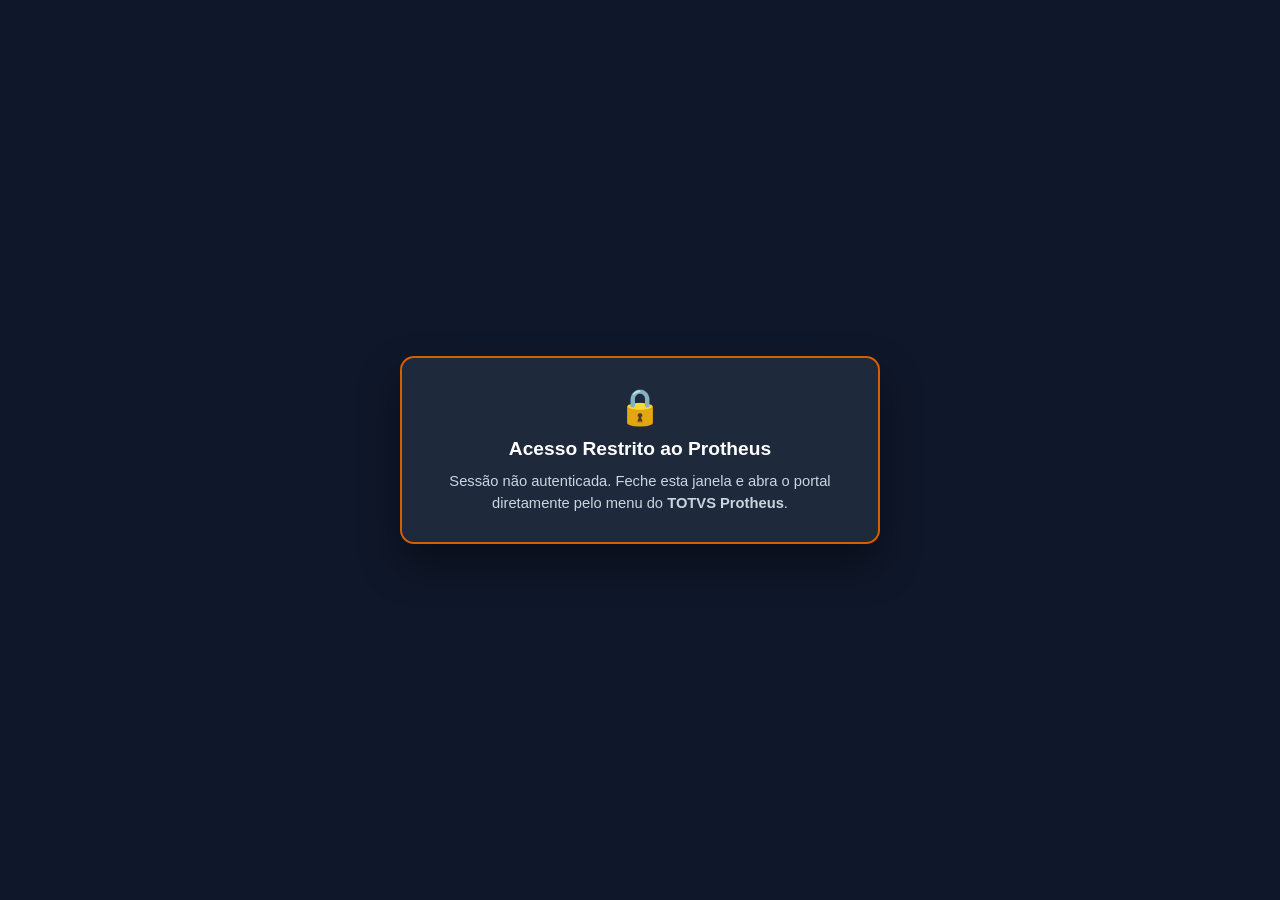
<file: receita.html>
<!DOCTYPE html>
<html lang="pt-BR">
<head>
  <meta charset="UTF-8">
  <meta name="viewport" content="width=device-width, initial-scale=1.0, maximum-scale=1.0, user-scalable=no">
  <title>PCP Químico - Engenharia e Manutenção de Receitas (SZ7)</title>
  <link rel="stylesheet" href="style-base.css">
  <style>
    /* Permite rolagem fluida em toda a área de conteúdo */
    .main-area { display: flex; flex-direction: column; height: 100vh; overflow: hidden; }
    .content-scroll { flex: 1; overflow-y: auto; padding: 18px 24px 110px 24px; }

    /* Cabeçalho Mestre do Produto (SZ7) */
    .master-card { background: var(--surface); border-radius: 12px; box-shadow: 0 4px 14px rgba(0,0,0,0.04); border: 1.5px solid var(--border); padding: 18px 20px; display: flex; flex-direction: column; gap: 16px; margin-bottom: 16px; }
    .master-top-bar { display: flex; align-items: center; justify-content: space-between; gap: 12px; flex-wrap: wrap; border-bottom: 1.5px solid #e2e8f0; padding-bottom: 12px; }
    .master-title-group { display: flex; align-items: center; gap: 10px; }
    .mode-badge { padding: 4px 10px; border-radius: 14px; font-size: 0.74rem; font-weight: 800; text-transform: uppercase; letter-spacing: 0.5px; }
    .mode-new { background: #e0f2fe; color: #0369a1; border: 1px solid #7dd3fc; }
    .mode-edit { background: #fef3c7; color: #b45309; border: 1px solid #fde68a; }

    .master-grid { display: grid; grid-template-columns: 2.3fr 3.7fr 1.2fr; gap: 14px; align-items: end; }
    .field-box { display: flex; flex-direction: column; gap: 5px; }
    .field-box label { font-size: 0.72rem; font-weight: 800; text-transform: uppercase; color: #475569; letter-spacing: 0.5px; }
    
    /* Input Seletor com botão "Produto" */
    .sb1-picker-group { display: flex; align-items: stretch; gap: 6px; }
    .sb1-input { flex: 1; height: 42px; padding: 0 12px; font-size: 0.95rem; font-weight: 800; font-family: ui-monospace, monospace; color: #0f172a; background: #ffffff; border: 2px solid #cbd5e1; border-radius: 8px; outline: none; transition: all 0.15s; }
    .sb1-input:focus { border-color: #0072B2; box-shadow: 0 0 0 3px rgba(0, 114, 178, 0.2); }
    .sb1-desc-readonly { height: 42px; padding: 0 14px; font-size: 0.95rem; font-weight: 700; color: #0f172a; background: #f8fafc; border: 1.5px solid #e2e8f0; border-radius: 8px; display: flex; align-items: center; white-space: nowrap; overflow: hidden; text-overflow: ellipsis; }
    
    .btn-lupa { height: 42px; padding: 0 14px; background: #0072B2; color: #ffffff; border: none; border-radius: 8px; font-weight: 800; font-size: 0.84rem; cursor: pointer; display: inline-flex; align-items: center; gap: 6px; box-shadow: 0 2px 6px rgba(0, 114, 178, 0.25); transition: transform 0.1s; white-space: nowrap; }
    .btn-lupa:active { transform: scale(0.97); }
    .btn-lupa svg { width: 17px; height: 17px; }

    /* Barra de Ferramentas de Gestão */
    .toolbar-actions { display: flex; align-items: center; gap: 8px; flex-wrap: wrap; }
    .btn-tool { height: 38px; padding: 0 14px; border-radius: 8px; font-size: 0.82rem; font-weight: 800; cursor: pointer; display: inline-flex; align-items: center; gap: 6px; border: 1.5px solid #cbd5e1; background: #ffffff; color: #1e293b; transition: all 0.15s; }
    .btn-tool:hover { border-color: #0072B2; color: #0072B2; background: #f0f9ff; }
    .btn-tool-primary { background: #0072B2; color: #ffffff; border-color: #0072B2; }
    .btn-tool-primary:hover { background: #005AB5; color: #ffffff; }
    .btn-tool-danger { background: #fff7ed; color: #D55E00; border-color: #fdba74; }
    .btn-tool-danger:hover { background: #D55E00; color: #ffffff; border-color: #D55E00; }

    /* Tabela de Etapas da Receita (SZ7) com Barra de Rolagem Vertical e Horizontal */
    .grid-header-bar { display: flex; align-items: center; justify-content: space-between; margin-bottom: 10px; gap: 12px; flex-wrap: wrap; }
    .etapas-card { background: var(--surface); border-radius: 12px; border: 1.5px solid var(--border); box-shadow: 0 4px 14px rgba(0,0,0,0.04); overflow: hidden; }
    .etapas-scroll-wrapper { max-height: 56vh; overflow-y: auto; overflow-x: auto; }
    .etapas-table { width: 100%; border-collapse: collapse; }
    .etapas-table thead th { position: sticky; top: 0; z-index: 5; background: #f1f5f9; color: #334155; font-size: 0.72rem; font-weight: 800; text-transform: uppercase; letter-spacing: 0.5px; padding: 12px 10px; border-bottom: 2px solid #cbd5e1; text-align: left; white-space: nowrap; }
    
    /* Espaçamento aumentado entre as linhas e alinhamento em linha reta (middle) */
    .etapas-table tbody td { padding: 16px 10px; border-bottom: 1.5px solid #e2e8f0; vertical-align: middle; }
    .etapa-tr { transition: background 0.15s; }
    .etapa-tr:hover { background: #f8fafc; }
    .etapa-tr.tr-material { background: #f0f9ff; }
    .etapa-tr.tr-alerta { border-left: 4px solid #D55E00; }

    /* Inputs Internos da Grade SZ7 - Todos com exatamente 40px de altura para ficarem na mesma reta */
    .z7-inp { height: 40px; padding: 0 10px; font-size: 0.86rem; font-weight: 700; color: #0f172a; background: #ffffff; border: 1.5px solid #cbd5e1; border-radius: 6px; outline: none; width: 100%; box-sizing: border-box; }
    .z7-inp:focus { border-color: #0072B2; box-shadow: 0 0 0 3px rgba(0, 114, 178, 0.18); }
    .z7-inp-clickable { cursor: pointer; background-image: linear-gradient(to right, transparent 88%, #f1f5f9 100%); padding-right: 26px; text-overflow: ellipsis; }
    .z7-inp-clickable:hover { border-color: #0072B2; background-color: #f8fafc; }
    .z7-seq { width: 68px; text-align: center; font-family: ui-monospace, monospace; font-weight: 800; font-size: 0.92rem; }
    .z7-select { height: 40px; padding: 0 8px; font-size: 0.84rem; font-weight: 800; border: 1.5px solid #cbd5e1; border-radius: 6px; background: #ffffff; color: #0f172a; cursor: pointer; width: 124px; box-sizing: border-box; }
    .z7-perc { width: 82px; text-align: right; font-variant-numeric: tabular-nums; }
    .z7-perc:disabled { background: #f1f5f9; color: #94a3b8; cursor: not-allowed; }

    /* Seletor Alinhado de Matéria-Prima (Z7_COMP) na mesma reta (40px) */
    .comp-input-row { display: flex; gap: 6px; align-items: center; min-width: 240px; }
    .comp-code-inp { flex: 1; height: 40px; padding: 0 10px; font-size: 0.80rem; font-weight: 800; font-family: ui-monospace, monospace; border: 1.5px solid #cbd5e1; border-radius: 6px; color: #0f172a; background: #ffffff; box-sizing: border-box; }
    .comp-code-inp:disabled { background: #f1f5f9; color: #94a3b8; cursor: not-allowed; }
    .btn-mini-prod { height: 40px; padding: 0 10px; border-radius: 6px; border: none; background: #0072B2; color: #ffffff; font-size: 0.76rem; font-weight: 800; cursor: pointer; display: inline-flex; align-items: center; gap: 4px; flex-shrink: 0; white-space: nowrap; }
    .btn-mini-prod:disabled { background: #cbd5e1; color: #64748b; cursor: not-allowed; }

    /* Campo de Instrução alinhado na mesma reta */
    .aten-inline-row { display: flex; align-items: center; gap: 6px; min-width: 250px; }

    /* Botões Toggle de EPIs na Linha (Z7_EP1 a Z7_EP5) */
    .epi-row-toggles { display: flex; gap: 5px; align-items: center; justify-content: center; height: 40px; }
    .epi-btn-mini { width: 34px; height: 34px; border-radius: 50%; border: 1.5px solid #cbd5e1; background: #f1f5f9; color: #64748b; cursor: pointer; display: inline-flex; align-items: center; justify-content: center; transition: all 0.15s; padding: 0; }
    .epi-btn-mini svg { width: 18px; height: 18px; fill: none; stroke: currentColor; stroke-width: 2; }
    .epi-btn-mini.active { background: #0072B2; border-color: #005AB5; color: #ffffff; box-shadow: 0 2px 6px rgba(0, 114, 178, 0.35); transform: scale(1.06); }

    /* Ações da Linha (Subir, Descer, Remover) */
    .row-actions { display: flex; gap: 4px; align-items: center; justify-content: center; height: 40px; }
    .btn-row-act { width: 34px; height: 34px; border-radius: 6px; border: 1px solid #cbd5e1; background: #ffffff; color: #475569; cursor: pointer; display: inline-flex; align-items: center; justify-content: center; font-weight: 800; }
    .btn-row-act:hover { background: #f1f5f9; color: #0f172a; }
    .btn-row-del { border-color: #fdba74; color: #D55E00; background: #fff7ed; }
    .btn-row-del:hover { background: #D55E00; color: #ffffff; }

    /* Barra Inferior Fixa */
    .bottom-action-bar { position: fixed; bottom: 0; left: 80px; right: 0; height: 68px; background: #ffffff; border-top: 1.5px solid var(--border); padding: 0 24px; display: flex; align-items: center; justify-content: space-between; box-shadow: 0 -4px 16px rgba(0,0,0,0.06); z-index: 10; }
    .btn-action-tablet { height: 44px; padding: 0 20px; border-radius: 8px; font-size: 0.90rem; font-weight: 800; display: inline-flex; align-items: center; gap: 8px; cursor: pointer; border: none; text-decoration: none; }

    /* Modais com Hierarquia Z-Index Corrigida (Seletor abre sempre NA FRENTE do Duplicador) */
    .modal-overlay { position: fixed; inset: 0; background: rgba(15, 23, 42, 0.72); backdrop-filter: blur(4px); display: none; align-items: center; justify-content: center; z-index: 9100; padding: 16px; }
    .modal-overlay-top { z-index: 9800 !important; }
    .modal-box { background: #ffffff; border-radius: 14px; width: 100%; max-width: 780px; max-height: 86vh; box-shadow: 0 24px 48px rgba(0,0,0,0.35); display: flex; flex-direction: column; overflow: hidden; border: 2px solid #0072B2; }
    .modal-head { background: #0f172a; color: #ffffff; padding: 14px 20px; display: flex; align-items: center; justify-content: space-between; }
    .modal-head h3 { font-size: 1rem; font-weight: 800; }
    .modal-body { padding: 16px 20px; overflow-y: auto; display: flex; flex-direction: column; gap: 12px; }
    .modal-foot { padding: 12px 20px; background: #f8fafc; border-top: 1.5px solid #e2e8f0; display: flex; justify-content: flex-end; gap: 10px; }

    .search-bar-modal { display: flex; gap: 8px; }
    .search-bar-modal input { flex: 1; height: 42px; padding: 0 14px; border: 2px solid #cbd5e1; border-radius: 8px; font-size: 0.95rem; font-weight: 700; outline: none; }
    .search-bar-modal input:focus { border-color: #0072B2; }

    .picker-list { border: 1.5px solid #e2e8f0; border-radius: 8px; max-height: 360px; overflow-y: auto; }
    .picker-item { padding: 10px 14px; border-bottom: 1px solid #f1f5f9; display: flex; align-items: center; justify-content: space-between; cursor: pointer; transition: background 0.12s; }
    .picker-item:hover { background: #f0f9ff; }
    .picker-code { font-family: ui-monospace, monospace; font-weight: 800; color: #0072B2; font-size: 0.90rem; }
    .picker-desc { font-weight: 700; color: #1e293b; font-size: 0.88rem; }
    .picker-meta { font-size: 0.74rem; font-weight: 800; color: #64748b; background: #f1f5f9; padding: 3px 8px; border-radius: 10px; white-space: nowrap; }

    /* Textarea do Popup Editor de Texto Completo */
    .fulltext-area { width: 100%; min-height: 150px; padding: 12px 14px; font-size: 1rem; font-weight: 700; color: #0f172a; border: 2px solid #cbd5e1; border-radius: 8px; outline: none; resize: vertical; line-height: 1.45; font-family: inherit; box-sizing: border-box; }
    .fulltext-area:focus { border-color: #0072B2; box-shadow: 0 0 0 3px rgba(0, 114, 178, 0.2); }

    /* Modal de Alerta Okabe-Ito (Daltónicos) */
    .alert-overlay { position: fixed; inset: 0; background: rgba(15, 23, 42, 0.72); backdrop-filter: blur(4px); display: none; align-items: center; justify-content: center; z-index: 9999; padding: 16px; }
    .alert-card { background: #ffffff; border-radius: 14px; width: 100%; max-width: 500px; box-shadow: 0 24px 48px rgba(0,0,0,0.35); overflow: hidden; display: flex; flex-direction: column; border: 3px solid #0072B2; }
    .alert-card.card-warning { border-color: #D55E00; }
    .alert-card.card-success { border-color: #0072B2; }
    .alert-header { padding: 16px 20px; font-weight: 800; font-size: 1.05rem; color: #ffffff; }
    .alert-header.error { background: #D55E00; }
    .alert-header.success { background: #0072B2; }
    .alert-body { padding: 22px 20px; font-size: 0.98rem; color: #0f172a; line-height: 1.5; font-weight: 600; }
    .alert-footer { padding: 14px 20px; background: #f8fafc; border-top: 1.5px solid #e2e8f0; display: flex; justify-content: flex-end; gap: 10px; }
    .btn-ciente { height: 42px; padding: 0 22px; border-radius: 8px; font-size: 0.88rem; font-weight: 800; color: #ffffff; border: none; cursor: pointer; }
    .btn-ciente-success { background: #005AB5; }
    .btn-ciente-warning { background: #D55E00; }
  </style>
</head>
<body>

  <!-- LATERAL FIXA COM O BOTÃO DE RECEITAS ABAIXO DO HISTÓRICO -->
  <aside class="sidebar">
    <div class="brand-icon">PCP</div>
    <a href="index.html" class="nav-link" title="Ordens Abertas">
      <svg viewBox="0 0 24 24" fill="none" stroke="currentColor" stroke-width="2.2"><path d="m3 9 9-7 9 7v11a2 2 0 0 1-2 2H5a2 2 0 0 1-2-2z"/></svg>
      <span>Início</span>
    </a>
    <a href="comigo.html" class="nav-link" title="Minhas Ordens">
      <svg viewBox="0 0 24 24" fill="none" stroke="currentColor" stroke-width="2.2"><path d="M19 21v-2a4 4 0 0 0-4-4H9a4 4 0 0 0-4 4v2"/><circle cx="12" cy="7" r="4"/></svg>
      <span>Comigo</span>
    </a>
    <a href="historico.html" class="nav-link" title="Ordens Encerradas">
      <svg viewBox="0 0 24 24" fill="none" stroke="currentColor" stroke-width="2.2"><circle cx="12" cy="12" r="10"/><polyline points="12 6 12 12 16 14"/></svg>
      <span>Histórico</span>
    </a>
    <a href="receita.html" class="nav-link active" title="Gestão de Receitas (SZ7)">
      <svg viewBox="0 0 24 24" fill="none" stroke="currentColor" stroke-width="2.2">
        <path d="M10 2v7.31"/><path d="M14 9.3V1.99"/><path d="M8.5 2h7"/>
        <path d="M14 9.3a6.5 6.5 0 1 1-4 0"/><path d="M5.52 16h12.96"/>
      </svg>
      <span>Receitas</span>
    </a>
    <a href="checklist.html" class="nav-link" title="Checklist de Reatores (SZ3)">
      <svg viewBox="0 0 24 24" fill="none" stroke="currentColor" stroke-width="2.2">
        <path d="M9 11l3 3L22 4"/><path d="M21 12v7a2 2 0 0 1-2 2H5a2 2 0 0 1-2-2V5a2 2 0 0 1 2-2h11"/>
      </svg>
      <span>Checklist</span>
    </a>
  </aside>

  <!-- ÁREA PRINCIPAL -->
  <div class="main-area">
    <header class="topbar">
      <div style="display: flex; align-items: center; gap: 14px;">
        <span class="app-title" style="font-size: 1rem;">ENGENHARIA & MANUTENÇÃO DE RECEITAS (SZ7)</span>
        <span class="badge-online">ONLINE • PROTHEUS TCLOUD</span>
      </div>

      <div class="user-pill">
        <div class="user-avatar" id="avatarTop" style="background:#0072B2; color:white;">--</div>
        <div>
          <div style="font-weight: 700; font-size: 0.82rem;" id="userNameLbl">Engenharia PCP</div>
          <div style="font-size: 0.72rem; color: #64748b;" id="userLoginLbl">Tabela SZ7 / SG1</div>
        </div>
      </div>
    </header>

    <main class="content-scroll">
      <!-- CARD MESTRE: SELEÇÃO DO PRODUTO (PA, PI OU BN) E FERRAMENTAS -->
      <div class="master-card">
        <div class="master-top-bar">
          <div class="master-title-group">
            <span style="font-weight: 800; font-size: 0.95rem; color: #0f172a;">PRODUTO DA RECEITA (PA / PI / BN)</span>
            <span class="mode-badge mode-new" id="badgeModoOperacao">NOVO / CONSULTA</span>
          </div>

          <div class="toolbar-actions">
            <button class="btn-tool" onclick="abrirModalCatalogoReceitas('MESTRE')">
              📂 Receitas Cadastradas (SZ7)
            </button>
            <button class="btn-tool" onclick="abrirModalDuplicarReceita()">
              📑 Duplicar / Clonar Receita
            </button>
            <button class="btn-tool" onclick="limparFormularioReceita()">
              ✨ Nova / Limpar
            </button>
            <button class="btn-tool btn-tool-danger" id="btnExcluirReceita" style="display:none;" onclick="confirmarExclusaoReceita()">
              🗑️ Excluir Receita
            </button>
          </div>
        </div>

        <div class="master-grid">
          <div class="field-box">
            <label>Código do Produto (Z7_PROD) *</label>
            <div class="sb1-picker-group">
              <input type="text" id="prodMestreCod" class="sb1-input" placeholder="Selecione em Produto..." onchange="aoAlterarProdutoMestreManual()">
              <button class="btn-lupa" onclick="abrirSeletorSB1('MESTRE')">
                <svg viewBox="0 0 24 24" fill="none" stroke="currentColor" stroke-width="2.5"><circle cx="11" cy="11" r="8"/><line x1="21" y1="21" x2="16.65" y2="16.65"/></svg>
                Produto
              </button>
            </div>
          </div>

          <div class="field-box">
            <label>Descrição do Produto</label>
            <div class="sb1-desc-readonly" id="prodMestreDesc">Selecione um produto (PA, PI ou BN) no botão Produto...</div>
          </div>

          <div class="field-box">
            <label>Total de Etapas</label>
            <div class="sb1-desc-readonly" id="lblTotalEtapas" style="justify-content: center; font-weight: 800; color: #0072B2;">0 Etapas</div>
          </div>
        </div>
      </div>

      <!-- BARRA DE AÇÕES DA GRADE DE ETAPAS -->
      <div class="grid-header-bar">
        <div style="font-size: 0.82rem; color: #475569; font-weight: 600;">
          💡 <strong>Dica:</strong> Toque em qualquer campo de <strong>Etapa</strong>, <strong>Instrução</strong> ou <strong>Alerta</strong> para abrir o editor em tela cheia e visualizar/alterar o texto completo.
        </div>
        <div style="display: flex; gap: 8px;">
          <button class="btn-tool" onclick="renumerarSequencias()">🔢 Renumerar Seq. (1000, 1001...)</button>
          <button class="btn-tool btn-tool-primary" onclick="adicionarLinhaEtapa()">+ Adicionar Etapa</button>
        </div>
      </div>

      <!-- TABELA EDITÁVEL DE ETAPAS DA RECEITA (SZ7) COM ROLAGEM COMPLETA -->
      <div class="etapas-card">
        <div class="etapas-scroll-wrapper">
          <table class="etapas-table">
            <thead>
              <tr>
                <th style="width: 72px; text-align: center;">Seq.<br><small>(Z7_SEQ)</small></th>
                <th style="min-width: 195px;">Etapa / Operação<br><small>(Z7_DESC)</small></th>
                <th style="width: 130px;">Tipo<br><small>(Z7_TIPO)</small></th>
                <th style="min-width: 245px;">Matéria-Prima (SG1)<br><small>(Z7_COMP)</small></th>
                <th style="width: 88px; text-align: right;">Fator / %<br><small>(Z7_PERC)</small></th>
                <th style="min-width: 265px;">Instrução / Atenção Detalhada<br><small>(Z7_ATEN)</small></th>
                <th style="width: 195px; text-align: center;">EPIs Obrigatórios<br><small>(Z7_EP1 a Z7_EP5)</small></th>
                <th style="min-width: 195px;">Alerta Crítico Popup<br><small>(Z7_ALERT)</small></th>
                <th style="width: 110px; text-align: center;">Ações</th>
              </tr>
            </thead>
            <tbody id="tbodyEtapasZ7">
              <!-- Linhas geradas dinamicamente via JS -->
            </tbody>
          </table>
        </div>
      </div>
    </main>

    <!-- BARRA INFERIOR FIXA -->
    <footer class="bottom-action-bar">
      <div style="display: flex; align-items: center; gap: 16px;">
        <span style="font-size: 0.85rem; font-weight: 700; color: #475569;" id="statusRodape">Pronto para edição.</span>
      </div>
      <div style="display: flex; gap: 10px;">
        <button class="btn-action-tablet" style="background:#ffffff; border:1.5px solid #cbd5e1; color:#334155;" onclick="descartarAlteracoesFormulario()">Descartar Alterações</button>
        <button class="btn-action-tablet" style="background:linear-gradient(135deg, #0072B2, #005AB5); color:#ffffff;" onclick="salvarReceitaSZ7()">💾 Salvar Receita na SZ7</button>
      </div>
    </footer>
  </div>

  <!-- ====================================================================== -->
  <!-- MODAL 1: SELETOR DE PRODUTOS (PA/PI/BN NA SB1 OU ESTRUTURA SG1)        -->
  <!-- z-index 9800 para abrir SEMPRE NA FRENTE de qualquer outro modal       -->
  <!-- ====================================================================== -->
  <div class="modal-overlay modal-overlay-top" id="modalSeletorSB1">
    <div class="modal-box">
      <div class="modal-head">
        <h3 id="tituloModalSB1">🔍 Selecionar Produto</h3>
        <button style="background:none; border:none; color:white; font-size:1.5rem; cursor:pointer;" onclick="fecharModalSB1()">&times;</button>
      </div>
      <div class="modal-body">
        <div class="search-bar-modal">
          <input type="text" id="inputBuscaSB1" placeholder="Digite parte do código ou descrição do produto..." oninput="dispararBuscaSB1Debounce()">
          <button class="btn-lupa" onclick="executarBuscaSB1()">Pesquisar</button>
        </div>
        <div class="picker-list" id="listaResultadosSB1">
          <div style="padding: 20px; text-align: center; color: #64748b;">A consultar produtos...</div>
        </div>
      </div>
      <div class="modal-foot">
        <button class="btn-tool" onclick="fecharModalSB1()">Fechar</button>
      </div>
    </div>
  </div>

  <!-- ====================================================================== -->
  <!-- MODAL 2: CATÁLOGO DE PRODUTOS COM RECEITA JÁ CADASTRADA NA SZ7         -->
  <!-- z-index 9800 para também abrir na frente quando chamado do Duplicador  -->
  <!-- ====================================================================== -->
  <div class="modal-overlay modal-overlay-top" id="modalCatalogoSZ7">
    <div class="modal-box">
      <div class="modal-head">
        <h3 id="tituloModalCatalogoSZ7">📂 Produtos com Receita Cadastrada na SZ7</h3>
        <button style="background:none; border:none; color:white; font-size:1.5rem; cursor:pointer;" onclick="fecharModalCatalogoReceitas()">&times;</button>
      </div>
      <div class="modal-body">
        <div class="search-bar-modal">
          <input type="text" id="filtroCatalogoSZ7" placeholder="Filtrar por código ou descrição..." oninput="filtrarCatalogoLocal()">
        </div>
        <div class="picker-list" id="listaCatalogoSZ7"></div>
      </div>
      <div class="modal-foot">
        <button class="btn-tool" onclick="fecharModalCatalogoReceitas()">Fechar</button>
      </div>
    </div>
  </div>

  <!-- ====================================================================== -->
  <!-- MODAL 3: DUPLICAR / CLONAR RECEITA DE UM PRODUTO PARA OUTRO            -->
  <!-- ====================================================================== -->
  <div class="modal-overlay" id="modalDuplicarSZ7">
    <div class="modal-box" style="max-width: 640px;">
      <div class="modal-head">
        <h3>📑 Duplicar / Clonar Receita entre Produtos (SZ7)</h3>
        <button style="background:none; border:none; color:white; font-size:1.5rem; cursor:pointer;" onclick="fecharModalDuplicarReceita()">&times;</button>
      </div>
      <div class="modal-body">
        <div style="background:#f0f9ff; border:1px solid #bae6fd; border-radius:8px; padding:10px 14px; font-size:0.84rem; color:#0369a1; font-weight:600;">
          Copia todas as etapas, EPIs, percentuais, componentes e alertas de um produto que já possui receita (SZ7) para outro produto (PA, PI ou BN).
        </div>

        <div class="field-box">
          <label>1. Produto de Origem (Copiar de — Somente Produtos com Receita na SZ7) *</label>
          <div class="sb1-picker-group">
            <input type="text" id="dupProdOrigemCod" class="sb1-input" placeholder="Selecione o produto com receita..." readonly style="cursor:pointer;" onclick="abrirModalCatalogoReceitas('DUP_ORIGEM')">
            <button class="btn-lupa" onclick="abrirModalCatalogoReceitas('DUP_ORIGEM')">🔍 Produto</button>
          </div>
          <div class="sb1-desc-readonly" id="dupProdOrigemDesc" style="height:36px; font-size:0.84rem;">---</div>
        </div>

        <div class="field-box" style="margin-top: 6px;">
          <label>2. Produto de Destino (Colar em — Produtos PA, PI ou BN na SB1) *</label>
          <div class="sb1-picker-group">
            <input type="text" id="dupProdDestinoCod" class="sb1-input" placeholder="Selecione o produto de destino..." readonly style="cursor:pointer;" onclick="abrirSeletorSB1('DUP_DESTINO')">
            <button class="btn-lupa" onclick="abrirSeletorSB1('DUP_DESTINO')">🔍 Produto</button>
          </div>
          <div class="sb1-desc-readonly" id="dupProdDestinoDesc" style="height:36px; font-size:0.84rem;">---</div>
        </div>
      </div>
      <div class="modal-foot">
        <button class="btn-tool" onclick="fecharModalDuplicarReceita()">Cancelar</button>
        <button class="btn-tool btn-tool-primary" onclick="executarDuplicacaoReceita(false)">📑 Executar Clonagem</button>
      </div>
    </div>
  </div>

  <!-- ====================================================================== -->
  <!-- MODAL 4: POPUP EDITOR DE TEXTO COMPLETO (ETAPA, INSTRUÇÃO E ALERTA)    -->
  <!-- ====================================================================== -->
  <div class="modal-overlay modal-overlay-top" id="modalTextoCompleto">
    <div class="modal-box" style="max-width: 660px;">
      <div class="modal-head">
        <h3 id="tituloModalTexto">✏️ Editar Texto Completo</h3>
        <button style="background:none; border:none; color:white; font-size:1.5rem; cursor:pointer;" onclick="fecharEditorTextoCompleto()">&times;</button>
      </div>
      <div class="modal-body">
        <div style="display:flex; justify-content:space-between; align-items:center;">
          <span id="subtituloModalTexto" style="font-size:0.82rem; font-weight:800; color:#0072B2;"></span>
          <button type="button" id="btnInserir99Modal" class="btn-tool" style="height:30px; font-size:0.76rem; background:#fef3c7; color:#b45309; border-color:#fde68a; display:none;" onclick="inserir99NoModalTexto()">
            + Inserir [99] KG Proporcional
          </button>
        </div>
        <textarea id="textareaModalCompleto" class="fulltext-area" maxlength="200" oninput="atualizarContadorTextoModal()"></textarea>
        <div style="text-align:right; font-size:0.75rem; font-weight:700; color:#64748b;" id="contadorModalTexto">0 / 200 caracteres</div>
      </div>
      <div class="modal-foot">
        <button class="btn-tool" onclick="fecharEditorTextoCompleto()">Cancelar</button>
        <button class="btn-tool btn-tool-primary" onclick="confirmarEditorTextoCompleto()">✓ Aplicar Texto</button>
      </div>
    </div>
  </div>

  <!-- ====================================================================== -->
  <!-- MODAL 5: ALERTA / CONFIRMAÇÃO ACESSÍVEL PARA DALTÓNICOS (OKABE-ITO)    -->
  <!-- ====================================================================== -->
  <div class="alert-overlay" id="customAlertModal">
    <div class="alert-card card-success" id="customAlertCard">
      <div class="alert-header success" id="customAlertHeader">✓ Confirmação</div>
      <div class="alert-body" id="customAlertMessage"></div>
      <div class="alert-footer">
        <button class="btn-tool" id="btnCancelarModal" style="display:none;" onclick="fecharAlerta()">Cancelar</button>
        <button class="btn-ciente btn-ciente-success" id="btnCienteModal" onclick="confirmarCienteModal()">
          ✓ CIENTE / ENTENDIDO
        </button>
      </div>
    </div>
  </div>

  <script>
    // ========================================================================
    // CONFIGURAÇÃO DE CONEXÃO COM O PROTHEUS REST
    // ========================================================================
    // ========================================================================
    // SESSÃO DO OPERADOR LOGADO NO PROTHEUS (URL -> sessionStorage)
    // ========================================================================
    const urlParams   = new URLSearchParams(window.location.search);
    const paramIdUser = (urlParams.get('iduser') || '').trim();
    const paramUser   = (urlParams.get('user')   || '').trim();
    const paramNome   = (urlParams.get('nome')   || '').trim();
    const paramAuth   = (urlParams.get('auth')   || '').trim();

    const paramApi    = (urlParams.get('api')    || '').trim();

    if (paramIdUser || paramUser || paramNome) {
      sessionStorage.setItem('pcp_iduser', paramIdUser);
      sessionStorage.setItem('pcp_user',   paramUser);
      sessionStorage.setItem('pcp_nome',   paramNome);
    }
    if (paramAuth) {
      sessionStorage.setItem('pcp_auth', paramAuth);
      const cleanParams = new URLSearchParams(window.location.search);
      cleanParams.delete('auth');
      const qs = cleanParams.toString();
      window.history.replaceState({}, '', window.location.pathname + (qs ? '?' + qs : ''));
    }
    if (paramApi) {
      sessionStorage.setItem('pcp_api', paramApi.replace(/\/+$/, ''));
    }

    const API_BASE       = (sessionStorage.getItem('pcp_api')    || 'https://unimolbrasil207532.protheus.cloudtotvs.com.br:10257/rest/WSPCPQUIM').trim();
    const SESSAO_ID_USER = (sessionStorage.getItem('pcp_iduser') || '').trim();
    const SESSAO_LOGIN   = (sessionStorage.getItem('pcp_user')   || '').trim();
    const SESSAO_NOME    = (sessionStorage.getItem('pcp_nome')   || '').trim();
    const SESSAO_AUTH    = (sessionStorage.getItem('pcp_auth')   || '').trim();

    const authHeader = SESSAO_AUTH;

    function exigirAutenticacaoProtheus() {
      if (authHeader) return true;
      document.body.innerHTML = `
        <div style="display:flex;align-items:center;justify-content:center;height:100vh;width:100vw;background:#0f172a;color:#f8fafc;font-family:'Segoe UI',system-ui,sans-serif;padding:24px;box-sizing:border-box;">
          <div style="max-width:480px;background:#1e293b;border:2px solid #D55E00;border-radius:14px;padding:28px;text-align:center;box-shadow:0 20px 40px rgba(0,0,0,0.4);">
            <div style="font-size:2.2rem;margin-bottom:10px;">🔒</div>
            <h2 style="margin:0 0 10px;font-size:1.2rem;color:#ffffff;">Acesso Restrito ao Protheus</h2>
            <p style="margin:0;font-size:0.92rem;color:#cbd5e1;line-height:1.5;">
              Sessão não autenticada. Feche esta janela e abra o portal diretamente pelo menu do <strong>TOTVS Protheus</strong>.
            </p>
          </div>
        </div>
      `;
      return false;
    }

    const reqHeaders = {
      'Content-Type': 'application/json',
      'Authorization': authHeader,
      'tenantId': '01,0101'
    };

    // Estado Global do Editor de Receita
    let ETAPAS_Z7 = [];
    let CATALOGO_RECEITAS = [];
    let CONTEXTO_SELETOR_SB1 = null; // 'MESTRE' | 'DUP_DESTINO' | { tipo: 'COMPONENTE', index: 0 }
    let CONTEXTO_CATALOGO_SZ7 = 'MESTRE'; // 'MESTRE' | 'DUP_ORIGEM'
    let CONTEXTO_EDITOR_TEXTO = null; // { index: 0, campo: 'desc' | 'aten' | 'alert' }
    let TIMER_BUSCA_SB1 = null;
    let ACAO_APOS_CIENTE = null;
    let DESCRICOES_SB1_CACHE = {};

    // Ícones SVG dos 5 EPIs
    const SVG_EPIS = [
      { id: 'ep1', nome: 'Capacete', svg: '<svg viewBox="0 0 24 24"><path d="M3 13a9 9 0 0 1 18 0v2H3v-2z"/><path d="M2 17h20v2H2z"/></svg>' },
      { id: 'ep2', nome: 'Óculos',   svg: '<svg viewBox="0 0 24 24"><circle cx="7" cy="12" r="4"/><circle cx="17" cy="12" r="4"/><path d="M11 12h2"/></svg>' },
      { id: 'ep3', nome: 'Luvas',    svg: '<svg viewBox="0 0 24 24"><path d="M18 11V6a2 2 0 0 0-2-2 2 2 0 0 0-2 2v5"/><path d="M14 10V4a2 2 0 0 0-2-2 2 2 0 0 0-2 2v8"/><path d="M10 10.5V6a2 2 0 0 0-2-2 2 2 0 0 0-2 2v8"/><path d="M18 10a2 2 0 0 1 2 2v5a7 7 0 0 1-7 7h-2a7 7 0 0 1-7-7v-3a2 2 0 0 1 2-2h1"/></svg>' },
      { id: 'ep4', nome: 'Botas',    svg: '<svg viewBox="0 0 24 24"><path d="M4 18h16a1 1 0 0 0 1-1v-4a1 1 0 0 0-1-1h-6l-3-4H4v10z"/></svg>' },
      { id: 'ep5', nome: 'Máscara',  svg: '<svg viewBox="0 0 24 24"><circle cx="12" cy="12" r="8"/><path d="M9 15h6"/><path d="M9 12h6"/><path d="M12 9v6"/></svg>' }
    ];

    window.addEventListener('DOMContentLoaded', () => {
      if (!exigirAutenticacaoProtheus()) return;
      if (SESSAO_NOME || SESSAO_LOGIN) {
        const nomeExibir = SESSAO_NOME || SESSAO_LOGIN;
        document.getElementById('userNameLbl').textContent = nomeExibir;
        if (SESSAO_LOGIN) document.getElementById('userLoginLbl').textContent = SESSAO_LOGIN.toLowerCase();
        const partes = nomeExibir.trim().split(/\s+/).filter(n => n.length > 0);
        const iniciais = partes.length > 1 ? (partes[0][0] + partes[partes.length - 1][0]) : (partes[0] ? partes[0].substring(0, 2) : '--');
        document.getElementById('avatarTop').textContent = iniciais.toUpperCase();
      }
      const prodUrl = (urlParams.get('produto') || "").trim();
      if (prodUrl !== "") {
        selecionarProdutoMestre(prodUrl, "");
      } else {
        adicionarLinhaEtapa();
      }
    });

    // ========================================================================
    // MODAL DE ALERTA E CONFIRMAÇÃO (PALETA ACESSÍVEL DALTÓNICOS)
    // ========================================================================
    function mostrarAlerta(mensagem, tipo = 'error', titulo = '', callbackConfirm = null, exibirCancelar = false) {
      const modal = document.getElementById('customAlertModal');
      const card = document.getElementById('customAlertCard');
      const header = document.getElementById('customAlertHeader');
      const msg = document.getElementById('customAlertMessage');
      const btnOk = document.getElementById('btnCienteModal');
      const btnCancel = document.getElementById('btnCancelarModal');

      ACAO_APOS_CIENTE = callbackConfirm;
      msg.textContent = mensagem;
      btnCancel.style.display = exibirCancelar ? 'inline-flex' : 'none';

      if (tipo === 'error') {
        card.className = 'alert-card card-warning';
        header.className = 'alert-header error';
        header.textContent = titulo || '⚠️ ATENÇÃO / VALIDAÇÃO';
        btnOk.className = 'btn-ciente btn-ciente-warning';
        btnOk.innerHTML = exibirCancelar ? '⚠️ CONFIRMAR AÇÃO' : '⚠️ CIENTE / ENTENDIDO';
      } else {
        card.className = 'alert-card card-success';
        header.className = 'alert-header success';
        header.textContent = titulo || '✓ OPERAÇÃO CONCLUÍDA';
        btnOk.className = 'btn-ciente btn-ciente-success';
        btnOk.innerHTML = '✓ CIENTE / ENTENDIDO';
      }
      modal.style.display = 'flex';
    }

    async function confirmarCienteModal() {
      document.getElementById('customAlertModal').style.display = 'none';
      if (typeof ACAO_APOS_CIENTE === 'function') {
        const fn = ACAO_APOS_CIENTE;
        ACAO_APOS_CIENTE = null;
        await fn();
      }
    }

    function fecharAlerta() {
      ACAO_APOS_CIENTE = null;
      document.getElementById('customAlertModal').style.display = 'none';
    }

    // ========================================================================
    // POPUP EDITOR DE TEXTO COMPLETO (ETAPA, INSTRUÇÃO E ALERTA)
    // ========================================================================
    function abrirEditorTextoCompleto(index, campo) {
      const etapa = ETAPAS_Z7[index];
      if (!etapa) return;

      CONTEXTO_EDITOR_TEXTO = { index, campo };
      const modal = document.getElementById('modalTextoCompleto');
      const titulo = document.getElementById('tituloModalTexto');
      const sub = document.getElementById('subtituloModalTexto');
      const txt = document.getElementById('textareaModalCompleto');
      const btn99 = document.getElementById('btnInserir99Modal');

      const nomesCampo = {
        desc:  'Etapa / Operação (Z7_DESC)',
        aten:  'Instrução / Atenção Detalhada (Z7_ATEN)',
        alert: 'Alerta Crítico Popup (Z7_ALERT)'
      };

      titulo.textContent = `✏️ ${nomesCampo[campo] || 'Editar Texto'}`;
      sub.textContent = `Sequência da Receita: ${etapa.seq || '---'}`;
      txt.value = etapa[campo] || '';
      btn99.style.display = (campo === 'aten' && etapa.tipo === 'M') ? 'inline-flex' : 'none';

      atualizarContadorTextoModal();
      modal.style.display = 'flex';
      setTimeout(() => txt.focus(), 50);
    }

    function atualizarContadorTextoModal() {
      const txt = document.getElementById('textareaModalCompleto');
      const cont = document.getElementById('contadorModalTexto');
      if (txt && cont) {
        cont.textContent = `${txt.value.length} / 200 caracteres`;
      }
    }

    function inserir99NoModalTexto() {
      const txt = document.getElementById('textareaModalCompleto');
      if (!txt.value.includes('[99]')) {
        const idx = CONTEXTO_EDITOR_TEXTO ? CONTEXTO_EDITOR_TEXTO.index : 0;
        const nomeMp = (ETAPAS_Z7[idx] && ETAPAS_Z7[idx].compDesc) ? ETAPAS_Z7[idx].compDesc : 'MATERIA-PRIMA';
        txt.value = txt.value.trim()
          ? `${txt.value.trim()} [99] KG`
          : `CARREGAR [99] KG DE ${nomeMp}`;
        atualizarContadorTextoModal();
        txt.focus();
      }
    }

    function confirmarEditorTextoCompleto() {
      if (!CONTEXTO_EDITOR_TEXTO) return;
      const { index, campo } = CONTEXTO_EDITOR_TEXTO;
      const novoTexto = document.getElementById('textareaModalCompleto').value;
      if (ETAPAS_Z7[index]) {
        ETAPAS_Z7[index][campo] = novoTexto;
        renderizarGradeEtapas();
      }
      fecharEditorTextoCompleto();
    }

    function fecharEditorTextoCompleto() {
      CONTEXTO_EDITOR_TEXTO = null;
      document.getElementById('modalTextoCompleto').style.display = 'none';
    }

    // ========================================================================
    // SELETOR INTELIGENTE DE PRODUTOS (PA/PI/BN NA SB1 OU COMPONENTES NA SG1)
    // ========================================================================
    function abrirSeletorSB1(contexto) {
      const prodMestre = document.getElementById('prodMestreCod').value.trim();

      // Se for seleção de Matéria-Prima da etapa, exige que o Produto da Receita já esteja selecionado para consultar a SG1
      if (contexto && contexto.tipo === 'COMPONENTE' && !prodMestre) {
        mostrarAlerta("Selecione primeiro o Produto da Receita (Z7_PROD) no topo para listar os componentes cadastrados na estrutura SG1 dele.", "error", "⚠️ Produto Pai Obrigatório");
        return;
      }

      CONTEXTO_SELETOR_SB1 = contexto;
      const modal = document.getElementById('modalSeletorSB1');
      const titulo = document.getElementById('tituloModalSB1');
      const inp = document.getElementById('inputBuscaSB1');

      if (contexto === 'MESTRE') {
        titulo.textContent = '🔍 Selecionar Produto da Receita (PA, PI ou BN na SB1)';
      } else if (contexto === 'DUP_DESTINO') {
        titulo.textContent = '🔍 Selecionar Produto de Destino (PA, PI ou BN na SB1)';
      } else {
        titulo.textContent = `🔍 Selecionar Matéria-Prima da Etapa ${ETAPAS_Z7[contexto.index]?.seq || ''} (Estrutura SG1 de ${prodMestre})`;
      }

      inp.value = '';
      modal.style.display = 'flex';
      inp.focus();
      executarBuscaSB1();
    }

    function fecharModalSB1() {
      document.getElementById('modalSeletorSB1').style.display = 'none';
    }

    function dispararBuscaSB1Debounce() {
      clearTimeout(TIMER_BUSCA_SB1);
      TIMER_BUSCA_SB1 = setTimeout(() => executarBuscaSB1(), 280);
    }

    async function executarBuscaSB1() {
      const termo = document.getElementById('inputBuscaSB1').value.trim();
      const container = document.getElementById('listaResultadosSB1');
      const prodMestre = document.getElementById('prodMestreCod').value.trim();

      const isSG1 = (CONTEXTO_SELETOR_SB1 && CONTEXTO_SELETOR_SB1.tipo === 'COMPONENTE');
      const modo = isSG1 ? 'SG1' : 'PA_PI_BN';

      container.innerHTML = `<div style="padding: 18px; text-align: center; color: #64748b;">A consultar ${isSG1 ? 'estrutura SG1' : 'produtos PA/PI/BN na SB1'}...</div>`;

      try {
        const query = `busca=${encodeURIComponent(termo)}&modo=${encodeURIComponent(modo)}&pai=${encodeURIComponent(prodMestre)}`;
        const resp = await fetch(`${API_BASE}/sb1?${query}`, { headers: reqHeaders });
        const data = await resp.json();

        if (resp.ok && data.status === 'OK' && data.produtos && data.produtos.length > 0) {
          container.innerHTML = '';
          data.produtos.forEach(p => {
            DESCRICOES_SB1_CACHE[p.codigo] = p.descricao;
            const div = document.createElement('div');
            div.className = 'picker-item';
            div.onclick = () => confirmarSelecaoSB1(p.codigo, p.descricao);
            div.innerHTML = `
              <div>
                <div class="picker-code">${p.codigo}</div>
                <div class="picker-desc">${p.descricao}</div>
              </div>
              <span class="picker-meta">${p.tipo || 'SB1'} • ${p.um || 'KG'}</span>
            `;
            container.appendChild(div);
          });
        } else {
          const msgVazio = isSG1
            ? `Nenhum componente encontrado na estrutura SG1 do produto ${prodMestre}.`
            : `Nenhum produto (PA, PI ou BN) encontrado na SB1 para "${termo}".`;
          container.innerHTML = `<div style="padding: 18px; text-align: center; color: #D55E00; font-weight:700;">${msgVazio}</div>`;
        }
      } catch (e) {
        console.error("Erro ao consultar rota /sb1:", e);
        container.innerHTML = `<div style="padding: 18px; text-align: center; color: #D55E00;">Falha de comunicação com o Protheus REST (/sb1). Verifique se o fonte WSPCPQUIM foi compilado.</div>`;
      }
    }

    function confirmarSelecaoSB1(codigo, descricao) {
      DESCRICOES_SB1_CACHE[codigo] = descricao;

      if (CONTEXTO_SELETOR_SB1 === 'MESTRE') {
        selecionarProdutoMestre(codigo, descricao);
      } else if (CONTEXTO_SELETOR_SB1 === 'DUP_DESTINO') {
        document.getElementById('dupProdDestinoCod').value = codigo;
        document.getElementById('dupProdDestinoDesc').textContent = descricao;
      } else if (CONTEXTO_SELETOR_SB1 && CONTEXTO_SELETOR_SB1.tipo === 'COMPONENTE') {
        const idx = CONTEXTO_SELETOR_SB1.index;
        if (ETAPAS_Z7[idx]) {
          ETAPAS_Z7[idx].comp = codigo;
          ETAPAS_Z7[idx].compDesc = descricao;
          renderizarGradeEtapas();
        }
      }
      fecharModalSB1();
    }

    // ========================================================================
    // CARREGAMENTO DA RECEITA DO PRODUTO MESTRE (SZ7)
    // ========================================================================
    async function aoAlterarProdutoMestreManual() {
      const cod = document.getElementById('prodMestreCod').value.trim();
      if (!cod) return;
      await buscarDescricaoSB1Isolada(cod, (desc) => {
        selecionarProdutoMestre(cod, desc);
      });
    }

    async function buscarDescricaoSB1Isolada(codigo, callback) {
      if (DESCRICOES_SB1_CACHE[codigo]) {
        callback(DESCRICOES_SB1_CACHE[codigo]);
        return;
      }
      try {
        const resp = await fetch(`${API_BASE}/sb1?busca=${encodeURIComponent(codigo)}&modo=PA_PI_BN`, { headers: reqHeaders });
        const data = await resp.json();
        if (resp.ok && data.produtos) {
          const exato = data.produtos.find(p => p.codigo.trim() === codigo.trim());
          if (exato) {
            DESCRICOES_SB1_CACHE[codigo] = exato.descricao;
            callback(exato.descricao);
            return;
          }
        }
      } catch (e) {}
      callback("Produto selecionado");
    }

    async function selecionarProdutoMestre(codigo, descricao) {
      // Atualiza a URL sem recarregar para que o Refresh mantenha o produto aberto
      const novaUrl = `${window.location.pathname}?produto=${encodeURIComponent(codigo)}`;
      window.history.replaceState({}, '', novaUrl);

      document.getElementById('prodMestreCod').value = codigo;
      document.getElementById('prodMestreDesc').textContent = descricao || 'A consultar descrição...';

      if (!descricao) {
        buscarDescricaoSB1Isolada(codigo, (d) => {
          document.getElementById('prodMestreDesc').textContent = d;
        });
      }

      document.getElementById('statusRodape').textContent = `A carregar etapas da SZ7 para ${codigo}...`;

      try {
        const resp = await fetch(`${API_BASE}/receita?produto=${encodeURIComponent(codigo)}`, { headers: reqHeaders });
        const data = await resp.json();

        const badge = document.getElementById('badgeModoOperacao');
        const btnDel = document.getElementById('btnExcluirReceita');

        if (resp.ok && data.status === 'OK' && data.receita && data.receita.length > 0) {
          ETAPAS_Z7 = data.receita.map(item => ({
            seq:      item.seq || '1000',
            desc:     item.desc || '',
            aten:     item.atenOrig || item.aten || '',
            tipo:     item.tipo === 'M' ? 'M' : 'A',
            comp:     item.comp || '',
            compDesc: DESCRICOES_SB1_CACHE[item.comp] || '',
            perc:     item.perc || '',
            ep1:      !!item.ep1,
            ep2:      !!item.ep2,
            ep3:      !!item.ep3,
            ep4:      !!item.ep4,
            ep5:      !!item.ep5,
            alert:    item.alert || ''
          }));

          badge.className = 'mode-badge mode-edit';
          badge.textContent = 'MODO ALTERAÇÃO (SZ7 EXISTENTE)';
          btnDel.style.display = 'inline-flex';
          document.getElementById('statusRodape').textContent = `Receita carregada (${ETAPAS_Z7.length} etapas). Role a tabela para visualizar todas.`;
        } else {
          ETAPAS_Z7 = [{
            seq: '1000',
            desc: 'GARANTIR A APLICAÇÃO DO CHECK LIST',
            aten: 'VALIDAR PRODUTO E EMBALAGENS A UTILIZAR.',
            tipo: 'A',
            comp: '',
            compDesc: '',
            perc: '',
            ep1: false, ep2: false, ep3: false, ep4: false, ep5: false,
            alert: ''
          }];
          badge.className = 'mode-badge mode-new';
          badge.textContent = 'MODO INCLUSÃO (NOVA RECEITA)';
          btnDel.style.display = 'none';
          document.getElementById('statusRodape').textContent = `Produto ${codigo} ainda sem receita na SZ7. Preencha as etapas e clique em Salvar.`;
        }

        renderizarGradeEtapas();
      } catch (e) {
        console.error("Erro ao carregar receita SZ7:", e);
        mostrarAlerta("Erro ao consultar a SZ7 para o produto informado.", "error");
      }
    }

    // ========================================================================
    // RENDERIZAÇÃO DA GRADE DE ETAPAS (ORDEM: SEQ, ETAPA, TIPO, MP, %, INSTRUÇÃO, EPIS, ALERTA)
    // ========================================================================
    function renderizarGradeEtapas() {
      const tbody = document.getElementById('tbodyEtapasZ7');
      tbody.innerHTML = '';

      document.getElementById('lblTotalEtapas').textContent = `${ETAPAS_Z7.length} Etapa(s)`;

      ETAPAS_Z7.forEach((etapa, idx) => {
        const isMat = (etapa.tipo === 'M');
        const temAlert = (etapa.alert && etapa.alert.trim() !== '');

        const botoesEPI = SVG_EPIS.map(epi => {
          const ativo = etapa[epi.id] ? 'active' : '';
          return `<button type="button" class="epi-btn-mini ${ativo}" title="${epi.nome}" onclick="alternarEpiLinha(${idx}, '${epi.id}')">${epi.svg}</button>`;
        }).join('');

        const tr = document.createElement('tr');
        tr.className = `etapa-tr ${isMat ? 'tr-material' : ''} ${temAlert ? 'tr-alerta' : ''}`;
        tr.innerHTML = `
          <!-- 1. SEQUÊNCIA -->
          <td style="text-align:center;">
            <input type="text" maxlength="4" class="z7-inp z7-seq" value="${escaparAttr(etapa.seq)}" oninput="ETAPAS_Z7[${idx}].seq = this.value.toUpperCase()">
          </td>

          <!-- 2. ETAPA / OPERAÇÃO (CLICÁVEL PARA ABRIR POPUP DE TEXTO COMPLETO) -->
          <td>
            <input type="text" readonly class="z7-inp z7-inp-clickable" placeholder="Clique para digitar a etapa..." title="${escaparAttr(etapa.desc)}" value="${escaparAttr(etapa.desc)}" onclick="abrirEditorTextoCompleto(${idx}, 'desc')">
          </td>

          <!-- 3. TIPO (ANTES DA INSTRUÇÃO) -->
          <td>
            <select class="z7-select" onchange="alterarTipoEtapa(${idx}, this.value)">
              <option value="A" ${!isMat ? 'selected' : ''}>A - Ação</option>
              <option value="M" ${isMat ? 'selected' : ''}>M - Material</option>
            </select>
          </td>

          <!-- 4. MATÉRIA-PRIMA (APÓS O TIPO - CONSULTA ESTRUTURA SG1) -->
          <td>
            <div class="comp-input-row">
              <input type="text" readonly class="comp-code-inp" placeholder="${isMat ? 'Selecione em Produto...' : 'N/A (Ação)'}" title="${escaparAttr(etapa.compDesc || etapa.comp)}" value="${escaparAttr(etapa.comp)}" ${!isMat ? 'disabled' : ''} onclick="${isMat ? `abrirSeletorSB1({ tipo: 'COMPONENTE', index: ${idx} })` : ''}">
              <button type="button" class="btn-mini-prod" ${!isMat ? 'disabled' : ''} onclick="abrirSeletorSB1({ tipo: 'COMPONENTE', index: ${idx} })" title="Selecionar Matéria-Prima da Estrutura SG1">🔍 Produto</button>
            </div>
          </td>

          <!-- 5. FATOR / PERCENTUAL -->
          <td style="text-align:right;">
            <input type="text" maxlength="10" class="z7-inp z7-perc" placeholder="${isMat ? '0,40' : '-'}" value="${escaparAttr(etapa.perc)}" ${!isMat ? 'disabled' : ''} oninput="ETAPAS_Z7[${idx}].perc = this.value">
          </td>

          <!-- 6. INSTRUÇÃO / ATENÇÃO DETALHADA (CLICÁVEL PARA ABRIR POPUP DE TEXTO COMPLETO) -->
          <td>
            <div class="aten-inline-row">
              <input type="text" readonly class="z7-inp z7-inp-clickable" placeholder="Clique para digitar a instrução..." title="${escaparAttr(etapa.aten)}" value="${escaparAttr(etapa.aten)}" onclick="abrirEditorTextoCompleto(${idx}, 'aten')">
            </div>
          </td>

          <!-- 7. EPIS OBRIGATÓRIOS -->
          <td>
            <div class="epi-row-toggles">${botoesEPI}</div>
          </td>

          <!-- 8. ALERTA CRÍTICO POPUP (CLICÁVEL PARA ABRIR POPUP DE TEXTO COMPLETO) -->
          <td>
            <input type="text" readonly class="z7-inp z7-inp-clickable" style="${temAlert ? 'border-color:#D55E00; background-color:#fff7ed;' : ''}" placeholder="Opcional (Clique p/ editar)" title="${escaparAttr(etapa.alert)}" value="${escaparAttr(etapa.alert)}" onclick="abrirEditorTextoCompleto(${idx}, 'alert')">
          </td>

          <!-- 9. AÇÕES DA LINHA -->
          <td>
            <div class="row-actions">
              <button type="button" class="btn-row-act" title="Subir Etapa" onclick="moverEtapa(${idx}, -1)">▲</button>
              <button type="button" class="btn-row-act" title="Descer Etapa" onclick="moverEtapa(${idx}, 1)">▼</button>
              <button type="button" class="btn-row-act btn-row-del" title="Remover Etapa" onclick="removerLinhaEtapa(${idx})">✕</button>
            </div>
          </td>
        `;
        tbody.appendChild(tr);
      });
    }

    function escaparAttr(str) {
      return String(str || '').replace(/"/g, '&quot;');
    }

    function alterarTipoEtapa(idx, novoTipo) {
      ETAPAS_Z7[idx].tipo = novoTipo;
      if (novoTipo === 'A') {
        ETAPAS_Z7[idx].comp = '';
        ETAPAS_Z7[idx].compDesc = '';
        ETAPAS_Z7[idx].perc = '';
      } else if (!ETAPAS_Z7[idx].perc) {
        ETAPAS_Z7[idx].perc = '1';
      }
      renderizarGradeEtapas();
    }

    function alternarEpiLinha(idx, epiKey) {
      ETAPAS_Z7[idx][epiKey] = !ETAPAS_Z7[idx][epiKey];
      renderizarGradeEtapas();
    }

    function adicionarLinhaEtapa() {
      let proxSeq = '1000';
      if (ETAPAS_Z7.length > 0) {
        const ult = parseInt(ETAPAS_Z7[ETAPAS_Z7.length - 1].seq, 10);
        proxSeq = !isNaN(ult) ? String(ult + 1) : String(1000 + ETAPAS_Z7.length);
      }

      ETAPAS_Z7.push({
        seq: proxSeq,
        desc: '',
        aten: '',
        tipo: 'A',
        comp: '',
        compDesc: '',
        perc: '',
        ep1: false, ep2: false, ep3: false, ep4: false, ep5: false,
        alert: ''
      });
      renderizarGradeEtapas();
    }

    function removerLinhaEtapa(idx) {
      if (ETAPAS_Z7.length <= 1) {
        mostrarAlerta("A receita deve possuir pelo menos 1 etapa.", "error");
        return;
      }
      ETAPAS_Z7.splice(idx, 1);
      renderizarGradeEtapas();
    }

    function moverEtapa(idx, direcao) {
      const novoIdx = idx + direcao;
      if (novoIdx < 0 || novoIdx >= ETAPAS_Z7.length) return;
      const temp = ETAPAS_Z7[idx];
      ETAPAS_Z7[idx] = ETAPAS_Z7[novoIdx];
      ETAPAS_Z7[novoIdx] = temp;
      renderizarGradeEtapas();
    }

    function renumerarSequencias() {
      let contador = 1000;
      ETAPAS_Z7.forEach(et => {
        if (/^\d+$/.test(et.seq.trim())) {
          et.seq = String(contador++);
        }
      });
      renderizarGradeEtapas();
    }

    function limparFormularioReceita() {
      window.history.replaceState({}, '', window.location.pathname);
      document.getElementById('prodMestreCod').value = '';
      document.getElementById('prodMestreDesc').textContent = 'Selecione um produto (PA, PI ou BN) no botão Produto...';
      document.getElementById('badgeModoOperacao').className = 'mode-badge mode-new';
      document.getElementById('badgeModoOperacao').textContent = 'NOVO / CONSULTA';
      document.getElementById('btnExcluirReceita').style.display = 'none';
      ETAPAS_Z7 = [];
      adicionarLinhaEtapa();
    }

    // Refresh completo do formulário ao clicar em Descartar Alterações
    function descartarAlteracoesFormulario() {
      window.location.reload();
    }

    // ========================================================================
    // GRAVAÇÃO COMPLETA + REFRESH AUTOMÁTICO NO FORMULÁRIO
    // ========================================================================
    async function salvarReceitaSZ7() {
      const prodMestre = document.getElementById('prodMestreCod').value.trim();
      if (!prodMestre) {
        mostrarAlerta("Selecione o Código do Produto (Z7_PROD) no topo do formulário antes de gravar.", "error", "⚠️ Produto Obrigatório");
        return;
      }

      if (ETAPAS_Z7.length === 0) {
        mostrarAlerta("Adicione pelo menos uma etapa na receita.", "error");
        return;
      }

      const seqVistas = new Set();
      for (let i = 0; i < ETAPAS_Z7.length; i++) {
        const et = ETAPAS_Z7[i];
        const seqLimpa = (et.seq || '').trim();
        const descLimpa = (et.desc || '').trim();
        const atenLimpa = (et.aten || '').trim();

        if (!seqLimpa || !descLimpa || !atenLimpa) {
          mostrarAlerta(`Preencha Sequência, Etapa e Instrução na linha ${i + 1} (Seq. ${seqLimpa || '?'}).`, "error", "⚠️ Campos Obrigatórios");
          return;
        }

        if (seqVistas.has(seqLimpa)) {
          mostrarAlerta(`A sequência "${seqLimpa}" está duplicada na tabela. Cada etapa deve ter uma sequência única.`, "error", "⚠️ Sequência Duplicada");
          return;
        }
        seqVistas.add(seqLimpa);

        if (et.tipo === 'M') {
          if (!et.comp || et.comp.trim() === '') {
            mostrarAlerta(`A etapa ${seqLimpa} está marcada como Material (M), mas não possui Matéria-Prima (Z7_COMP) selecionada.`, "error", "⚠️ Matéria-Prima Obrigatória");
            return;
          }
          if (!et.perc || et.perc.trim() === '') {
            mostrarAlerta(`Informe o Fator / Percentual (Z7_PERC) para o componente da etapa ${seqLimpa} (Ex: 0,40 ou 1).`, "error", "⚠️ Percentual Obrigatório");
            return;
          }
        }
      }

      try {
        const resp = await fetch(`${API_BASE}/receita_manut`, {
          method: 'POST',
          headers: reqHeaders,
          body: JSON.stringify({
            produto: prodMestre,
            etapas: ETAPAS_Z7
          })
        });
        const res = await resp.json();

        if (res.status !== 'OK') {
          throw new Error(res.mensagem || "Erro ao gravar na SZ7.");
        }

        mostrarAlerta(
          res.mensagem + " O formulário será atualizado.",
          "success",
          "✓ Receita Gravada na SZ7",
          () => {
            window.location.href = `${window.location.pathname}?produto=${encodeURIComponent(prodMestre)}`;
          }
        );
      } catch (e) {
        console.error("Erro ao gravar SZ7:", e);
        mostrarAlerta("Falha ao gravar receita no Protheus: " + e.message, "error", "⚠️ Falha de Gravação");
      }
    }

    // ========================================================================
    // EXCLUSÃO DE RECEITA (SZ7)
    // ========================================================================
    function confirmarExclusaoReceita() {
      const prodMestre = document.getElementById('prodMestreCod').value.trim();
      if (!prodMestre) return;

      mostrarAlerta(
        `Confirma a EXCLUSÃO DEFINITIVA de todas as ${ETAPAS_Z7.length} etapas da receita do produto ${prodMestre} na tabela SZ7?`,
        "error",
        "⚠️ Confirmar Exclusão da Receita",
        async () => {
          try {
            const resp = await fetch(`${API_BASE}/receita_del`, {
              method: 'POST',
              headers: reqHeaders,
              body: JSON.stringify({ produto: prodMestre })
            });
            const res = await resp.json();
            if (res.status !== 'OK') throw new Error(res.mensagem);

            mostrarAlerta(res.mensagem, "success", "✓ Receita Excluída", () => {
              window.location.href = window.location.pathname;
            });
          } catch (e) {
            mostrarAlerta("Erro ao excluir receita: " + e.message, "error");
          }
        },
        true
      );
    }

    // ========================================================================
    // CATÁLOGO DE RECEITAS CADASTRADAS (SZ7) — USADO NO TOPO E NO CAMPO 1 DO DUPLICADOR
    // ========================================================================
    async function abrirModalCatalogoReceitas(contexto = 'MESTRE') {
      CONTEXTO_CATALOGO_SZ7 = contexto;
      const modal = document.getElementById('modalCatalogoSZ7');
      const titulo = document.getElementById('tituloModalCatalogoSZ7');
      const container = document.getElementById('listaCatalogoSZ7');

      titulo.textContent = contexto === 'DUP_ORIGEM'
        ? '📂 1. Selecionar Produto de Origem (Produtos com Receita na SZ7)'
        : '📂 Produtos com Receita Cadastrada na SZ7';

      document.getElementById('filtroCatalogoSZ7').value = '';
      modal.style.display = 'flex';
      container.innerHTML = `<div style="padding:20px; text-align:center; color:#64748b;">A consultar receitas cadastradas na SZ7...</div>`;

      try {
        const resp = await fetch(`${API_BASE}/receitas_lista`, { headers: reqHeaders });
        const data = await resp.json();
        if (resp.ok && data.status === 'OK' && data.receitas) {
          CATALOGO_RECEITAS = data.receitas;
          renderizarListaCatalogo(CATALOGO_RECEITAS);
        } else {
          container.innerHTML = `<div style="padding:20px; text-align:center; color:#D55E00;">Nenhuma receita encontrada na SZ7.</div>`;
        }
      } catch (e) {
        container.innerHTML = `<div style="padding:20px; text-align:center; color:#D55E00;">Erro ao consultar catálogo de receitas.</div>`;
      }
    }

    function renderizarListaCatalogo(lista) {
      const container = document.getElementById('listaCatalogoSZ7');
      if (!lista || lista.length === 0) {
        container.innerHTML = `<div style="padding:20px; text-align:center; color:#64748b;">Nenhum produto com receita encontrado.</div>`;
        return;
      }
      container.innerHTML = '';
      lista.forEach(item => {
        DESCRICOES_SB1_CACHE[item.produto] = item.descricao;
        const div = document.createElement('div');
        div.className = 'picker-item';
        div.onclick = () => {
          fecharModalCatalogoReceitas();
          if (CONTEXTO_CATALOGO_SZ7 === 'DUP_ORIGEM') {
            document.getElementById('dupProdOrigemCod').value = item.produto;
            document.getElementById('dupProdOrigemDesc').textContent = item.descricao;
          } else {
            selecionarProdutoMestre(item.produto, item.descricao);
          }
        };
        div.innerHTML = `
          <div>
            <div class="picker-code">${item.produto}</div>
            <div class="picker-desc">${item.descricao}</div>
          </div>
          <span class="picker-meta">${item.qtdEtapas} etapas na SZ7</span>
        `;
        container.appendChild(div);
      });
    }

    function filtrarCatalogoLocal() {
      const termo = document.getElementById('filtroCatalogoSZ7').value.trim().toUpperCase();
      const filtrados = CATALOGO_RECEITAS.filter(r =>
        r.produto.toUpperCase().includes(termo) || r.descricao.toUpperCase().includes(termo)
      );
      renderizarListaCatalogo(filtrados);
    }

    function fecharModalCatalogoReceitas() {
      document.getElementById('modalCatalogoSZ7').style.display = 'none';
    }

    // ========================================================================
    // ROTINA DE DUPLICAÇÃO / CLONAGEM DE RECEITA ENTRE PRODUTOS
    // ========================================================================
    function abrirModalDuplicarReceita() {
      const prodAtual = document.getElementById('prodMestreCod').value.trim();
      const descAtual = document.getElementById('prodMestreDesc').textContent;

      document.getElementById('dupProdOrigemCod').value = prodAtual || '';
      document.getElementById('dupProdOrigemDesc').textContent = prodAtual ? descAtual : 'Clique no botão Produto para escolher uma receita da SZ7...';
      document.getElementById('dupProdDestinoCod').value = '';
      document.getElementById('dupProdDestinoDesc').textContent = 'Clique no botão Produto para escolher o destino (PA, PI ou BN)...';

      document.getElementById('modalDuplicarSZ7').style.display = 'flex';
    }

    function fecharModalDuplicarReceita() {
      document.getElementById('modalDuplicarSZ7').style.display = 'none';
    }

    async function executarDuplicacaoReceita(sobrescrever = false) {
      const origem = document.getElementById('dupProdOrigemCod').value.trim();
      const destino = document.getElementById('dupProdDestinoCod').value.trim();

      if (!origem || !destino) {
        mostrarAlerta("Selecione o Produto de Origem (SZ7) e o Produto de Destino (PA, PI ou BN) usando os botões Produto.", "error", "⚠️ Dados Incompletos");
        return;
      }

      if (origem === destino) {
        mostrarAlerta("O Produto de Destino deve ser diferente do Produto de Origem.", "error", "⚠️ Produtos Idênticos");
        return;
      }

      try {
        const resp = await fetch(`${API_BASE}/receita_dup`, {
          method: 'POST',
          headers: reqHeaders,
          body: JSON.stringify({
            produtoOrigem: origem,
            produtoDestino: destino,
            sobrescrever: sobrescrever
          })
        });
        const res = await resp.json();

        if (res.status === 'JA_EXISTE') {
          mostrarAlerta(
            `${res.mensagem} Deseja SOBRESCREVER a receita do produto ${destino} pela receita de ${origem}?`,
            "error",
            "⚠️ Receita Já Existente no Destino",
            () => executarDuplicacaoReceita(true),
            true
          );
          return;
        }

        if (res.status !== 'OK') {
          throw new Error(res.mensagem || "Falha ao duplicar receita.");
        }

        fecharModalDuplicarReceita();
        mostrarAlerta(
          res.mensagem + " O formulário será recarregado com o produto clonado.",
          "success",
          "✓ Receita Clonada com Sucesso",
          () => {
            window.location.href = `${window.location.pathname}?produto=${encodeURIComponent(destino)}`;
          }
        );
      } catch (e) {
        mostrarAlerta("Erro ao duplicar receita: " + e.message, "error");
      }
    }
  </script>
</body>
</html>
</file>
<file: style-base.css>
:root {
  --bg-app: #f3f6f9;
  --sidebar-bg: #0f1c2e;
  --sidebar-hover: #1b2e46;
  --sidebar-active: #0284c7;
  --surface: #ffffff;
  --border: #e2e8f0;
  --text-main: #1e293b;
  --text-muted: #64748b;
  --teal-primary: #009ca6;
  --teal-dark: #007a82;
  --danger: #dc2626;
  --warning: #f59e0b;
  --success: #16a34a;
}

* {
  box-sizing: border-box;
  margin: 0;
  padding: 0;
  -webkit-tap-highlight-color: transparent;
  font-family: -apple-system, BlinkMacSystemFont, "Segoe UI", Roboto, "Helvetica Neue", Arial, sans-serif;
}

body {
  background-color: var(--bg-app);
  color: var(--text-main);
  display: flex;
  height: 100vh;
  overflow: hidden;
  font-size: 14.5px;
}

/* SIDEBAR FIXA E RÁPIDA */
.sidebar {
  width: 80px;
  background-color: var(--sidebar-bg);
  display: flex;
  flex-direction: column;
  align-items: center;
  padding: 16px 0;
  gap: 12px;
  user-select: none;
  flex-shrink: 0;
  z-index: 20;
}

.brand-icon {
  width: 44px;
  height: 44px;
  background: linear-gradient(135deg, #00b4d8, #0077b6);
  border-radius: 12px;
  display: flex;
  align-items: center;
  justify-content: center;
  color: white;
  font-weight: 800;
  font-size: 1.2rem;
  margin-bottom: 12px;
  box-shadow: 0 4px 10px rgba(0, 180, 216, 0.3);
}

.nav-link {
  width: 100%;
  height: 64px;
  display: flex;
  flex-direction: column;
  align-items: center;
  justify-content: center;
  gap: 4px;
  color: #94a3b8;
  text-decoration: none;
  font-size: 0.72rem;
  font-weight: 700;
  transition: all 0.15s ease;
  position: relative;
}

.nav-link:hover {
  color: #ffffff;
  background-color: var(--sidebar-hover);
}

.nav-link.active {
  color: #38bdf8;
  background-color: var(--sidebar-hover);
}

.nav-link.active::before {
  content: "";
  position: absolute;
  left: 0;
  top: 10px;
  bottom: 10px;
  width: 4px;
  background-color: #38bdf8;
  border-radius: 0 4px 4px 0;
}

.nav-link svg {
  width: 22px;
  height: 22px;
}

/* ÁREA PRINCIPAL */
.main-area {
  flex: 1;
  display: flex;
  flex-direction: column;
  height: 100vh;
  overflow: hidden;
}

.topbar {
  height: 60px;
  background-color: var(--surface);
  border-bottom: 1px solid var(--border);
  padding: 0 24px;
  display: flex;
  align-items: center;
  justify-content: space-between;
  flex-shrink: 0;
}

.app-title {
  font-size: 1.1rem;
  font-weight: 800;
  color: #0f172a;
}

.badge-online {
  display: inline-flex;
  align-items: center;
  gap: 6px;
  background: #ecfdf5;
  color: var(--success);
  border: 1px solid #bbf7d0;
  padding: 4px 10px;
  border-radius: 20px;
  font-size: 0.75rem;
  font-weight: 700;
}

.user-pill {
  display: flex;
  align-items: center;
  gap: 10px;
}

.user-avatar {
  width: 36px;
  height: 36px;
  background: #e2e8f0;
  border-radius: 50%;
  display: flex;
  align-items: center;
  justify-content: center;
  color: #334155;
  font-weight: 800;
  font-size: 0.85rem;
}

.content-scroll {
  flex: 1;
  overflow-y: auto;
  padding: 20px 24px 80px 24px;
  display: flex;
  flex-direction: column;
  gap: 16px;
}

/* CARDS DE KPI COMPACTOS */
.kpi-row {
  display: grid;
  grid-template-columns: repeat(4, 1fr);
  gap: 14px;
}

.kpi-card {
  background: var(--surface);
  border-radius: 10px;
  padding: 14px 16px;
  border: 1px solid var(--border);
  box-shadow: 0 2px 8px rgba(0,0,0,0.03);
  display: flex;
  flex-direction: column;
  align-items: center;
  justify-content: center;
}

.kpi-num {
  font-size: 1.8rem;
  font-weight: 800;
  line-height: 1.1;
}

.kpi-label {
  font-size: 0.78rem;
  font-weight: 600;
  color: var(--text-muted);
}

/* TABELA TOUCH ESTILO PROTHEUS MODERNO */
.table-card {
  background: var(--surface);
  border-radius: 10px;
  border: 1px solid var(--border);
  box-shadow: 0 2px 10px rgba(0,0,0,0.03);
  overflow: hidden;
}

.table-toolbar {
  padding: 12px 18px;
  background: #fafbfc;
  border-bottom: 1px solid var(--border);
  display: flex;
  justify-content: space-between;
  align-items: center;
  gap: 12px;
}

.search-box {
  display: flex;
  align-items: center;
  background: #ffffff;
  border: 1.5px solid #cbd5e1;
  border-radius: 8px;
  padding: 6px 12px;
  width: 320px;
  gap: 8px;
}

.search-box input {
  border: none;
  outline: none;
  font-size: 0.9rem;
  width: 100%;
}

table {
  width: 100%;
  border-collapse: collapse;
}

thead th {
  background: #f8fafc;
  color: #475569;
  font-size: 0.78rem;
  font-weight: 700;
  text-transform: uppercase;
  padding: 12px 14px;
  border-bottom: 2px solid #e2e8f0;
  white-space: nowrap;
  text-align: left;
}

tbody td {
  padding: 12px 14px;
  border-bottom: 1px solid #f1f5f9;
  vertical-align: middle;
  font-size: 0.88rem;
}

tbody tr:hover {
  background-color: #f8fafc;
}

.badge-bullet {
  width: 10px;
  height: 10px;
  border-radius: 50%;
  display: inline-block;
  margin-right: 6px;
}

.bullet-red { background: #ef4444; }
.bullet-orange { background: #f97316; }
.bullet-green { background: #22c55e; }

.btn-apontar {
  background: linear-gradient(135deg, #0284c7, #0369a1);
  color: #ffffff;
  padding: 8px 16px;
  border-radius: 6px;
  font-size: 0.85rem;
  font-weight: 700;
  text-decoration: none;
  display: inline-flex;
  align-items: center;
  gap: 6px;
  box-shadow: 0 2px 6px rgba(2, 132, 199, 0.3);
  touch-action: manipulation;
}

.btn-apontar:active {
  transform: scale(0.96);
}
</file>
